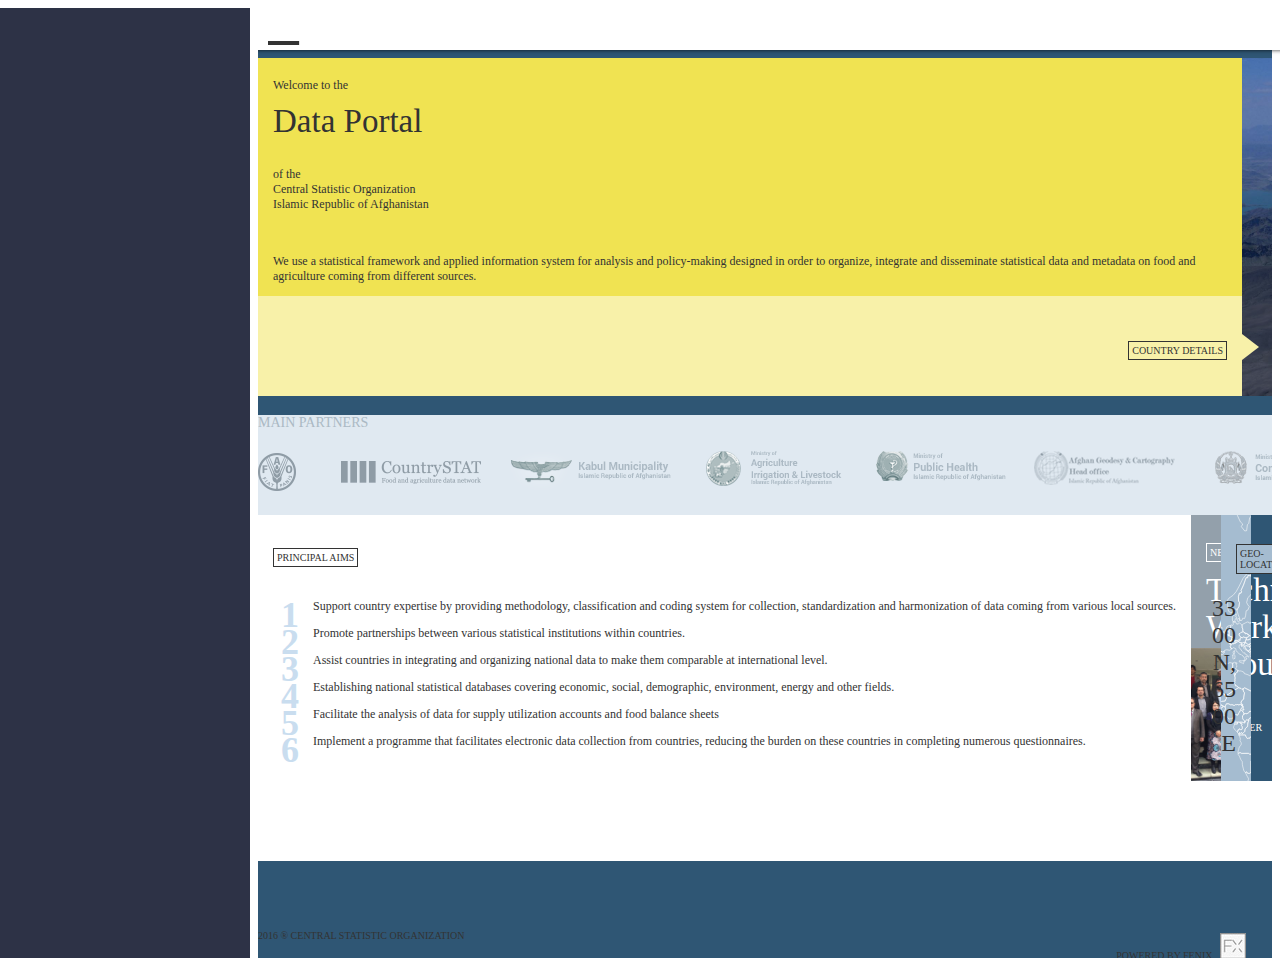
<file: index.html>
﻿<!DOCTYPE html>
<html>
<head>
    <title>CountrySTAT Afghanistan</title>

    <meta charset="utf-8">
    <meta name="viewport" content="width=device-width, initial-scale=1.0, maximum-scale=1.0, user-scalable=no">
    <meta name="format-detection" content="telephone=no">
    <meta http-equiv="X-UA-Compatible" content="IE=edge">
    <meta http-equiv="Content-Type" content="text/html; charset=utf-8">

    <!-- Third Party CSS -->
    <link rel="stylesheet" href="//fenixrepo.fao.org/cdn/js/bootstrap/3.3.4/css/bootstrap.min.css">

    <!-- FENIX CSS -->
    <link rel="stylesheet" href="css/host.css">

    <!-- Favicon -->
    <link rel="icon" type="image/png" href="css_backup/icons/fx-favicon.ico">

</head>
<body>

<div id="wrapper">

    <!-- Sidebar -->
    <div id="sidebar-wrapper"></div>
    <!-- /#sidebar-wrapper -->

    <!-- Page Content -->
    <div id="page-content-wrapper" class="home-content">

        <div class="page-content-toolbar">
            <a href="#menu-toggle" class="btn btn-default page-content-toolbar-btn" id="menu-toggle"> <span class="icojam_linen"></span></a>
        </div>

        <div class="container-fluid">


            <div class="row">
                <div class="row-same-height row-full-height">

                    <div class="col-xs-12 col-sm-3 col-sm-height col-full-height country-welcome home-tile">
                        <div>Welcome to the</div>

                        <h2 class="home-tiles-title">Data Portal</h2>

                        <div>of the</div>
                        <div><b>Central Statistic Organization</b></div>
                        <div>Islamic Republic of Afghanistan</div>
                        <br><br>
                        <p>We use a statistical framework and applied information system for analysis and policy-making designed in order to organize, integrate and disseminate statistical data and metadata on food and agriculture coming from different sources.</p>


                        <div class="home-detail-pointer">

                            <h4 class="afg-title"> COUNTRY DETAILS</h4>

                        </div>

                    </div>
                    <div class="col-xs-12 col-sm-6 col-sm-height col-full-height country-details home-tile">
                        <h1>Afghanistan</h1>

                        <div class="home-stats-footer">

                            <div class="row">
                                <div class="col-xs-2 "><h3>Land use</h3><p class="subtitle">(1000 ha)</p></div>
                                <div class="col-xs-2"><h3>65223</h3><p class="subtitle">TOTAL</p></div>
                                <div class="col-xs-3 pie-holder"><div id="percentage-one" class="afg-home-stats"></div><h3 >37910</h3><p class="subtitle">AGRICULTURAL</p></div>
                                <div class="col-xs-3 pie-holder"> <div id="percentage-two" class="afg-home-stats"></div><h3>27313</h3><p class="subtitle">NON-AGRICULTURAL</p></div>
                            </div>

                        </div>

                    </div>
                </div>
            </div>

            <div class="row">
                <div class="col-xs-12 partners-holder">

                    <h4>MAIN PARTNERS</h4>
                    <div class="partner-holder"> <img src="css/img/partners/logos.png" class="img-responsive"> </div>



                </div>
            </div>

            <div class="row">
                <div class="row-same-height row-full-height">

                    <div class="col-xs-12 col-sm-3 col-sm-height col-full-height home-tile aims">
                        <h4 class="afg-title">PRINCIPAL AIMS</h4>
                        <ol class="uae-responsability">
                            <li>Support country expertise by providing methodology, classification and coding system for collection, standardization and harmonization of data coming from various local sources.
                            </li>
                            <li>Promote partnerships between various statistical institutions within countries.
                            </li>
                            <li>Assist countries in integrating and organizing national data to make them comparable at international level.
                            </li>
                            <li>Establishing national statistical databases covering economic, social, demographic, environment,
                                energy and other fields.
                            </li>
                            <li>Facilitate the analysis of data for supply utilization accounts and food balance sheets
                            </li>
                            <li>Implement a programme that facilitates electronic data collection from countries, reducing the burden on these countries in completing numerous questionnaires.</li>
                        </ol>
                    </div>
                    <div class="col-xs-12 col-sm-3 col-sm-height col-full-height home-tile gray">
                        <div class="news-content">
                            <h4 class="afg-title">NEWS</h4>
                            <h2 class="home-tiles-title">Technical Working Group</h2>
                            <p>02-04 November 2014</p>
                            <div>
                                <a  class="btn btn-default more pull-right"> <span class="icojam_button_new_1"></span></a>
                            </div>
                        </div>

                        <div class="news-image"></div>
                    </div>
                    <div class="col-xs-12 col-sm-3 col-sm-height col-full-height home-tile map">
                        <h4 class="afg-title">GEO-LOCATION</h4>
                        <h3>33 00 N, 65 00 E</h3>
                    </div>


                </div>
            </div>


            <div class="row">
                <div class="col-xs-12 afg-footer">
                    <div class="afg-footer-text">
                        <p>2016 ® Central Statistic Organization</p>
                        <p class="pull-right">POWERED BY FENIX <img src="css/img/fenix-logo.jpg"> </p>
                    </div>

                </div>
            </div>


            <br><br><br><br>

        </div>


    </div>
    <!-- /#page-content-wrapper -->

</div>
<!-- /#wrapper -->

<!-- data-main attribute tells require.js to load scripts/main.js after require.js loads. -->
<script data-main="scripts/mains/index" src="//fenixrepo.fao.org/cdn/js/requirejs/2.1.15/require.min.js"></script>

</body>
</html>
</file>
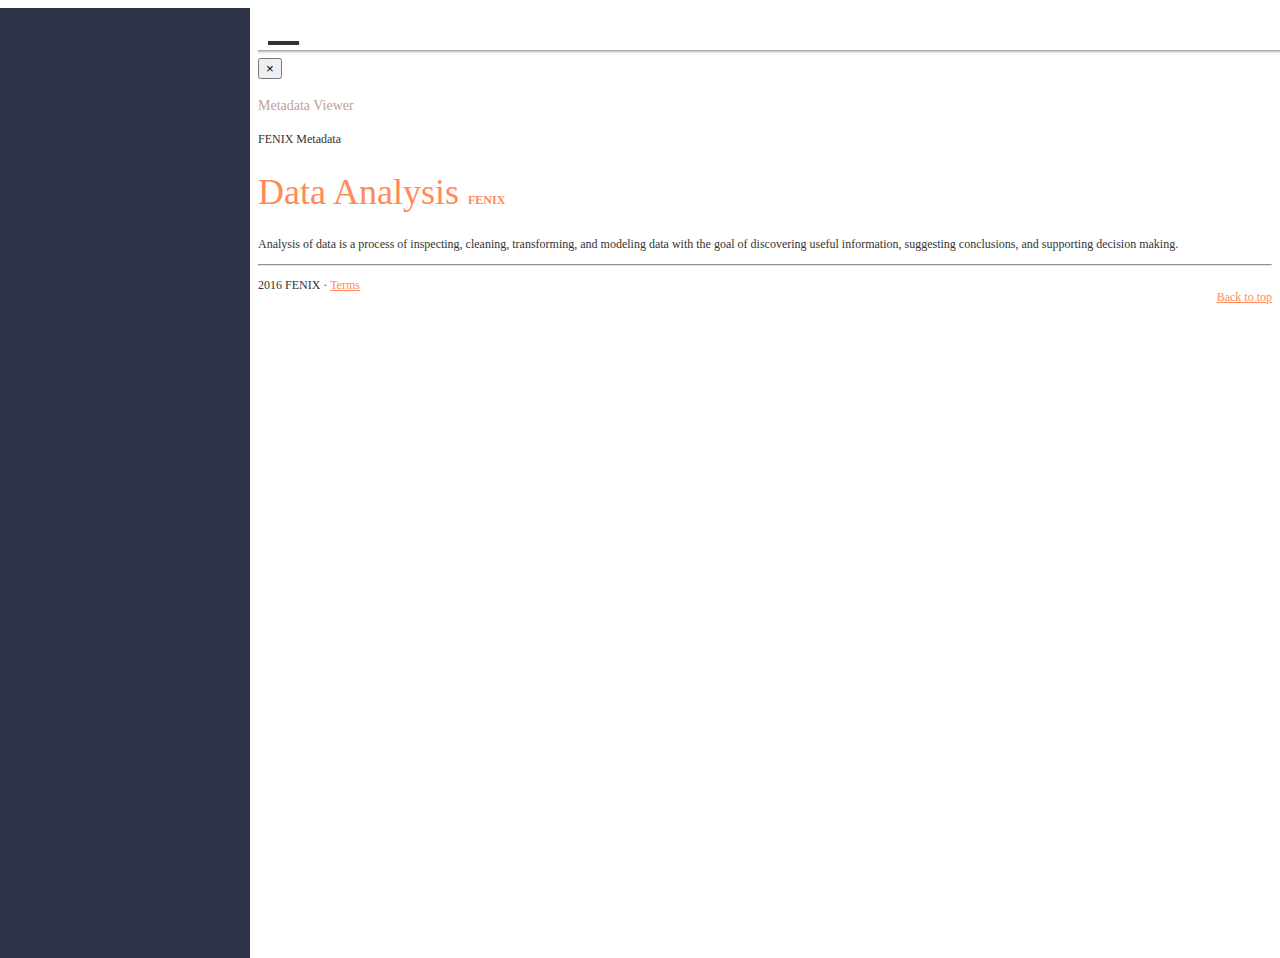
<file: analysis.html>
<!DOCTYPE html>

<head>
    <title>FENIX Analysis</title>

    <meta charset="utf-8">
    <meta name="viewport" content="width=device-width, initial-scale=1.0, maximum-scale=1.0, user-scalable=no">
    <meta name="format-detection" content="telephone=no">
    <meta http-equiv="X-UA-Compatible" content="IE=edge">
    <meta http-equiv="Content-Type" content="text/html; charset=utf-8">
    <meta name="description" content="FENIX Analysis Interface">
    <meta http-equiv="X-UA-Compatible" content="IE=edge">

    <!-- Fonts -->
    <link href='https://fonts.googleapis.com/css?family=Roboto:400,100,300,700,500,900,400italic' rel='stylesheet' type='text/css'>

    <link rel="stylesheet" href="//fenixrepo.fao.org/cdn/js/bootstrap/3.3.4/css/bootstrap.min.css">

    <link rel="stylesheet" href="http://fenixrepo.fao.org/cdn/js/bootstrap-table/1.10.1/dist/bootstrap-table.min.css" />

    <link rel="stylesheet" href="//fenixrepo.fao.org/cdn/js/leaflet/0.7.3/leaflet.css" />
    <link rel="stylesheet" href="//fenixrepo.fao.org/cdn/js/jquery.powertip/1.2.0/css/jquery.powertip.css" type="text/css" />
    <link rel="stylesheet" href="//fenixrepo.fao.org/cdn/js/jquery-ui/1.10.3/jquery-ui-1.10.3.custom.min.css" />
    <link rel="stylesheet" href="//fenixrepo.fao.org/cdn/js/chosen/1.2.0/chosen.min.css" />
    <link rel="stylesheet" href="//fenixrepo.fao.org/cdn/js/swiper/3.3.1/dist/css/swiper.min.css">

    <!-- pivot -->
    <link rel="stylesheet" href="//fenixrepo.fao.org/cdn/js/sigma.grid/2.4/gt_grid_height.css"/>
    <!-- FENIX filter -->
    <!-- dropdown selector -->
    <link rel="stylesheet" href="//fenixrepo.fao.org/cdn/js/selectize/0.12.1/css/selectize.bootstrap3.css" />
    <!-- tree selector -->
    <link rel="stylesheet" href='//fenixrepo.fao.org/cdn/js/jstree/3.3.0/dist/themes/default/style.min.css'>
    <!-- range selector -->
    <link rel="stylesheet" href='//fenixrepo.fao.org/cdn/js/ion.rangeSlider/2.1.2/css/ion.rangeSlider.css'>
    <link rel="stylesheet" href='//fenixrepo.fao.org/cdn/js/ion.rangeSlider/2.1.2/css/ion.rangeSlider.skinHTML5.css'>
    <!-- time selector -->
    <link rel="stylesheet" href='//fenixrepo.fao.org/cdn/js/bootstrap-datetimepicker/4.17.37/build/css/bootstrap-datetimepicker.min.css'>
    <link rel="stylesheet" href='//fenixrepo.fao.org/cdn/js/bootstrap-daterangepicker/2.1.19/daterangepicker.css'>
    <!-- end FENIX filter -->
    <!-- metadata viewer-->
    <link rel="stylesheet" href="//fenixrepo.fao.org/cdn/js/jquery-treegrid/0.3.0/css/jquery.treegrid.css">

    <!-- FENIX CSS -->
    <link rel="stylesheet" href="css/host.css">

    <!-- Favicon -->
    <link rel="icon" type="image/png" href="css/icons/fx-favicon.ico">

</head>
<body>

<div id="wrapper">

    <!-- Sidebar -->
    <div id="sidebar-wrapper"></div>
    <!-- /#sidebar-wrapper -->

    <!-- Page Content -->
    <div id="page-content-wrapper">

        <!-- catalog overlay -->
        <div id="overlay" class="container">

            <div class="overlay-content">
                <div id="fx-catalog-container"></div>
            </div>
        </div>

        <div id="cstat-metadata-modal" class="modal fade bs-example-modal-lg" tabindex="-1" role="dialog" aria-labelledby="myLargeModalLabel">
            <div class="modal-dialog modal-lg">
                <div class="modal-content">

                    <div class="modal-header">
                        <button type="button" class="close" data-dismiss="modal" aria-label="Close"><span aria-hidden="true">&times;</span></button>
                        <h4 class="modal-title" id="exampleModalLabel">Metadata Viewer</h4>
                    </div>
                    <div class="modal-body">
                        <div data-content="metadata-viewer-container"></div>
                    </div>
                    <div class="modal-footer">
                        FENIX Metadata
                    </div>



                </div>
            </div>
        </div>



        <div class="page-content-toolbar">
            <a href="#menu-toggle" class="btn btn-default page-content-toolbar-btn" id="menu-toggle"> <span class="icojam_linen"></span></a>
            <!--<a class="btn btn-default open-overlay page-content-toolbar-btn" > <img src="css/icons/catalog-ico.svg" class="catalog-ico img-responsive"></a>-->
        </div>

        <div class="container-fluid">



            <div class="row">
                <div class="col-lg-12">
                    <div class="container">

                        <!-- header -->
                        <div class="row fx-header">
                            <div class="col-xs-12">
                                <div class="page-header">
                                    <h1>Data Analysis
                                        <small> FENIX</small>
                                    </h1>
                                    <p>Analysis of data is a process of inspecting, cleaning, transforming, and modeling
                                        data with the goal
                                        of discovering useful information, suggesting conclusions, and supporting
                                        decision making.</p>
                                </div>
                            </div>
                        </div>

                        <!-- Open catalog btn and modules stack container-->
                        <div class="row fx-catalog-toolbar">

                            <div id='fx-modules-stack-container' class="col-xs-6"></div>

                        </div>

                        <div class="row">
                            <div class="col-xs-12">
                                <div id="fx-analysis-container"></div>
                            </div>
                        </div>

                        <hr>

                        <!-- footer -->
                        <footer>
                            <p class="pull-right"><a href="#">Back to top</a></p>

                            <p>2016 FENIX · <a href="#">Terms</a></p>
                        </footer>

                    </div>


                </div>
            </div>
        </div>
    </div>
    <!-- /#page-content-wrapper -->

</div>
<!-- /#wrapper -->



<!-- ==========
     Javascript -->
<script data-main="scripts/mains/analysis" src="//fenixrepo.fao.org/cdn/js/requirejs/2.1.15/require.min.js"></script>

</body>
</html>
</file>
<file: css/host.css>
@charset "UTF-8";
/* Uneca Theme */
/* Fenix Utils*/
/* Fenix Style No Variables */
/* Boostrap Queries */
/* Utils */
/* Base */
/* Fenix Fonts Import */
/* Eldorado */
/* ELDORADO FONT STANDARD CONFIGURATION*/
/* Eldorado  */
@font-face {
  font-family: 'eldorado_stroke';
  src: url("http://fenixrepo.fao.org/cdn/css/fenix-ui-common/css/fonts/eldorado/eldorado_stroke.eot");
  src: url("http://fenixrepo.fao.org/cdn/css/fenix-ui-common/css/fonts/eldorado/eldorado_stroke.eot?#iefix") format("embedded-opentype"), url("http://fenixrepo.fao.org/cdn/css/fenix-ui-common/css/fonts/eldorado/eldorado_stroke.woff") format("woff"), url("http://fenixrepo.fao.org/cdn/css/fenix-ui-common/css/fonts/eldorado/eldorado_stroke.ttf") format("truetype"), url("http://fenixrepo.fao.org/cdn/css/fenix-ui-common/css/fonts/eldorado/eldorado_stroke.svg#RobotoRegular") format("svg");
  font-weight: normal;
  font-style: normal; }
[class^="icojam_"], [class*=" icojam_"] {
  font-family: 'eldorado_stroke';
  speak: none;
  font-style: normal;
  font-weight: normal;
  font-variant: normal;
  text-transform: none;
  line-height: 1;
  /* Better Font Rendering =========== */
  -webkit-font-smoothing: antialiased;
  -moz-osx-font-smoothing: grayscale; }

/* Active Icons */
.icojam_button_new_1:before {
  content: "\eb2a"; }

.icojam_button_foward_1:before {
  content: "\eb26"; }

.icojam_document_text:before {
  content: "\eb26"; }

.icojam_grid_thumbnails:before {
  content: "\e9a8"; }

.icojam_elevation_4:before {
  content: "\e80d"; }

.icojam_swap_horizontal_1:before {
  content: "\eb45"; }

.icojam_wedding_jewel:before {
  content: "\e96c"; }

.icojam_inbox_receive:before {
  content: "\ea49"; }

.icojam_button_delete_1:before {
  content: "\eb24"; }

.icojam_copybook_2:before {
  content: "\e7b5"; }

.icojam_user:before {
  content: "\ebbb"; }

.icojam_exit_1:before {
  content: "\eaeb"; }

/* Icons */
.icojam_fla:before {
  content: "\e777"; }

.icojam_flac:before {
  content: "\e778"; }

.icojam_gif:before {
  content: "\e779"; }

.icojam_html:before {
  content: "\e77a"; }

.icojam_icl:before {
  content: "\e77b"; }

.icojam_icns:before {
  content: "\e77c"; }

.icojam_ico:before {
  content: "\e77d"; }

.icojam_ini:before {
  content: "\e77e"; }

.icojam_iso:before {
  content: "\e77f"; }

.icojam_jpg:before {
  content: "\e780"; }

.icojam_log:before {
  content: "\e781"; }

.icojam_midi:before {
  content: "\e782"; }

.icojam_mkv:before {
  content: "\e783"; }

.icojam_mov:before {
  content: "\e784"; }

.icojam_mp3:before {
  content: "\e785"; }

.icojam_mp4:before {
  content: "\e786"; }

.icojam_mpg:before {
  content: "\e787"; }

.icojam_ogg:before {
  content: "\e788"; }

.icojam_ogm:before {
  content: "\e789"; }

.icojam_otf:before {
  content: "\e78a"; }

.icojam_pdf:before {
  content: "\e78b"; }

.icojam_png:before {
  content: "\e78c"; }

.icojam_ppt:before {
  content: "\e78d"; }

.icojam_pptx:before {
  content: "\e78e"; }

.icojam_psd:before {
  content: "\e78f"; }

.icojam_ra:before {
  content: "\e790"; }

.icojam_rar:before {
  content: "\e791"; }

.icojam_raw:before {
  content: "\e792"; }

.icojam_rm:before {
  content: "\e793"; }

.icojam_rtf:before {
  content: "\e794"; }

.icojam_svg:before {
  content: "\e795"; }

.icojam_svgz:before {
  content: "\e796"; }

.icojam_swf:before {
  content: "\e797"; }

.icojam_sys:before {
  content: "\e798"; }

.icojam_tga:before {
  content: "\e799"; }

.icojam_tif:before {
  content: "\e79a"; }

.icojam_ttf:before {
  content: "\e79b"; }

.icojam_txt:before {
  content: "\e79c"; }

.icojam_wav:before {
  content: "\e79d"; }

.icojam_wma:before {
  content: "\e79e"; }

.icojam_wmv:before {
  content: "\e79f"; }

.icojam_xls:before {
  content: "\e7a0"; }

.icojam_xlsx:before {
  content: "\e7a1"; }

.icojam_xml:before {
  content: "\e7a2"; }

.icojam_zip:before {
  content: "\e7a3"; }

.icojam_presentation:before {
  content: "\e9b1"; }

.icojam_document:before {
  content: "\ea3c"; }

.icojam_link_1:before {
  content: "\ea50"; }

.icojam_base_search_in:before {
  content: "\e65e"; }

.icojam_add:before {
  content: "\e656"; }

.icojam_delete:before {
  content: "\e66a"; }

.icojam_cancel_1:before {
  content: "\eb55"; }

.icojam_home2:before {
  content: "\e7c1"; }

.icojam_geography_globe:before {
  content: "\e7be"; }

.icojam_notebook:before {
  content: "\e7eb"; }

.icojam_air_conditioning_external:before {
  content: "\e600"; }

.icojam_air_conditioning_internal:before {
  content: "\e601"; }

.icojam_blender:before {
  content: "\e602"; }

.icojam_blender_2:before {
  content: "\e603"; }

.icojam_blender_3:before {
  content: "\e604"; }

.icojam_bread_maker_multicookings:before {
  content: "\e605"; }

.icojam_citrus_squeezer:before {
  content: "\e606"; }

.icojam_coffee_machine:before {
  content: "\e607"; }

.icojam_coiled_heater:before {
  content: "\e608"; }

.icojam_dishwasher:before {
  content: "\e609"; }

.icojam_drill_perforator:before {
  content: "\e60a"; }

.icojam_electric_kettle_teapot:before {
  content: "\e60b"; }

.icojam_electric_shaver:before {
  content: "\e60c"; }

.icojam_fan:before {
  content: "\e60d"; }

.icojam_fan_1:before {
  content: "\e60e"; }

.icojam_fan_dyson:before {
  content: "\e60f"; }

.icojam_food_processor_1:before {
  content: "\e610"; }

.icojam_food_processor_2:before {
  content: "\e611"; }

.icojam_freezer:before {
  content: "\e612"; }

.icojam_fridge_side_by_side:before {
  content: "\e613"; }

.icojam_hairdryer:before {
  content: "\e614"; }

.icojam_heat_fan:before {
  content: "\e615"; }

.icojam_heater:before {
  content: "\e616"; }

.icojam_iron:before {
  content: "\e617"; }

.icojam_juicer:before {
  content: "\e618"; }

.icojam_kitchen_hood:before {
  content: "\e619"; }

.icojam_kitchen_hood_1:before {
  content: "\e61a"; }

.icojam_kitchen_timer:before {
  content: "\e61b"; }

.icojam_metal_detector_multimeter_voltmeter:before {
  content: "\e61c"; }

.icojam_microwave:before {
  content: "\e61d"; }

.icojam_mixer:before {
  content: "\e61e"; }

.icojam_paper_shredder:before {
  content: "\e61f"; }

.icojam_radiator:before {
  content: "\e620"; }

.icojam_refrigerator:before {
  content: "\e621"; }

.icojam_samovar:before {
  content: "\e622"; }

.icojam_scale_kitchen_weigher:before {
  content: "\e623"; }

.icojam_scales:before {
  content: "\e624"; }

.icojam_sewing_machine:before {
  content: "\e625"; }

.icojam_stove:before {
  content: "\e626"; }

.icojam_toaster:before {
  content: "\e627"; }

.icojam_vacuum_cleaner:before {
  content: "\e628"; }

.icojam_waffle-iron:before {
  content: "\e629"; }

.icojam_washing_machine:before {
  content: "\e62a"; }

.icojam_yogurter:before {
  content: "\e62b"; }

.icojam_baby_monitor:before {
  content: "\e62c"; }

.icojam_baby_monitors:before {
  content: "\e62d"; }

.icojam_ball:before {
  content: "\e62e"; }

.icojam_beanbag_maraca:before {
  content: "\e62f"; }

.icojam_bib:before {
  content: "\e630"; }

.icojam_bicycle_baby_infant:before {
  content: "\e631"; }

.icojam_birthday_newborn:before {
  content: "\e632"; }

.icojam_blocks:before {
  content: "\e633"; }

.icojam_body_suit:before {
  content: "\e634"; }

.icojam_bottle_infant:before {
  content: "\e635"; }

.icojam_boy:before {
  content: "\e636"; }

.icojam_breast_milk:before {
  content: "\e637"; }

.icojam_breast-feeding_mother:before {
  content: "\e638"; }

.icojam_buildingkit:before {
  content: "\e639"; }

.icojam_car:before {
  content: "\e63a"; }

.icojam_chair_baby:before {
  content: "\e63b"; }

.icojam_chamber_pot:before {
  content: "\e63c"; }

.icojam_duck_rubberduck:before {
  content: "\e63d"; }

.icojam_dummy_nipple:before {
  content: "\e63e"; }

.icojam_embryo:before {
  content: "\e63f"; }

.icojam_fertilization_sperm_ovum:before {
  content: "\e640"; }

.icojam_fork_spoon_baby:before {
  content: "\e641"; }

.icojam_girl:before {
  content: "\e642"; }

.icojam_horse_hobby_hobbyhorse:before {
  content: "\e643"; }

.icojam_mobile_infant:before {
  content: "\e644"; }

.icojam_napkin:before {
  content: "\e645"; }

.icojam_pampers_briefs_diapers:before {
  content: "\e646"; }

.icojam_parental_control_off:before {
  content: "\e647"; }

.icojam_parental_control_on:before {
  content: "\e648"; }

.icojam_playpen:before {
  content: "\e649"; }

.icojam_preserves:before {
  content: "\e64a"; }

.icojam_pyramid:before {
  content: "\e64b"; }

.icojam_RC_car_radiocontrolled:before {
  content: "\e64c"; }

.icojam_scales_baby:before {
  content: "\e64d"; }

.icojam_shirt:before {
  content: "\e64e"; }

.icojam_shoes:before {
  content: "\e64f"; }

.icojam_stadiometer:before {
  content: "\e650"; }

.icojam_stroller_cane:before {
  content: "\e651"; }

.icojam_teether:before {
  content: "\e652"; }

.icojam_tights:before {
  content: "\e653"; }

.icojam_ultrasound_diagnostics:before {
  content: "\e654"; }

.icojam_videogame_baby:before {
  content: "\e655"; }

.icojam_add:before {
  content: "\e656"; }

.icojam_base:before {
  content: "\e657"; }

.icojam_base_check:before {
  content: "\e658"; }

.icojam_base_connect:before {
  content: "\e659"; }

.icojam_base_delete:before {
  content: "\e65a"; }

.icojam_base_favorite:before {
  content: "\e65b"; }

.icojam_base_new:before {
  content: "\e65c"; }

.icojam_base_remove:before {
  content: "\e65d"; }

.icojam_base_search_in:before {
  content: "\e65e"; }

.icojam_check:before {
  content: "\e65f"; }

.icojam_comment_1:before {
  content: "\e660"; }

.icojam_comment_2:before {
  content: "\e661"; }

.icojam_comment_3:before {
  content: "\e662"; }

.icojam_comment_baloon:before {
  content: "\e663"; }

.icojam_comment_chat:before {
  content: "\e664"; }

.icojam_comment_dream:before {
  content: "\e665"; }

.icojam_connect_close:before {
  content: "\e666"; }

.icojam_credit_card:before {
  content: "\e667"; }

.icojam_credit_card_back:before {
  content: "\e668"; }

.icojam_credit_card_multi:before {
  content: "\e669"; }

.icojam_delete:before {
  content: "\e66a"; }

.icojam_favorite:before {
  content: "\e66b"; }

.icojam_favorite_add:before {
  content: "\e66c"; }

.icojam_favorite_add_2:before {
  content: "\e66d"; }

.icojam_favorite_add_3:before {
  content: "\e66e"; }

.icojam_favorite_add_4:before {
  content: "\e66f"; }

.icojam_favorite_check_1:before {
  content: "\e670"; }

.icojam_favorite_check_2:before {
  content: "\e671"; }

.icojam_favorite_delete_1:before {
  content: "\e672"; }

.icojam_favorite_delete_2:before {
  content: "\e673"; }

.icojam_favorite_remove_1:before {
  content: "\e674"; }

.icojam_favorite_remove_2:before {
  content: "\e675"; }

.icojam_flag:before {
  content: "\e676"; }

.icojam_gear:before {
  content: "\e677"; }

.icojam_glass:before {
  content: "\e678"; }

.icojam_home:before {
  content: "\e679"; }

.icojam_key_1:before {
  content: "\e67a"; }

.icojam_key_2:before {
  content: "\e67b"; }

.icojam_lamp:before {
  content: "\e67c"; }

.icojam_lamp_off:before {
  content: "\e67d"; }

.icojam_lamp_on:before {
  content: "\e67e"; }

.icojam_lock:before {
  content: "\e67f"; }

.icojam_minus:before {
  content: "\e680"; }

.icojam_options_1:before {
  content: "\e681"; }

.icojam_options_2:before {
  content: "\e682"; }

.icojam_protect_1:before {
  content: "\e683"; }

.icojam_protect_2:before {
  content: "\e684"; }

.icojam_protect_3:before {
  content: "\e685"; }

.icojam_recycle_bin_1:before {
  content: "\e686"; }

.icojam_recycle_bin_2:before {
  content: "\e687"; }

.icojam_recycle_bin_3:before {
  content: "\e688"; }

.icojam_recycle_bin_4:before {
  content: "\e689"; }

.icojam_recycle_bin_empty:before {
  content: "\e68a"; }

.icojam_rss:before {
  content: "\e68b"; }

.icojam_search:before {
  content: "\e68c"; }

.icojam_shopping_cart_1:before {
  content: "\e68d"; }

.icojam_shopping_cart_2:before {
  content: "\e68e"; }

.icojam_shopping_cart_3:before {
  content: "\e68f"; }

.icojam_shopping_cart_4:before {
  content: "\e690"; }

.icojam_star:before {
  content: "\e691"; }

.icojam_umbrella:before {
  content: "\e692"; }

.icojam_unlock:before {
  content: "\e693"; }

.icojam_up:before {
  content: "\e694"; }

.icojam_wizard_1:before {
  content: "\e695"; }

.icojam_wizard_2:before {
  content: "\e696"; }

.icojam_airport:before {
  content: "\e697"; }

.icojam_ancient_building:before {
  content: "\e698"; }

.icojam_apartment:before {
  content: "\e699"; }

.icojam_arch:before {
  content: "\e69a"; }

.icojam_bank:before {
  content: "\e69b"; }

.icojam_belfry:before {
  content: "\e69c"; }

.icojam_bridge_1:before {
  content: "\e69d"; }

.icojam_bridge_2:before {
  content: "\e69e"; }

.icojam_bridge_column:before {
  content: "\e69f"; }

.icojam_building:before {
  content: "\e6a0"; }

.icojam_car_wash:before {
  content: "\e6a1"; }

.icojam_castle:before {
  content: "\e6a2"; }

.icojam_catholic_church:before {
  content: "\e6a3"; }

.icojam_church:before {
  content: "\e6a4"; }

.icojam_city:before {
  content: "\e6a5"; }

.icojam_downtown:before {
  content: "\e6a6"; }

.icojam_dwelling_house:before {
  content: "\e6a7"; }

.icojam_exhibition:before {
  content: "\e6a8"; }

.icojam_factory_1:before {
  content: "\e6a9"; }

.icojam_factory_2:before {
  content: "\e6aa"; }

.icojam_factory_3:before {
  content: "\e6ab"; }

.icojam_fire:before {
  content: "\e6ac"; }

.icojam_firefighters:before {
  content: "\e6ad"; }

.icojam_for_rent:before {
  content: "\e6ae"; }

.icojam_for_sale:before {
  content: "\e6af"; }

.icojam_front_gate:before {
  content: "\e6b0"; }

.icojam_garage_1:before {
  content: "\e6b1"; }

.icojam_garage_2:before {
  content: "\e6b2"; }

.icojam_garage_hangar:before {
  content: "\e6b3"; }

.icojam_garage_multilevel:before {
  content: "\e6b4"; }

.icojam_government:before {
  content: "\e6b5"; }

.icojam_home_1:before {
  content: "\e6b6"; }

.icojam_home_2:before {
  content: "\e6b7"; }

.icojam_home_3:before {
  content: "\e6b8"; }

.icojam_home_4:before {
  content: "\e6b9"; }

.icojam_home_farm:before {
  content: "\e6ba"; }

.icojam_hospital_clinic:before {
  content: "\e6bb"; }

.icojam_housemulti_storey:before {
  content: "\e6bc"; }

.icojam_house_1:before {
  content: "\e6bd"; }

.icojam_house_2:before {
  content: "\e6be"; }

.icojam_house_3:before {
  content: "\e6bf"; }

.icojam_house_4:before {
  content: "\e6c0"; }

.icojam_house_five_story:before {
  content: "\e6c1"; }

.icojam_house_four_stories:before {
  content: "\e6c2"; }

.icojam_house_three_story:before {
  content: "\e6c3"; }

.icojam_house_two_storey_1:before {
  content: "\e6c4"; }

.icojam_house_two_storey_2:before {
  content: "\e6c5"; }

.icojam_house_with_garage_1:before {
  content: "\e6c6"; }

.icojam_house_with_garage_2:before {
  content: "\e6c7"; }

.icojam_hovel_1:before {
  content: "\e6c8"; }

.icojam_hovel_2:before {
  content: "\e6c9"; }

.icojam_library_1:before {
  content: "\e6ca"; }

.icojam_library_2:before {
  content: "\e6cb"; }

.icojam_log_house:before {
  content: "\e6cc"; }

.icojam_mosque:before {
  content: "\e6cd"; }

.icojam_obelisk:before {
  content: "\e6ce"; }

.icojam_orthodox_church:before {
  content: "\e6cf"; }

.icojam_palace_of_congresses:before {
  content: "\e6d0"; }

.icojam_park_1:before {
  content: "\e6d1"; }

.icojam_park_2:before {
  content: "\e6d2"; }

.icojam_planetarium_observatory:before {
  content: "\e6d3"; }

.icojam_plant:before {
  content: "\e6d4"; }

.icojam_police:before {
  content: "\e6d5"; }

.icojam_ranch:before {
  content: "\e6d6"; }

.icojam_school_1:before {
  content: "\e6d7"; }

.icojam_school_2:before {
  content: "\e6d8"; }

.icojam_sheriff:before {
  content: "\e6d9"; }

.icojam_shop_1:before {
  content: "\e6da"; }

.icojam_shop_2:before {
  content: "\e6db"; }

.icojam_shop_3:before {
  content: "\e6dc"; }

.icojam_shop_4:before {
  content: "\e6dd"; }

.icojam_shopping_center:before {
  content: "\e6de"; }

.icojam_skyscraper_1:before {
  content: "\e6df"; }

.icojam_skyscraper_2:before {
  content: "\e6e0"; }

.icojam_skyscrapers_1:before {
  content: "\e6e1"; }

.icojam_skyscrapers_2:before {
  content: "\e6e2"; }

.icojam_skyscrapers_3:before {
  content: "\e6e3"; }

.icojam_skyway:before {
  content: "\e6e4"; }

.icojam_station_gas:before {
  content: "\e6e5"; }

.icojam_station_petrol:before {
  content: "\e6e6"; }

.icojam_tent_camp:before {
  content: "\e6e7"; }

.icojam_terminal:before {
  content: "\e6e8"; }

.icojam_theater_1:before {
  content: "\e6e9"; }

.icojam_theater_2:before {
  content: "\e6ea"; }

.icojam_train_station:before {
  content: "\e6eb"; }

.icojam_TV_tower_repeater:before {
  content: "\e6ec"; }

.icojam_university:before {
  content: "\e6ed"; }

.icojam_warehouse:before {
  content: "\e6ee"; }

.icojam_amphora:before {
  content: "\e6ef"; }

.icojam_awards:before {
  content: "\e6f0"; }

.icojam_books_1:before {
  content: "\e6f1"; }

.icojam_books_2:before {
  content: "\e6f2"; }

.icojam_crown_1:before {
  content: "\e6f3"; }

.icojam_crown_2:before {
  content: "\e6f4"; }

.icojam_death:before {
  content: "\e6f5"; }

.icojam_eater:before {
  content: "\e6f6"; }

.icojam_family:before {
  content: "\e6f7"; }

.icojam_ghost:before {
  content: "\e6f8"; }

.icojam_kill:before {
  content: "\e6f9"; }

.icojam_leader:before {
  content: "\e6fa"; }

.icojam_mask:before {
  content: "\e6fb"; }

.icojam_matreshka_1:before {
  content: "\e6fc"; }

.icojam_matreshka_2:before {
  content: "\e6fd"; }

.icojam_nature:before {
  content: "\e6fe"; }

.icojam_picture:before {
  content: "\e6ff"; }

.icojam_pillar:before {
  content: "\e700"; }

.icojam_smile_1:before {
  content: "\e701"; }

.icojam_smile_2:before {
  content: "\e702"; }

.icojam_smile_3:before {
  content: "\e703"; }

.icojam_smile_4:before {
  content: "\e704"; }

.icojam_smile_disappointment:before {
  content: "\e705"; }

.icojam_smile_fright:before {
  content: "\e706"; }

.icojam_smile_surprise:before {
  content: "\e707"; }

.icojam_smile_wink:before {
  content: "\e708"; }

.icojam_sun:before {
  content: "\e709"; }

.icojam_wreath:before {
  content: "\e70a"; }

.icojam_yin_yang:before {
  content: "\e70b"; }

.icojam_calculator:before {
  content: "\e70c"; }

.icojam_camera_betacam:before {
  content: "\e70d"; }

.icojam_camera_video_1:before {
  content: "\e70e"; }

.icojam_camera_video_2:before {
  content: "\e70f"; }

.icojam_channel_close:before {
  content: "\e710"; }

.icojam_channel_delete:before {
  content: "\e711"; }

.icojam_channel_favorite:before {
  content: "\e712"; }

.icojam_channel_new:before {
  content: "\e713"; }

.icojam_channel_pause:before {
  content: "\e714"; }

.icojam_channel_ready:before {
  content: "\e715"; }

.icojam_channel_stop:before {
  content: "\e716"; }

.icojam_channel_watch:before {
  content: "\e717"; }

.icojam_computer:before {
  content: "\e718"; }

.icojam_connection:before {
  content: "\e719"; }

.icojam_connection_close:before {
  content: "\e71a"; }

.icojam_connection_delete:before {
  content: "\e71b"; }

.icojam_connection_favorite:before {
  content: "\e71c"; }

.icojam_connection_new:before {
  content: "\e71d"; }

.icojam_connection_ping:before {
  content: "\e71e"; }

.icojam_connection_ready:before {
  content: "\e71f"; }

.icojam_dec_phone:before {
  content: "\e720"; }

.icojam_disc:before {
  content: "\e721"; }

.icojam_external_drive:before {
  content: "\e722"; }

.icojam_fax_1:before {
  content: "\e723"; }

.icojam_fax_2:before {
  content: "\e724"; }

.icojam_flashlight:before {
  content: "\e725"; }

.icojam_hard_disk:before {
  content: "\e726"; }

.icojam_hometheatre:before {
  content: "\e727"; }

.icojam_iphone_horizontal_1:before {
  content: "\e728"; }

.icojam_iphone_horizontal_2:before {
  content: "\e729"; }

.icojam_iphone_vertical_1:before {
  content: "\e72a"; }

.icojam_iphone_vertical_2:before {
  content: "\e72b"; }

.icojam_joypad_games:before {
  content: "\e72c"; }

.icojam_keyboard:before {
  content: "\e72d"; }

.icojam_loudspeakers:before {
  content: "\e72e"; }

.icojam_mfu_xerox:before {
  content: "\e72f"; }

.icojam_microphone:before {
  content: "\e730"; }

.icojam_mobile_phone:before {
  content: "\e731"; }

.icojam_monitor:before {
  content: "\e732"; }

.icojam_music_center:before {
  content: "\e733"; }

.icojam_network:before {
  content: "\e734"; }

.icojam_notebook_1:before {
  content: "\e735"; }

.icojam_notebook_2:before {
  content: "\e736"; }

.icojam_notebook_3:before {
  content: "\e737"; }

.icojam_notebook_computer:before {
  content: "\e738"; }

.icojam_photo_backside:before {
  content: "\e739"; }

.icojam_photo_camera:before {
  content: "\e73a"; }

.icojam_photo_compact:before {
  content: "\e73b"; }

.icojam_photo_flash:before {
  content: "\e73c"; }

.icojam_piano_music:before {
  content: "\e73d"; }

.icojam_print:before {
  content: "\e73e"; }

.icojam_projector:before {
  content: "\e73f"; }

.icojam_psp:before {
  content: "\e740"; }

.icojam_radio:before {
  content: "\e741"; }

.icojam_recorder:before {
  content: "\e742"; }

.icojam_remote_control_1:before {
  content: "\e743"; }

.icojam_remote_control_2:before {
  content: "\e744"; }

.icojam_save:before {
  content: "\e745"; }

.icojam_save_as:before {
  content: "\e746"; }

.icojam_scanner:before {
  content: "\e747"; }

.icojam_sd_card_memory:before {
  content: "\e748"; }

.icojam_server:before {
  content: "\e749"; }

.icojam_sim_card:before {
  content: "\e74a"; }

.icojam_smartphone_1:before {
  content: "\e74b"; }

.icojam_smartphone_2:before {
  content: "\e74c"; }

.icojam_telephone_1:before {
  content: "\e74d"; }

.icojam_telephone_2:before {
  content: "\e74e"; }

.icojam_telephone_3:before {
  content: "\e74f"; }

.icojam_tv:before {
  content: "\e750"; }

.icojam_tv_wide:before {
  content: "\e751"; }

.icojam_usb_flash:before {
  content: "\e752"; }

.icojam_videocamera_1:before {
  content: "\e753"; }

.icojam_videocamera_2:before {
  content: "\e754"; }

.icojam_videocamera_3:before {
  content: "\e755"; }

.icojam_webcam:before {
  content: "\e756"; }

.icojam_aac:before {
  content: "\e757"; }

.icojam_ai:before {
  content: "\e758"; }

.icojam_ape:before {
  content: "\e759"; }

.icojam_asf:before {
  content: "\e75a"; }

.icojam_avi:before {
  content: "\e75b"; }

.icojam_bat:before {
  content: "\e75c"; }

.icojam_bmp:before {
  content: "\e75d"; }

.icojam_cdr:before {
  content: "\e75e"; }

.icojam_cfg:before {
  content: "\e75f"; }

.icojam_chm:before {
  content: "\e760"; }

.icojam_com:before {
  content: "\e761"; }

.icojam_css:before {
  content: "\e762"; }

.icojam_csv:before {
  content: "\e763"; }

.icojam_djv:before {
  content: "\e764"; }

.icojam_dll:before {
  content: "\e765"; }

.icojam_doc:before {
  content: "\e766"; }

.icojam_document_audio:before {
  content: "\e767"; }

.icojam_document_image:before {
  content: "\e768"; }

.icojam_document_photo:before {
  content: "\e769"; }

.icojam_document_system:before {
  content: "\e76a"; }

.icojam_document_text:before {
  content: "\e76b"; }

.icojam_document_unknown:before {
  content: "\e76c"; }

.icojam_document_video:before {
  content: "\e76d"; }

.icojam_document_voice:before {
  content: "\e76e"; }

.icojam_docx:before {
  content: "\e76f"; }

.icojam_eps:before {
  content: "\e770"; }

.icojam_exe:before {
  content: "\e771"; }

.icojam_file_audio:before {
  content: "\e772"; }

.icojam_file_image:before {
  content: "\e773"; }

.icojam_file_photo:before {
  content: "\e774"; }

.icojam_file_video:before {
  content: "\e775"; }

.icojam_file_voice:before {
  content: "\e776"; }

.icojam_fla:before {
  content: "\e777"; }

.icojam_flac:before {
  content: "\e778"; }

.icojam_gif:before {
  content: "\e779"; }

.icojam_html:before {
  content: "\e77a"; }

.icojam_icl:before {
  content: "\e77b"; }

.icojam_icns:before {
  content: "\e77c"; }

.icojam_ico:before {
  content: "\e77d"; }

.icojam_ini:before {
  content: "\e77e"; }

.icojam_iso:before {
  content: "\e77f"; }

.icojam_jpg:before {
  content: "\e780"; }

.icojam_log:before {
  content: "\e781"; }

.icojam_midi:before {
  content: "\e782"; }

.icojam_mkv:before {
  content: "\e783"; }

.icojam_mov:before {
  content: "\e784"; }

.icojam_mp3:before {
  content: "\e785"; }

.icojam_mp4:before {
  content: "\e786"; }

.icojam_mpg:before {
  content: "\e787"; }

.icojam_ogg:before {
  content: "\e788"; }

.icojam_ogm:before {
  content: "\e789"; }

.icojam_otf:before {
  content: "\e78a"; }

.icojam_pdf:before {
  content: "\e78b"; }

.icojam_png:before {
  content: "\e78c"; }

.icojam_ppt:before {
  content: "\e78d"; }

.icojam_pptx:before {
  content: "\e78e"; }

.icojam_psd:before {
  content: "\e78f"; }

.icojam_ra:before {
  content: "\e790"; }

.icojam_rar:before {
  content: "\e791"; }

.icojam_raw:before {
  content: "\e792"; }

.icojam_rm:before {
  content: "\e793"; }

.icojam_rtf:before {
  content: "\e794"; }

.icojam_svg:before {
  content: "\e795"; }

.icojam_svgz:before {
  content: "\e796"; }

.icojam_swf:before {
  content: "\e797"; }

.icojam_sys:before {
  content: "\e798"; }

.icojam_tga:before {
  content: "\e799"; }

.icojam_tif:before {
  content: "\e79a"; }

.icojam_ttf:before {
  content: "\e79b"; }

.icojam_txt:before {
  content: "\e79c"; }

.icojam_wav:before {
  content: "\e79d"; }

.icojam_wma:before {
  content: "\e79e"; }

.icojam_wmv:before {
  content: "\e79f"; }

.icojam_xls:before {
  content: "\e7a0"; }

.icojam_xlsx:before {
  content: "\e7a1"; }

.icojam_xml:before {
  content: "\e7a2"; }

.icojam_zip:before {
  content: "\e7a3"; }

.icojam_alarm_clock:before {
  content: "\e7a4"; }

.icojam_alphabet:before {
  content: "\e7a5"; }

.icojam_army_training:before {
  content: "\e7a6"; }

.icojam_badge:before {
  content: "\e7a7"; }

.icojam_book_1:before {
  content: "\e7a8"; }

.icojam_book_2:before {
  content: "\e7a9"; }

.icojam_book_3:before {
  content: "\e7aa"; }

.icojam_books_12:before {
  content: "\e7ab"; }

.icojam_books_22:before {
  content: "\e7ac"; }

.icojam_brush:before {
  content: "\e7ad"; }

.icojam_calculator2:before {
  content: "\e7ae"; }

.icojam_calendar:before {
  content: "\e7af"; }

.icojam_certificate:before {
  content: "\e7b0"; }

.icojam_chemistry_1:before {
  content: "\e7b1"; }

.icojam_chemistry_2:before {
  content: "\e7b2"; }

.icojam_classboard:before {
  content: "\e7b3"; }

.icojam_copybook_1:before {
  content: "\e7b4"; }

.icojam_copybook_2:before {
  content: "\e7b5"; }

.icojam_copybook_3:before {
  content: "\e7b6"; }

.icojam_copybook_4:before {
  content: "\e7b7"; }

.icojam_desk:before {
  content: "\e7b8"; }

.icojam_dna_1:before {
  content: "\e7b9"; }

.icojam_dna_2:before {
  content: "\e7ba"; }

.icojam_drawing:before {
  content: "\e7bb"; }

.icojam_geography:before {
  content: "\e7bc"; }

.icojam_geography_earth:before {
  content: "\e7bd"; }

.icojam_geography_globe:before {
  content: "\e7be"; }

.icojam_geometry:before {
  content: "\e7bf"; }

.icojam_holliday:before {
  content: "\e7c0"; }

.icojam_home2:before {
  content: "\e7c1"; }

.icojam_language:before {
  content: "\e7c2"; }

.icojam_list_1:before {
  content: "\e7c3"; }

.icojam_list_2:before {
  content: "\e7c4"; }

.icojam_list_3:before {
  content: "\e7c5"; }

.icojam_list_4:before {
  content: "\e7c6"; }

.icojam_list_5:before {
  content: "\e7c7"; }

.icojam_list_6:before {
  content: "\e7c8"; }

.icojam_list_7:before {
  content: "\e7c9"; }

.icojam_list_8:before {
  content: "\e7ca"; }

.icojam_mark_1:before {
  content: "\e7cb"; }

.icojam_mark_1-:before {
  content: "\e7cc"; }

.icojam_mark_12:before {
  content: "\e7cd"; }

.icojam_mark_2:before {
  content: "\e7ce"; }

.icojam_mark_2-:before {
  content: "\e7cf"; }

.icojam_mark_22:before {
  content: "\e7d0"; }

.icojam_mark_3:before {
  content: "\e7d1"; }

.icojam_mark_3-:before {
  content: "\e7d2"; }

.icojam_mark_32:before {
  content: "\e7d3"; }

.icojam_mark_4:before {
  content: "\e7d4"; }

.icojam_mark_4-:before {
  content: "\e7d5"; }

.icojam_mark_42:before {
  content: "\e7d6"; }

.icojam_mark_5:before {
  content: "\e7d7"; }

.icojam_mark_5-:before {
  content: "\e7d8"; }

.icojam_mark_52:before {
  content: "\e7d9"; }

.icojam_mark_a:before {
  content: "\e7da"; }

.icojam_mark_a-:before {
  content: "\e7db"; }

.icojam_mark_a2:before {
  content: "\e7dc"; }

.icojam_mark_b:before {
  content: "\e7dd"; }

.icojam_mark_b-:before {
  content: "\e7de"; }

.icojam_mark_b2:before {
  content: "\e7df"; }

.icojam_mark_c:before {
  content: "\e7e0"; }

.icojam_mark_c-:before {
  content: "\e7e1"; }

.icojam_mark_c2:before {
  content: "\e7e2"; }

.icojam_mark_d:before {
  content: "\e7e3"; }

.icojam_mark_d-:before {
  content: "\e7e4"; }

.icojam_mark_d2:before {
  content: "\e7e5"; }

.icojam_mark_e:before {
  content: "\e7e6"; }

.icojam_mark_e-:before {
  content: "\e7e7"; }

.icojam_mark_e2:before {
  content: "\e7e8"; }

.icojam_mathematics:before {
  content: "\e7e9"; }

.icojam_music:before {
  content: "\e7ea"; }

.icojam_notebook:before {
  content: "\e7eb"; }

.icojam_notepad:before {
  content: "\e7ec"; }

.icojam_palette_1:before {
  content: "\e7ed"; }

.icojam_palette_2:before {
  content: "\e7ee"; }

.icojam_pen:before {
  content: "\e7ef"; }

.icojam_pencil:before {
  content: "\e7f0"; }

.icojam_pupil_boy:before {
  content: "\e7f1"; }

.icojam_pupil_girl:before {
  content: "\e7f2"; }

.icojam_pupils:before {
  content: "\e7f3"; }

.icojam_rating:before {
  content: "\e7f4"; }

.icojam_rating_high:before {
  content: "\e7f5"; }

.icojam_rating_lowstar:before {
  content: "\e7f6"; }

.icojam_ruler:before {
  content: "\e7f7"; }

.icojam_school:before {
  content: "\e7f8"; }

.icojam_school_bus:before {
  content: "\e7f9"; }

.icojam_sport_1:before {
  content: "\e7fa"; }

.icojam_sport_2:before {
  content: "\e7fb"; }

.icojam_bank_1:before {
  content: "\e7fc"; }

.icojam_bank_2:before {
  content: "\e7fd"; }

.icojam_bed:before {
  content: "\e7fe"; }

.icojam_career:before {
  content: "\e7ff"; }

.icojam_chair:before {
  content: "\e800"; }

.icojam_change:before {
  content: "\e801"; }

.icojam_coin_amero:before {
  content: "\e802"; }

.icojam_coin_dollar:before {
  content: "\e803"; }

.icojam_coin_euro:before {
  content: "\e804"; }

.icojam_coin_pound:before {
  content: "\e805"; }

.icojam_coin_ruble:before {
  content: "\e806"; }

.icojam_coin_yuan:before {
  content: "\e807"; }

.icojam_coins:before {
  content: "\e808"; }

.icojam_crisis:before {
  content: "\e809"; }

.icojam_elevation_1:before {
  content: "\e80a"; }

.icojam_elevation_2:before {
  content: "\e80b"; }

.icojam_elevation_3:before {
  content: "\e80c"; }

.icojam_elevation_4:before {
  content: "\e80d"; }

.icojam_elevation_5:before {
  content: "\e80e"; }

.icojam_elevation_6:before {
  content: "\e80f"; }

.icojam_factory_12:before {
  content: "\e810"; }

.icojam_factory_22:before {
  content: "\e811"; }

.icojam_hierarchy_1:before {
  content: "\e812"; }

.icojam_hierarchy_2:before {
  content: "\e813"; }

.icojam_income_1:before {
  content: "\e814"; }

.icojam_income_2:before {
  content: "\e815"; }

.icojam_income_3:before {
  content: "\e816"; }

.icojam_income_4:before {
  content: "\e817"; }

.icojam_loan:before {
  content: "\e818"; }

.icojam_market:before {
  content: "\e819"; }

.icojam_money:before {
  content: "\e81a"; }

.icojam_moneys_1:before {
  content: "\e81b"; }

.icojam_moneys_2:before {
  content: "\e81c"; }

.icojam_moneys_3:before {
  content: "\e81d"; }

.icojam_object_child:before {
  content: "\e81e"; }

.icojam_object_root:before {
  content: "\e81f"; }

.icojam_payment_1:before {
  content: "\e820"; }

.icojam_payment_2:before {
  content: "\e821"; }

.icojam_payment_3:before {
  content: "\e822"; }

.icojam_payment_4:before {
  content: "\e823"; }

.icojam_piggy_bank:before {
  content: "\e824"; }

.icojam_product_1:before {
  content: "\e825"; }

.icojam_product_2:before {
  content: "\e826"; }

.icojam_purse_1:before {
  content: "\e827"; }

.icojam_purse_2:before {
  content: "\e828"; }

.icojam_purse_3:before {
  content: "\e829"; }

.icojam_purse_4:before {
  content: "\e82a"; }

.icojam_purse_5:before {
  content: "\e82b"; }

.icojam_purse_6:before {
  content: "\e82c"; }

.icojam_purse_7:before {
  content: "\e82d"; }

.icojam_purse_8:before {
  content: "\e82e"; }

.icojam_recession_1:before {
  content: "\e82f"; }

.icojam_recession_2:before {
  content: "\e830"; }

.icojam_recession_3:before {
  content: "\e831"; }

.icojam_recession_4:before {
  content: "\e832"; }

.icojam_recession_5:before {
  content: "\e833"; }

.icojam_rise_and_fall_1:before {
  content: "\e834"; }

.icojam_rise_and_fall_2:before {
  content: "\e835"; }

.icojam_room:before {
  content: "\e836"; }

.icojam_safe:before {
  content: "\e837"; }

.icojam_scheme:before {
  content: "\e838"; }

.icojam_sign_amero:before {
  content: "\e839"; }

.icojam_sign_dollar:before {
  content: "\e83a"; }

.icojam_sign_euro:before {
  content: "\e83b"; }

.icojam_sign_pound:before {
  content: "\e83c"; }

.icojam_sign_ruble:before {
  content: "\e83d"; }

.icojam_sign_yuan:before {
  content: "\e83e"; }

.icojam_skyscraper_12:before {
  content: "\e83f"; }

.icojam_skyscraper_22:before {
  content: "\e840"; }

.icojam_skyscraper_3:before {
  content: "\e841"; }

.icojam_stability_1:before {
  content: "\e842"; }

.icojam_stability_2:before {
  content: "\e843"; }

.icojam_strategy:before {
  content: "\e844"; }

.icojam_turning_point_1:before {
  content: "\e845"; }

.icojam_turning_point_2:before {
  content: "\e846"; }

.icojam_workplace_1:before {
  content: "\e847"; }

.icojam_workplace_2:before {
  content: "\e848"; }

.icojam_apple_1:before {
  content: "\e849"; }

.icojam_apple_2:before {
  content: "\e84a"; }

.icojam_asparagus:before {
  content: "\e84b"; }

.icojam_banana:before {
  content: "\e84c"; }

.icojam_beans:before {
  content: "\e84d"; }

.icojam_cabbage:before {
  content: "\e84e"; }

.icojam_carrot:before {
  content: "\e84f"; }

.icojam_cauliflower:before {
  content: "\e850"; }

.icojam_cherry:before {
  content: "\e851"; }

.icojam_corn:before {
  content: "\e852"; }

.icojam_cucumber:before {
  content: "\e853"; }

.icojam_eggplant:before {
  content: "\e854"; }

.icojam_garlic:before {
  content: "\e855"; }

.icojam_grapes:before {
  content: "\e856"; }

.icojam_grass:before {
  content: "\e857"; }

.icojam_leaves:before {
  content: "\e858"; }

.icojam_lemon_1:before {
  content: "\e859"; }

.icojam_lemon_2:before {
  content: "\e85a"; }

.icojam_lemon_slice_1:before {
  content: "\e85b"; }

.icojam_lemon_slice_2:before {
  content: "\e85c"; }

.icojam_mandarine:before {
  content: "\e85d"; }

.icojam_melon_1:before {
  content: "\e85e"; }

.icojam_melon_2:before {
  content: "\e85f"; }

.icojam_mushroom_1:before {
  content: "\e860"; }

.icojam_mushroom_2:before {
  content: "\e861"; }

.icojam_nut:before {
  content: "\e862"; }

.icojam_olive_1:before {
  content: "\e863"; }

.icojam_olive_2:before {
  content: "\e864"; }

.icojam_onion:before {
  content: "\e865"; }

.icojam_orange:before {
  content: "\e866"; }

.icojam_pattinson:before {
  content: "\e867"; }

.icojam_peach:before {
  content: "\e868"; }

.icojam_pear:before {
  content: "\e869"; }

.icojam_peas_1:before {
  content: "\e86a"; }

.icojam_peas_2:before {
  content: "\e86b"; }

.icojam_pepper:before {
  content: "\e86c"; }

.icojam_pepper_chili:before {
  content: "\e86d"; }

.icojam_persimmon:before {
  content: "\e86e"; }

.icojam_pineapple:before {
  content: "\e86f"; }

.icojam_plum:before {
  content: "\e870"; }

.icojam_pomegranate_1:before {
  content: "\e871"; }

.icojam_pomegranate_2:before {
  content: "\e872"; }

.icojam_pomelo:before {
  content: "\e873"; }

.icojam_potato:before {
  content: "\e874"; }

.icojam_pumpkin_1:before {
  content: "\e875"; }

.icojam_pumpkin_2:before {
  content: "\e876"; }

.icojam_radish:before {
  content: "\e877"; }

.icojam_raspberry:before {
  content: "\e878"; }

.icojam_salad:before {
  content: "\e879"; }

.icojam_strawberry:before {
  content: "\e87a"; }

.icojam_tomato_1:before {
  content: "\e87b"; }

.icojam_tomato_2:before {
  content: "\e87c"; }

.icojam_watermelon_1:before {
  content: "\e87d"; }

.icojam_watermelon_2:before {
  content: "\e87e"; }

.icojam_wheat:before {
  content: "\e87f"; }

.icojam_barbecue:before {
  content: "\e880"; }

.icojam_bone:before {
  content: "\e881"; }

.icojam_bread_1:before {
  content: "\e882"; }

.icojam_bread_2:before {
  content: "\e883"; }

.icojam_bread_baguette:before {
  content: "\e884"; }

.icojam_burger_1:before {
  content: "\e885"; }

.icojam_burger_2:before {
  content: "\e886"; }

.icojam_cake_1:before {
  content: "\e887"; }

.icojam_cake_2:before {
  content: "\e888"; }

.icojam_cake_wedding:before {
  content: "\e889"; }

.icojam_candy_1:before {
  content: "\e88a"; }

.icojam_candy_2:before {
  content: "\e88b"; }

.icojam_candy_3:before {
  content: "\e88c"; }

.icojam_candy_lolipop:before {
  content: "\e88d"; }

.icojam_cheese_1:before {
  content: "\e88e"; }

.icojam_cheese_2:before {
  content: "\e88f"; }

.icojam_chicken:before {
  content: "\e890"; }

.icojam_chicken_leg:before {
  content: "\e891"; }

.icojam_chips:before {
  content: "\e892"; }

.icojam_chocolate_1:before {
  content: "\e893"; }

.icojam_chocolate_2:before {
  content: "\e894"; }

.icojam_cookies:before {
  content: "\e895"; }

.icojam_croissant:before {
  content: "\e896"; }

.icojam_donut_1:before {
  content: "\e897"; }

.icojam_donut_2:before {
  content: "\e898"; }

.icojam_egg:before {
  content: "\e899"; }

.icojam_fish:before {
  content: "\e89a"; }

.icojam_fishbone:before {
  content: "\e89b"; }

.icojam_french_fries:before {
  content: "\e89c"; }

.icojam_grain:before {
  content: "\e89d"; }

.icojam_ham:before {
  content: "\e89e"; }

.icojam_honey:before {
  content: "\e89f"; }

.icojam_hot_dog:before {
  content: "\e8a0"; }

.icojam_ice_cream_1:before {
  content: "\e8a1"; }

.icojam_ice_cream_2:before {
  content: "\e8a2"; }

.icojam_omelette:before {
  content: "\e8a3"; }

.icojam_pasta_1:before {
  content: "\e8a4"; }

.icojam_pasta_2:before {
  content: "\e8a5"; }

.icojam_pasta_3:before {
  content: "\e8a6"; }

.icojam_pizza:before {
  content: "\e8a7"; }

.icojam_potato_slices:before {
  content: "\e8a8"; }

.icojam_pretzel:before {
  content: "\e8a9"; }

.icojam_rice:before {
  content: "\e8aa"; }

.icojam_roll:before {
  content: "\e8ab"; }

.icojam_rolls_1:before {
  content: "\e8ac"; }

.icojam_rolls_2:before {
  content: "\e8ad"; }

.icojam_rolls_3:before {
  content: "\e8ae"; }

.icojam_sausage_1:before {
  content: "\e8af"; }

.icojam_sausage_2:before {
  content: "\e8b0"; }

.icojam_sausage_3:before {
  content: "\e8b1"; }

.icojam_sausage_4:before {
  content: "\e8b2"; }

.icojam_sausage_5:before {
  content: "\e8b3"; }

.icojam_steak:before {
  content: "\e8b4"; }

.icojam_steak_t-bone:before {
  content: "\e8b5"; }

.icojam_sushi_1:before {
  content: "\e8b6"; }

.icojam_sushi_2:before {
  content: "\e8b7"; }

.icojam_truffle:before {
  content: "\e8b8"; }

.icojam_wafer_1:before {
  content: "\e8b9"; }

.icojam_wafer_2:before {
  content: "\e8ba"; }

.icojam_wafer_3:before {
  content: "\e8bb"; }

.icojam_waffle_horn:before {
  content: "\e8bc"; }

.icojam_beer:before {
  content: "\e8bd"; }

.icojam_bottle_1:before {
  content: "\e8be"; }

.icojam_bottle_2:before {
  content: "\e8bf"; }

.icojam_bottle_3:before {
  content: "\e8c0"; }

.icojam_bottle_plastic:before {
  content: "\e8c1"; }

.icojam_champagne:before {
  content: "\e8c2"; }

.icojam_citrus:before {
  content: "\e8c3"; }

.icojam_coffee_bean:before {
  content: "\e8c4"; }

.icojam_cola_1:before {
  content: "\e8c5"; }

.icojam_cola_2:before {
  content: "\e8c6"; }

.icojam_condensed_milk:before {
  content: "\e8c7"; }

.icojam_cucumbers:before {
  content: "\e8c8"; }

.icojam_cup_1:before {
  content: "\e8c9"; }

.icojam_cup_2:before {
  content: "\e8ca"; }

.icojam_cup_3:before {
  content: "\e8cb"; }

.icojam_cup_hot:before {
  content: "\e8cc"; }

.icojam_fork_1:before {
  content: "\e8cd"; }

.icojam_fork_2:before {
  content: "\e8ce"; }

.icojam_glass2:before {
  content: "\e8cf"; }

.icojam_glass_water:before {
  content: "\e8d0"; }

.icojam_goblet_1:before {
  content: "\e8d1"; }

.icojam_goblet_2:before {
  content: "\e8d2"; }

.icojam_goblet_3:before {
  content: "\e8d3"; }

.icojam_goblet_4:before {
  content: "\e8d4"; }

.icojam_goblet_5:before {
  content: "\e8d5"; }

.icojam_goblet_6:before {
  content: "\e8d6"; }

.icojam_goblet_7:before {
  content: "\e8d7"; }

.icojam_goblet_wineglass:before {
  content: "\e8d8"; }

.icojam_jam_1:before {
  content: "\e8d9"; }

.icojam_jam_2:before {
  content: "\e8da"; }

.icojam_milk:before {
  content: "\e8db"; }

.icojam_mushrooms:before {
  content: "\e8dc"; }

.icojam_package:before {
  content: "\e8dd"; }

.icojam_pan_1:before {
  content: "\e8de"; }

.icojam_pan_2:before {
  content: "\e8df"; }

.icojam_pan_3:before {
  content: "\e8e0"; }

.icojam_pan_4:before {
  content: "\e8e1"; }

.icojam_pepper2:before {
  content: "\e8e2"; }

.icojam_plate_1:before {
  content: "\e8e3"; }

.icojam_plate_2:before {
  content: "\e8e4"; }

.icojam_preserves_1:before {
  content: "\e8e5"; }

.icojam_preserves_2:before {
  content: "\e8e6"; }

.icojam_preserves_3:before {
  content: "\e8e7"; }

.icojam_salt:before {
  content: "\e8e8"; }

.icojam_take-out_coffee:before {
  content: "\e8e9"; }

.icojam_tea:before {
  content: "\e8ea"; }

.icojam_tea_bag_1:before {
  content: "\e8eb"; }

.icojam_tea_bag_2:before {
  content: "\e8ec"; }

.icojam_teapot:before {
  content: "\e8ed"; }

.icojam_wine_1:before {
  content: "\e8ee"; }

.icojam_wine_2:before {
  content: "\e8ef"; }

.icojam_armchair:before {
  content: "\e8f0"; }

.icojam_baby_cot:before {
  content: "\e8f1"; }

.icojam_bath:before {
  content: "\e8f2"; }

.icojam_bed2:before {
  content: "\e8f3"; }

.icojam_bench:before {
  content: "\e8f4"; }

.icojam_bench_1:before {
  content: "\e8f5"; }

.icojam_bidet:before {
  content: "\e8f6"; }

.icojam_blanket:before {
  content: "\e8f7"; }

.icojam_bookshelf:before {
  content: "\e8f8"; }

.icojam_box_locker:before {
  content: "\e8f9"; }

.icojam_box_open:before {
  content: "\e8fa"; }

.icojam_cabinet:before {
  content: "\e8fb"; }

.icojam_carpet:before {
  content: "\e8fc"; }

.icojam_chair_1:before {
  content: "\e8fd"; }

.icojam_chair_2:before {
  content: "\e8fe"; }

.icojam_chair_3:before {
  content: "\e8ff"; }

.icojam_chair_director_folding:before {
  content: "\e900"; }

.icojam_chair_office:before {
  content: "\e901"; }

.icojam_chair_rocking:before {
  content: "\e902"; }

.icojam_chair_round:before {
  content: "\e903"; }

.icojam_chandelier:before {
  content: "\e904"; }

.icojam_changing_table:before {
  content: "\e905"; }

.icojam_chest_of_drawers:before {
  content: "\e906"; }

.icojam_chest_of_drawers_2:before {
  content: "\e907"; }

.icojam_cot:before {
  content: "\e908"; }

.icojam_curtains:before {
  content: "\e909"; }

.icojam_cushion:before {
  content: "\e90a"; }

.icojam_door:before {
  content: "\e90b"; }

.icojam_doublebed:before {
  content: "\e90c"; }

.icojam_floor_lamp_1:before {
  content: "\e90d"; }

.icojam_floor_lamp_2:before {
  content: "\e90e"; }

.icojam_floor_lamp_3:before {
  content: "\e90f"; }

.icojam_hanger:before {
  content: "\e910"; }

.icojam_hanger_1:before {
  content: "\e911"; }

.icojam_heated_towel_rail:before {
  content: "\e912"; }

.icojam_hook:before {
  content: "\e913"; }

.icojam_hooks:before {
  content: "\e914"; }

.icojam_linen:before {
  content: "\e915"; }

.icojam_mirror:before {
  content: "\e916"; }

.icojam_pan:before {
  content: "\e917"; }

.icojam_picture2:before {
  content: "\e918"; }

.icojam_pier-glass:before {
  content: "\e919"; }

.icojam_rack:before {
  content: "\e91a"; }

.icojam_racks:before {
  content: "\e91b"; }

.icojam_radiator2:before {
  content: "\e91c"; }

.icojam_reading-lamp:before {
  content: "\e91d"; }

.icojam_shelf:before {
  content: "\e91e"; }

.icojam_shelf_2:before {
  content: "\e91f"; }

.icojam_shelfs:before {
  content: "\e920"; }

.icojam_shelfs_2:before {
  content: "\e921"; }

.icojam_singlebed:before {
  content: "\e922"; }

.icojam_sink_bathroom:before {
  content: "\e923"; }

.icojam_sink_kitchen:before {
  content: "\e924"; }

.icojam_sofa:before {
  content: "\e925"; }

.icojam_sofa_1:before {
  content: "\e926"; }

.icojam_sofa_2:before {
  content: "\e927"; }

.icojam_stand:before {
  content: "\e928"; }

.icojam_stand_2:before {
  content: "\e929"; }

.icojam_stand_3:before {
  content: "\e92a"; }

.icojam_stand_4:before {
  content: "\e92b"; }

.icojam_table_1:before {
  content: "\e92c"; }

.icojam_table_2:before {
  content: "\e92d"; }

.icojam_table_3:before {
  content: "\e92e"; }

.icojam_table_4:before {
  content: "\e92f"; }

.icojam_table_round:before {
  content: "\e930"; }

.icojam_table-lamp:before {
  content: "\e931"; }

.icojam_toilet_paper:before {
  content: "\e932"; }

.icojam_towel:before {
  content: "\e933"; }

.icojam_wardrobe:before {
  content: "\e934"; }

.icojam_wardrobe_1:before {
  content: "\e935"; }

.icojam_wardrobe_2:before {
  content: "\e936"; }

.icojam_window:before {
  content: "\e937"; }

.icojam_bag_bagful:before {
  content: "\e938"; }

.icojam_balloon:before {
  content: "\e939"; }

.icojam_balloons:before {
  content: "\e93a"; }

.icojam_bell:before {
  content: "\e93b"; }

.icojam_bouquet_flowers:before {
  content: "\e93c"; }

.icojam_bow_knot:before {
  content: "\e93d"; }

.icojam_bracelet:before {
  content: "\e93e"; }

.icojam_candle:before {
  content: "\e93f"; }

.icojam_christmas_newyear_tree:before {
  content: "\e940"; }

.icojam_christmas_tree_decoration:before {
  content: "\e941"; }

.icojam_christmas_tree_decoration_lashlight:before {
  content: "\e942"; }

.icojam_cookie_man:before {
  content: "\e943"; }

.icojam_crown_king_top:before {
  content: "\e944"; }

.icojam_diamond:before {
  content: "\e945"; }

.icojam_diamond_brilliant:before {
  content: "\e946"; }

.icojam_easter_egg:before {
  content: "\e947"; }

.icojam_fireworks:before {
  content: "\e948"; }

.icojam_flag_victory:before {
  content: "\e949"; }

.icojam_flag_victory_2:before {
  content: "\e94a"; }

.icojam_flower:before {
  content: "\e94b"; }

.icojam_flower_pot:before {
  content: "\e94c"; }

.icojam_flowers:before {
  content: "\e94d"; }

.icojam_four-leaved_shamrock_lucky:before {
  content: "\e94e"; }

.icojam_garland_lamp:before {
  content: "\e94f"; }

.icojam_grandfather_frost:before {
  content: "\e950"; }

.icojam_happy_sunny:before {
  content: "\e951"; }

.icojam_horseshoe:before {
  content: "\e952"; }

.icojam_mitten:before {
  content: "\e953"; }

.icojam_necklace:before {
  content: "\e954"; }

.icojam_package2:before {
  content: "\e955"; }

.icojam_pearl:before {
  content: "\e956"; }

.icojam_petard:before {
  content: "\e957"; }

.icojam_poinsettia_christmas_star:before {
  content: "\e958"; }

.icojam_present:before {
  content: "\e959"; }

.icojam_present_gift:before {
  content: "\e95a"; }

.icojam_ring:before {
  content: "\e95b"; }

.icojam_ring_finger:before {
  content: "\e95c"; }

.icojam_saint_patrick_hat:before {
  content: "\e95d"; }

.icojam_salute_fireworks:before {
  content: "\e95e"; }

.icojam_salute_fireworks_2:before {
  content: "\e95f"; }

.icojam_salute_fireworks_3:before {
  content: "\e960"; }

.icojam_salute_fireworks_4:before {
  content: "\e961"; }

.icojam_santa_claus:before {
  content: "\e962"; }

.icojam_santa_claus_hat:before {
  content: "\e963"; }

.icojam_santa_claus_head:before {
  content: "\e964"; }

.icojam_shopping:before {
  content: "\e965"; }

.icojam_sledge:before {
  content: "\e966"; }

.icojam_snowman:before {
  content: "\e967"; }

.icojam_sock_boots:before {
  content: "\e968"; }

.icojam_teddy_bear:before {
  content: "\e969"; }

.icojam_treasures_money_gold_boiler:before {
  content: "\e96a"; }

.icojam_turkey_chicken:before {
  content: "\e96b"; }

.icojam_wedding_jewel:before {
  content: "\e96c"; }

.icojam_add-on:before {
  content: "\e96d"; }

.icojam_advertise_1:before {
  content: "\e96e"; }

.icojam_advertise_2:before {
  content: "\e96f"; }

.icojam_archive:before {
  content: "\e970"; }

.icojam_box:before {
  content: "\e971"; }

.icojam_box_opened:before {
  content: "\e972"; }

.icojam_browser:before {
  content: "\e973"; }

.icojam_comment_12:before {
  content: "\e974"; }

.icojam_comment_22:before {
  content: "\e975"; }

.icojam_comments:before {
  content: "\e976"; }

.icojam_compare_balance:before {
  content: "\e977"; }

.icojam_compare_disbalance:before {
  content: "\e978"; }

.icojam_download_1:before {
  content: "\e979"; }

.icojam_download_2:before {
  content: "\e97a"; }

.icojam_download_3:before {
  content: "\e97b"; }

.icojam_download_4:before {
  content: "\e97c"; }

.icojam_download_5:before {
  content: "\e97d"; }

.icojam_firewall:before {
  content: "\e97e"; }

.icojam_grid_01:before {
  content: "\e97f"; }

.icojam_grid_02:before {
  content: "\e980"; }

.icojam_grid_03:before {
  content: "\e981"; }

.icojam_grid_04:before {
  content: "\e982"; }

.icojam_grid_05:before {
  content: "\e983"; }

.icojam_grid_06:before {
  content: "\e984"; }

.icojam_grid_07:before {
  content: "\e985"; }

.icojam_grid_08:before {
  content: "\e986"; }

.icojam_grid_09:before {
  content: "\e987"; }

.icojam_grid_10:before {
  content: "\e988"; }

.icojam_grid_11:before {
  content: "\e989"; }

.icojam_grid_12:before {
  content: "\e98a"; }

.icojam_grid_13:before {
  content: "\e98b"; }

.icojam_grid_14:before {
  content: "\e98c"; }

.icojam_grid_15:before {
  content: "\e98d"; }

.icojam_grid_16:before {
  content: "\e98e"; }

.icojam_grid_17:before {
  content: "\e98f"; }

.icojam_grid_18:before {
  content: "\e990"; }

.icojam_grid_19:before {
  content: "\e991"; }

.icojam_grid_20:before {
  content: "\e992"; }

.icojam_grid_21:before {
  content: "\e993"; }

.icojam_grid_22:before {
  content: "\e994"; }

.icojam_grid_23:before {
  content: "\e995"; }

.icojam_grid_24:before {
  content: "\e996"; }

.icojam_grid_25:before {
  content: "\e997"; }

.icojam_grid_26:before {
  content: "\e998"; }

.icojam_grid_27:before {
  content: "\e999"; }

.icojam_grid_28:before {
  content: "\e99a"; }

.icojam_grid_29:before {
  content: "\e99b"; }

.icojam_grid_30:before {
  content: "\e99c"; }

.icojam_grid_31:before {
  content: "\e99d"; }

.icojam_grid_32:before {
  content: "\e99e"; }

.icojam_grid_33:before {
  content: "\e99f"; }

.icojam_grid_34:before {
  content: "\e9a0"; }

.icojam_grid_35:before {
  content: "\e9a1"; }

.icojam_grid_36:before {
  content: "\e9a2"; }

.icojam_grid_37:before {
  content: "\e9a3"; }

.icojam_grid_38:before {
  content: "\e9a4"; }

.icojam_grid_columns:before {
  content: "\e9a5"; }

.icojam_grid_layout:before {
  content: "\e9a6"; }

.icojam_grid_rows:before {
  content: "\e9a7"; }

.icojam_grid_thumbnails:before {
  content: "\e9a8"; }

.icojam_headphones:before {
  content: "\e9a9"; }

.icojam_html_code:before {
  content: "\e9aa"; }

.icojam_index_1:before {
  content: "\e9ab"; }

.icojam_index_2:before {
  content: "\e9ac"; }

.icojam_knob:before {
  content: "\e9ad"; }

.icojam_play:before {
  content: "\e9ae"; }

.icojam_player_1:before {
  content: "\e9af"; }

.icojam_player_2:before {
  content: "\e9b0"; }

.icojam_preview_cover_flow:before {
  content: "\e9b2"; }

.icojam_preview_fullscreen:before {
  content: "\e9b3"; }

.icojam_preview_list:before {
  content: "\e9b4"; }

.icojam_preview_matrix:before {
  content: "\e9b5"; }

.icojam_preview_presentation:before {
  content: "\e9b6"; }

.icojam_preview_table:before {
  content: "\e9b7"; }

.icojam_preview_thumbnails:before {
  content: "\e9b8"; }

.icojam_quotes_1:before {
  content: "\e9b9"; }

.icojam_quotes_2:before {
  content: "\e9ba"; }

.icojam_send:before {
  content: "\e9bb"; }

.icojam_share:before {
  content: "\e9bc"; }

.icojam_site_alert:before {
  content: "\e9bd"; }

.icojam_site_attention:before {
  content: "\e9be"; }

.icojam_site_back:before {
  content: "\e9bf"; }

.icojam_site_close:before {
  content: "\e9c0"; }

.icojam_site_close_tab:before {
  content: "\e9c1"; }

.icojam_site_favorite:before {
  content: "\e9c2"; }

.icojam_site_foward:before {
  content: "\e9c3"; }

.icojam_site_new:before {
  content: "\e9c4"; }

.icojam_site_options:before {
  content: "\e9c5"; }

.icojam_site_ping:before {
  content: "\e9c6"; }

.icojam_site_refresh:before {
  content: "\e9c7"; }

.icojam_site_search:before {
  content: "\e9c8"; }

.icojam_tablet:before {
  content: "\e9c9"; }

.icojam_text_center:before {
  content: "\e9ca"; }

.icojam_text_justify_all:before {
  content: "\e9cb"; }

.icojam_text_justify_centered:before {
  content: "\e9cc"; }

.icojam_text_justify_left:before {
  content: "\e9cd"; }

.icojam_text_justify_right:before {
  content: "\e9ce"; }

.icojam_text_left_align:before {
  content: "\e9cf"; }

.icojam_text_right_align:before {
  content: "\e9d0"; }

.icojam_top_1:before {
  content: "\e9d1"; }

.icojam_top_2:before {
  content: "\e9d2"; }

.icojam_view_expand_1:before {
  content: "\e9d3"; }

.icojam_view_expand_2:before {
  content: "\e9d4"; }

.icojam_view_full_screen:before {
  content: "\e9d5"; }

.icojam_view_maximize:before {
  content: "\e9d6"; }

.icojam_view_minimize:before {
  content: "\e9d7"; }

.icojam_view_roll-up_1:before {
  content: "\e9d8"; }

.icojam_view_roll-up_2:before {
  content: "\e9d9"; }

.icojam_view_scale_1:before {
  content: "\e9da"; }

.icojam_view_scale_2:before {
  content: "\e9db"; }

.icojam_window2:before {
  content: "\e9dc"; }

.icojam_window_attention:before {
  content: "\e9dd"; }

.icojam_window_close_1:before {
  content: "\e9de"; }

.icojam_window_close_2:before {
  content: "\e9df"; }

.icojam_window_favorite:before {
  content: "\e9e0"; }

.icojam_window_new:before {
  content: "\e9e1"; }

.icojam_window_next:before {
  content: "\e9e2"; }

.icojam_window_open:before {
  content: "\e9e3"; }

.icojam_window_options:before {
  content: "\e9e4"; }

.icojam_window_previous:before {
  content: "\e9e5"; }

.icojam_window_refresh:before {
  content: "\e9e6"; }

.icojam_window_search:before {
  content: "\e9e7"; }

.icojam_window_stop:before {
  content: "\e9e8"; }

.icojam_bird_1:before {
  content: "\e9e9"; }

.icojam_bird_2:before {
  content: "\e9ea"; }

.icojam_blink:before {
  content: "\e9eb"; }

.icojam_blood:before {
  content: "\e9ec"; }

.icojam_brain:before {
  content: "\e9ed"; }

.icojam_cardiogram_1:before {
  content: "\e9ee"; }

.icojam_cardiogram_2:before {
  content: "\e9ef"; }

.icojam_chicken2:before {
  content: "\e9f0"; }

.icojam_DNA_1:before {
  content: "\e9f1"; }

.icojam_DNA_2:before {
  content: "\e9f2"; }

.icojam_DNA_3:before {
  content: "\e9f3"; }

.icojam_doctor:before {
  content: "\e9f4"; }

.icojam_dog:before {
  content: "\e9f5"; }

.icojam_drugs:before {
  content: "\e9f6"; }

.icojam_ear:before {
  content: "\e9f7"; }

.icojam_eye_1:before {
  content: "\e9f8"; }

.icojam_eye_2:before {
  content: "\e9f9"; }

.icojam_eye_3:before {
  content: "\e9fa"; }

.icojam_eye_4:before {
  content: "\e9fb"; }

.icojam_eye_5:before {
  content: "\e9fc"; }

.icojam_eye_6:before {
  content: "\e9fd"; }

.icojam_eye_7:before {
  content: "\e9fe"; }

.icojam_eyelash:before {
  content: "\e9ff"; }

.icojam_fish2:before {
  content: "\ea00"; }

.icojam_fist:before {
  content: "\ea01"; }

.icojam_heart:before {
  content: "\ea02"; }

.icojam_hostpital:before {
  content: "\ea03"; }

.icojam_injection:before {
  content: "\ea04"; }

.icojam_kidney:before {
  content: "\ea05"; }

.icojam_lips:before {
  content: "\ea06"; }

.icojam_liver:before {
  content: "\ea07"; }

.icojam_LSD:before {
  content: "\ea08"; }

.icojam_lungs:before {
  content: "\ea09"; }

.icojam_medicine_chest:before {
  content: "\ea0a"; }

.icojam_microscope_1:before {
  content: "\ea0b"; }

.icojam_microscope_2:before {
  content: "\ea0c"; }

.icojam_monkey:before {
  content: "\ea0d"; }

.icojam_nose_1:before {
  content: "\ea0e"; }

.icojam_nose_2:before {
  content: "\ea0f"; }

.icojam_nurse:before {
  content: "\ea10"; }

.icojam_patch_1:before {
  content: "\ea11"; }

.icojam_patch_2:before {
  content: "\ea12"; }

.icojam_pill_1:before {
  content: "\ea13"; }

.icojam_pill_2:before {
  content: "\ea14"; }

.icojam_pill_3:before {
  content: "\ea15"; }

.icojam_pill_4:before {
  content: "\ea16"; }

.icojam_pill_5:before {
  content: "\ea17"; }

.icojam_pill_6:before {
  content: "\ea18"; }

.icojam_pill_7:before {
  content: "\ea19"; }

.icojam_pill_8:before {
  content: "\ea1a"; }

.icojam_pill_drugs:before {
  content: "\ea1b"; }

.icojam_red_cross:before {
  content: "\ea1c"; }

.icojam_skull:before {
  content: "\ea1d"; }

.icojam_skull_and_bones:before {
  content: "\ea1e"; }

.icojam_sleep_1:before {
  content: "\ea1f"; }

.icojam_sleep_2:before {
  content: "\ea20"; }

.icojam_sleep_3:before {
  content: "\ea21"; }

.icojam_smoke:before {
  content: "\ea22"; }

.icojam_snake:before {
  content: "\ea23"; }

.icojam_stomach:before {
  content: "\ea24"; }

.icojam_syringe:before {
  content: "\ea25"; }

.icojam_test-tube_1:before {
  content: "\ea26"; }

.icojam_test-tube_2:before {
  content: "\ea27"; }

.icojam_test-tube_3:before {
  content: "\ea28"; }

.icojam_test-tube_4:before {
  content: "\ea29"; }

.icojam_test-tube_5:before {
  content: "\ea2a"; }

.icojam_thermometer:before {
  content: "\ea2b"; }

.icojam_tooth:before {
  content: "\ea2c"; }

.icojam_anchor:before {
  content: "\ea2d"; }

.icojam_axis_3d:before {
  content: "\ea2e"; }

.icojam_book:before {
  content: "\ea2f"; }

.icojam_categories:before {
  content: "\ea30"; }

.icojam_cloud:before {
  content: "\ea31"; }

.icojam_cloud_connect:before {
  content: "\ea32"; }

.icojam_cloud_delete:before {
  content: "\ea33"; }

.icojam_cloud_download:before {
  content: "\ea34"; }

.icojam_cloud_new:before {
  content: "\ea35"; }

.icojam_cloud_ok:before {
  content: "\ea36"; }

.icojam_cloud_upload:before {
  content: "\ea37"; }

.icojam_compas_1:before {
  content: "\ea38"; }

.icojam_compas_2:before {
  content: "\ea39"; }

.icojam_cup_12:before {
  content: "\ea3a"; }

.icojam_cup_22:before {
  content: "\ea3b"; }

.icojam_eye_12:before {
  content: "\ea3d"; }

.icojam_eye_22:before {
  content: "\ea3e"; }

.icojam_feather:before {
  content: "\ea3f"; }

.icojam_flash:before {
  content: "\ea40"; }

.icojam_food_1:before {
  content: "\ea41"; }

.icojam_food_2:before {
  content: "\ea42"; }

.icojam_food_3:before {
  content: "\ea43"; }

.icojam_geo:before {
  content: "\ea44"; }

.icojam_goal:before {
  content: "\ea45"; }

.icojam_goal_1:before {
  content: "\ea46"; }

.icojam_inbox_1:before {
  content: "\ea47"; }

.icojam_inbox_mail:before {
  content: "\ea48"; }

.icojam_inbox_receive:before {
  content: "\ea49"; }

.icojam_inbox_send:before {
  content: "\ea4a"; }

.icojam_inbox_sent:before {
  content: "\ea4b"; }

.icojam_info_1:before {
  content: "\ea4c"; }

.icojam_info_2:before {
  content: "\ea4d"; }

.icojam_info_3:before {
  content: "\ea4e"; }

.icojam_languages:before {
  content: "\ea4f"; }

.icojam_link_2:before {
  content: "\ea51"; }

.icojam_link_3:before {
  content: "\ea52"; }

.icojam_link_close_1:before {
  content: "\ea53"; }

.icojam_link_close_2:before {
  content: "\ea54"; }

.icojam_link_delete_1:before {
  content: "\ea55"; }

.icojam_link_delete_2:before {
  content: "\ea56"; }

.icojam_link_new_1:before {
  content: "\ea57"; }

.icojam_link_new_2:before {
  content: "\ea58"; }

.icojam_location_1:before {
  content: "\ea59"; }

.icojam_location_2:before {
  content: "\ea5a"; }

.icojam_location_3:before {
  content: "\ea5b"; }

.icojam_location_4:before {
  content: "\ea5c"; }

.icojam_location_5:before {
  content: "\ea5d"; }

.icojam_location_current:before {
  content: "\ea5e"; }

.icojam_location_delete:before {
  content: "\ea5f"; }

.icojam_location_favorite:before {
  content: "\ea60"; }

.icojam_location_new:before {
  content: "\ea61"; }

.icojam_location_remove:before {
  content: "\ea62"; }

.icojam_map_1:before {
  content: "\ea63"; }

.icojam_map_2:before {
  content: "\ea64"; }

.icojam_map_3:before {
  content: "\ea65"; }

.icojam_map_4:before {
  content: "\ea66"; }

.icojam_map_location:before {
  content: "\ea67"; }

.icojam_options:before {
  content: "\ea68"; }

.icojam_patch:before {
  content: "\ea69"; }

.icojam_plane:before {
  content: "\ea6a"; }

.icojam_present2:before {
  content: "\ea6b"; }

.icojam_radio_1:before {
  content: "\ea6c"; }

.icojam_radio_2:before {
  content: "\ea6d"; }

.icojam_script:before {
  content: "\ea6e"; }

.icojam_speed_1:before {
  content: "\ea6f"; }

.icojam_speed_2:before {
  content: "\ea70"; }

.icojam_switch_off:before {
  content: "\ea71"; }

.icojam_switch_off_1:before {
  content: "\ea72"; }

.icojam_switch_on:before {
  content: "\ea73"; }

.icojam_switch_on_1:before {
  content: "\ea74"; }

.icojam_tag_1:before {
  content: "\ea75"; }

.icojam_tag_2:before {
  content: "\ea76"; }

.icojam_tag_delete:before {
  content: "\ea77"; }

.icojam_tag_favorite:before {
  content: "\ea78"; }

.icojam_tag_new:before {
  content: "\ea79"; }

.icojam_tag_ready:before {
  content: "\ea7a"; }

.icojam_tag_remove:before {
  content: "\ea7b"; }

.icojam_tags_1:before {
  content: "\ea7c"; }

.icojam_tags_2:before {
  content: "\ea7d"; }

.icojam_target:before {
  content: "\ea7e"; }

.icojam_target_1:before {
  content: "\ea7f"; }

.icojam_toggle_down_slide:before {
  content: "\ea80"; }

.icojam_toggle_left_slide:before {
  content: "\ea81"; }

.icojam_toggle_right_slide:before {
  content: "\ea82"; }

.icojam_toggle_up_slide:before {
  content: "\ea83"; }

.icojam_water:before {
  content: "\ea84"; }

.icojam_airdrop:before {
  content: "\ea85"; }

.icojam_application_delete:before {
  content: "\ea86"; }

.icojam_application_favorite:before {
  content: "\ea87"; }

.icojam_application_new:before {
  content: "\ea88"; }

.icojam_application_ready:before {
  content: "\ea89"; }

.icojam_application_remove:before {
  content: "\ea8a"; }

.icojam_battery_1:before {
  content: "\ea8b"; }

.icojam_battery_2:before {
  content: "\ea8c"; }

.icojam_battery_3:before {
  content: "\ea8d"; }

.icojam_battery_empty:before {
  content: "\ea8e"; }

.icojam_battery_full:before {
  content: "\ea8f"; }

.icojam_bell2:before {
  content: "\ea90"; }

.icojam_bucket_tool:before {
  content: "\ea91"; }

.icojam_bug:before {
  content: "\ea92"; }

.icojam_cards:before {
  content: "\ea93"; }

.icojam_chart_1:before {
  content: "\ea94"; }

.icojam_chart_2:before {
  content: "\ea95"; }

.icojam_chart_3:before {
  content: "\ea96"; }

.icojam_chart_4:before {
  content: "\ea97"; }

.icojam_chess:before {
  content: "\ea98"; }

.icojam_connect_1:before {
  content: "\ea99"; }

.icojam_connect_2:before {
  content: "\ea9a"; }

.icojam_contrast:before {
  content: "\ea9b"; }

.icojam_crop:before {
  content: "\ea9c"; }

.icojam_crop_2:before {
  content: "\ea9d"; }

.icojam_dropper_pipette:before {
  content: "\ea9e"; }

.icojam_filter:before {
  content: "\ea9f"; }

.icojam_folder_close:before {
  content: "\eaa0"; }

.icojam_folder_open:before {
  content: "\eaa1"; }

.icojam_font:before {
  content: "\eaa2"; }

.icojam_glasses:before {
  content: "\eaa3"; }

.icojam_graph_tools:before {
  content: "\eaa4"; }

.icojam_grid:before {
  content: "\eaa5"; }

.icojam_hang:before {
  content: "\eaa6"; }

.icojam_layer_order_1:before {
  content: "\eaa7"; }

.icojam_layer_order_2:before {
  content: "\eaa8"; }

.icojam_megaphone:before {
  content: "\eaa9"; }

.icojam_mirror_horizontal:before {
  content: "\eaaa"; }

.icojam_mirror_vertical:before {
  content: "\eaab"; }

.icojam_mixer2:before {
  content: "\eaac"; }

.icojam_movie_1:before {
  content: "\eaad"; }

.icojam_movie_2:before {
  content: "\eaae"; }

.icojam_movie_3:before {
  content: "\eaaf"; }

.icojam_movie_4:before {
  content: "\eab0"; }

.icojam_music_1:before {
  content: "\eab1"; }

.icojam_music_2:before {
  content: "\eab2"; }

.icojam_news_1:before {
  content: "\eab3"; }

.icojam_news_2:before {
  content: "\eab4"; }

.icojam_news_3:before {
  content: "\eab5"; }

.icojam_news_newspaper_1:before {
  content: "\eab6"; }

.icojam_news_newspaper_2:before {
  content: "\eab7"; }

.icojam_options2:before {
  content: "\eab8"; }

.icojam_palette:before {
  content: "\eab9"; }

.icojam_pattern_tool:before {
  content: "\eaba"; }

.icojam_pen2:before {
  content: "\eabb"; }

.icojam_pen_felt:before {
  content: "\eabc"; }

.icojam_pencil2:before {
  content: "\eabd"; }

.icojam_phone_1:before {
  content: "\eabe"; }

.icojam_phone_2:before {
  content: "\eabf"; }

.icojam_photo_reel:before {
  content: "\eac0"; }

.icojam_picture_portrait:before {
  content: "\eac1"; }

.icojam_pitchfork:before {
  content: "\eac2"; }

.icojam_radar_satellite_antenna:before {
  content: "\eac3"; }

.icojam_rocket:before {
  content: "\eac4"; }

.icojam_saturn:before {
  content: "\eac5"; }

.icojam_signal:before {
  content: "\eac6"; }

.icojam_signal_3:before {
  content: "\eac7"; }

.icojam_speaker_1:before {
  content: "\eac8"; }

.icojam_speaker_2:before {
  content: "\eac9"; }

.icojam_speaker_3:before {
  content: "\eaca"; }

.icojam_speaker_mute:before {
  content: "\eacb"; }

.icojam_sputnik:before {
  content: "\eacc"; }

.icojam_stamp:before {
  content: "\eacd"; }

.icojam_terminal2:before {
  content: "\eace"; }

.icojam_terminal_application:before {
  content: "\eacf"; }

.icojam_text_align_center:before {
  content: "\ead0"; }

.icojam_text_align_left:before {
  content: "\ead1"; }

.icojam_text_align_right:before {
  content: "\ead2"; }

.icojam_video_add:before {
  content: "\ead3"; }

.icojam_video_delete:before {
  content: "\ead4"; }

.icojam_video_favorite:before {
  content: "\ead5"; }

.icojam_video_pause:before {
  content: "\ead6"; }

.icojam_video_play:before {
  content: "\ead7"; }

.icojam_video_record:before {
  content: "\ead8"; }

.icojam_video_remove:before {
  content: "\ead9"; }

.icojam_video_stop:before {
  content: "\eada"; }

.icojam_video_uploaded:before {
  content: "\eadb"; }

.icojam_wi-fi_2:before {
  content: "\eadc"; }

.icojam_wi-fi_3:before {
  content: "\eadd"; }

.icojam_wi-fi_4:before {
  content: "\eade"; }

.icojam_wi-fi_5:before {
  content: "\eadf"; }

.icojam_zoom_in:before {
  content: "\eae0"; }

.icojam_zoom_out:before {
  content: "\eae1"; }

.icojam_alert:before {
  content: "\eae2"; }

.icojam_baby_boy:before {
  content: "\eae3"; }

.icojam_baby_child:before {
  content: "\eae4"; }

.icojam_baby_girl:before {
  content: "\eae5"; }

.icojam_children:before {
  content: "\eae6"; }

.icojam_couple_1:before {
  content: "\eae7"; }

.icojam_couple_2:before {
  content: "\eae8"; }

.icojam_disabled:before {
  content: "\eae9"; }

.icojam_escalator:before {
  content: "\eaea"; }

.icojam_exit_1:before {
  content: "\eaeb"; }

.icojam_exit_2:before {
  content: "\eaec"; }

.icojam_father_daughter_1:before {
  content: "\eaed"; }

.icojam_father_daughter_2:before {
  content: "\eaee"; }

.icojam_father_son_1:before {
  content: "\eaef"; }

.icojam_father_son_2:before {
  content: "\eaf0"; }

.icojam_female:before {
  content: "\eaf1"; }

.icojam_fire_extinguisher:before {
  content: "\eaf2"; }

.icojam_firehose:before {
  content: "\eaf3"; }

.icojam_fountain_1:before {
  content: "\eaf4"; }

.icojam_human:before {
  content: "\eaf5"; }

.icojam_lift_1:before {
  content: "\eaf6"; }

.icojam_lift_2:before {
  content: "\eaf7"; }

.icojam_lift_service:before {
  content: "\eaf8"; }

.icojam_male:before {
  content: "\eaf9"; }

.icojam_mens:before {
  content: "\eafa"; }

.icojam_mother_child:before {
  content: "\eafb"; }

.icojam_mother_daughter_1:before {
  content: "\eafc"; }

.icojam_mother_daughter_2:before {
  content: "\eafd"; }

.icojam_mother_son_1:before {
  content: "\eafe"; }

.icojam_mother_son_2:before {
  content: "\eaff"; }

.icojam_parking_1:before {
  content: "\eb00"; }

.icojam_parking_2:before {
  content: "\eb01"; }

.icojam_people_crowd:before {
  content: "\eb02"; }

.icojam_pharmacy:before {
  content: "\eb03"; }

.icojam_pram:before {
  content: "\eb04"; }

.icojam_pregnant:before {
  content: "\eb05"; }

.icojam_pump_1:before {
  content: "\eb06"; }

.icojam_pump_2:before {
  content: "\eb07"; }

.icojam_registration:before {
  content: "\eb08"; }

.icojam_run_evacuation:before {
  content: "\eb09"; }

.icojam_run_exit_1:before {
  content: "\eb0a"; }

.icojam_run_exit_2:before {
  content: "\eb0b"; }

.icojam_sos:before {
  content: "\eb0c"; }

.icojam_trash_1:before {
  content: "\eb0d"; }

.icojam_trash_2:before {
  content: "\eb0e"; }

.icojam_wc_1:before {
  content: "\eb0f"; }

.icojam_wc_2:before {
  content: "\eb10"; }

.icojam_wet_floor:before {
  content: "\eb11"; }

.icojam_woman:before {
  content: "\eb12"; }

.icojam_womans:before {
  content: "\eb13"; }

.icojam_action_redo_1:before {
  content: "\eb14"; }

.icojam_action_redo_2:before {
  content: "\eb15"; }

.icojam_action_undo_1:before {
  content: "\eb16"; }

.icojam_action_undo_2:before {
  content: "\eb17"; }

.icojam_arrow_down:before {
  content: "\eb18"; }

.icojam_arrow_down-left:before {
  content: "\eb19"; }

.icojam_arrow_down-right:before {
  content: "\eb1a"; }

.icojam_arrow_left:before {
  content: "\eb1b"; }

.icojam_arrow_right:before {
  content: "\eb1c"; }

.icojam_arrow_up:before {
  content: "\eb1d"; }

.icojam_arrow_up-left:before {
  content: "\eb1e"; }

.icojam_arrow_up-right:before {
  content: "\eb1f"; }

.icojam_button_backward_1:before {
  content: "\eb20"; }

.icojam_button_backward_2:before {
  content: "\eb21"; }

.icojam_button_check_1:before {
  content: "\eb22"; }

.icojam_button_check_2:before {
  content: "\eb23"; }

.icojam_button_delete_1:before {
  content: "\eb24"; }

.icojam_button_delete_2:before {
  content: "\eb25"; }

.icojam_document_text:before {
  content: "\eb26"; }

.icojam_button_foward_2:before {
  content: "\eb27"; }

.icojam_button_minus_1:before {
  content: "\eb28"; }

.icojam_button_minus_2:before {
  content: "\eb29"; }

button_new_2:before {
  content: "\eb2b"; }

.icojam_button_pause_1:before {
  content: "\eb2c"; }

.icojam_button_pause_2:before {
  content: "\eb2d"; }

.icojam_button_play_1:before {
  content: "\eb2e"; }

.icojam_button_play_2:before {
  content: "\eb2f"; }

.icojam_button_record_1:before {
  content: "\eb30"; }

.icojam_button_record_2:before {
  content: "\eb31"; }

.icojam_button_stop_1:before {
  content: "\eb32"; }

.icojam_button_stop_2:before {
  content: "\eb33"; }

.icojam_move_1:before {
  content: "\eb34"; }

.icojam_move_2:before {
  content: "\eb35"; }

.icojam_play_consistently:before {
  content: "\eb36"; }

.icojam_play_ping_pong:before {
  content: "\eb37"; }

.icojam_play_repeat:before {
  content: "\eb38"; }

.icojam_play_repeat_all:before {
  content: "\eb39"; }

.icojam_play_shuffle:before {
  content: "\eb3a"; }

.icojam_refresh_1:before {
  content: "\eb3b"; }

.icojam_refresh_2:before {
  content: "\eb3c"; }

.icojam_rotateccw_1:before {
  content: "\eb3d"; }

.icojam_rotate_1:before {
  content: "\eb3e"; }

.icojam_rotate_2:before {
  content: "\eb3f"; }

.icojam_rotate_3:before {
  content: "\eb40"; }

.icojam_rotate_4:before {
  content: "\eb41"; }

.icojam_rotate_ccw_2:before {
  content: "\eb42"; }

.icojam_rotate_cw_1:before {
  content: "\eb43"; }

.icojam_rotate_cw_2:before {
  content: "\eb44"; }

.icojam_swap_horizontal_1:before {
  content: "\eb45"; }

.icojam_swap_vertical_1:before {
  content: "\eb46"; }

.icojam_symbol_backward:before {
  content: "\eb47"; }

.icojam_symbol_foward:before {
  content: "\eb48"; }

.icojam_symbol_pause_1:before {
  content: "\eb49"; }

.icojam_symbol_play_1:before {
  content: "\eb4a"; }

.icojam_symbol_record_1:before {
  content: "\eb4b"; }

.icojam_symbol_stop_1:before {
  content: "\eb4c"; }

.icojam_window_close:before {
  content: "\eb4d"; }

.icojam_window_fullscreen_1:before {
  content: "\eb4e"; }

.icojam_window_fullscreen_2:before {
  content: "\eb4f"; }

.icojam_attention_1:before {
  content: "\eb50"; }

.icojam_attention_2:before {
  content: "\eb51"; }

.icojam_attention_3:before {
  content: "\eb52"; }

.icojam_bomb:before {
  content: "\eb53"; }

.icojam_bonus:before {
  content: "\eb54"; }

.icojam_cancel_1:before {
  content: "\eb55"; }

.icojam_cancel_2:before {
  content: "\eb56"; }

.icojam_cord_1:before {
  content: "\eb57"; }

.icojam_cord_2:before {
  content: "\eb58"; }

.icojam_flash2:before {
  content: "\eb59"; }

.icojam_flower_1:before {
  content: "\eb5a"; }

.icojam_flower_2:before {
  content: "\eb5b"; }

.icojam_flower_3:before {
  content: "\eb5c"; }

.icojam_help_1:before {
  content: "\eb5d"; }

.icojam_help_2:before {
  content: "\eb5e"; }

.icojam_hierarchy_12:before {
  content: "\eb5f"; }

.icojam_hierarchy_22:before {
  content: "\eb60"; }

.icojam_magnet:before {
  content: "\eb61"; }

.icojam_moon:before {
  content: "\eb62"; }

.icojam_peace:before {
  content: "\eb63"; }

.icojam_pie_chart:before {
  content: "\eb64"; }

.icojam_radiation:before {
  content: "\eb65"; }

.icojam_shape_bonus:before {
  content: "\eb66"; }

.icojam_shape_circle:before {
  content: "\eb67"; }

.icojam_shape_ellipse:before {
  content: "\eb68"; }

.icojam_shape_heptagon:before {
  content: "\eb69"; }

.icojam_shape_hexagon:before {
  content: "\eb6a"; }

.icojam_shape_hexagonal_rounded:before {
  content: "\eb6b"; }

.icojam_shape_hexagonal_star:before {
  content: "\eb6c"; }

.icojam_shape_octagon:before {
  content: "\eb6d"; }

.icojam_shape_octagonal_rounded:before {
  content: "\eb6e"; }

.icojam_shape_octagonal_star:before {
  content: "\eb6f"; }

.icojam_shape_pentagon:before {
  content: "\eb70"; }

.icojam_shape_rectangle:before {
  content: "\eb71"; }

.icojam_shape_rounded:before {
  content: "\eb72"; }

.icojam_shape_seven_rounded:before {
  content: "\eb73"; }

.icojam_shape_seven_star:before {
  content: "\eb74"; }

.icojam_shape_square:before {
  content: "\eb75"; }

.icojam_shape_star:before {
  content: "\eb76"; }

.icojam_shape_triangle:before {
  content: "\eb77"; }

.icojam_stop_1:before {
  content: "\eb78"; }

.icojam_stop_2:before {
  content: "\eb79"; }

.icojam_sun2:before {
  content: "\eb7a"; }

.icojam_switcher_1:before {
  content: "\eb7b"; }

.icojam_switcher_2:before {
  content: "\eb7c"; }

.icojam_air_baloon_1:before {
  content: "\eb7d"; }

.icojam_air_baloon_2:before {
  content: "\eb7e"; }

.icojam_air_baloon_3:before {
  content: "\eb7f"; }

.icojam_airliner:before {
  content: "\eb80"; }

.icojam_ambulance:before {
  content: "\eb81"; }

.icojam_bicycle:before {
  content: "\eb82"; }

.icojam_boat:before {
  content: "\eb83"; }

.icojam_bus_1:before {
  content: "\eb84"; }

.icojam_bus_2:before {
  content: "\eb85"; }

.icojam_bus_london:before {
  content: "\eb86"; }

.icojam_cruise_ship:before {
  content: "\eb87"; }

.icojam_fighter:before {
  content: "\eb88"; }

.icojam_gas_tanker:before {
  content: "\eb89"; }

.icojam_helicopter:before {
  content: "\eb8a"; }

.icojam_motocycle:before {
  content: "\eb8b"; }

.icojam_plane2:before {
  content: "\eb8c"; }

.icojam_plane_landing:before {
  content: "\eb8d"; }

.icojam_plane_takeoff:before {
  content: "\eb8e"; }

.icojam_police_1:before {
  content: "\eb8f"; }

.icojam_police_2:before {
  content: "\eb90"; }

.icojam_railroad:before {
  content: "\eb91"; }

.icojam_rocket_1:before {
  content: "\eb92"; }

.icojam_rocket_2:before {
  content: "\eb93"; }

.icojam_ship_1:before {
  content: "\eb94"; }

.icojam_ship_2:before {
  content: "\eb95"; }

.icojam_ship_3:before {
  content: "\eb96"; }

.icojam_shuttle:before {
  content: "\eb97"; }

.icojam_sign_bus:before {
  content: "\eb98"; }

.icojam_sign_car:before {
  content: "\eb99"; }

.icojam_sign_train_1:before {
  content: "\eb9a"; }

.icojam_sign_train_2:before {
  content: "\eb9b"; }

.icojam_sign_train_3:before {
  content: "\eb9c"; }

.icojam_sign_tramway:before {
  content: "\eb9d"; }

.icojam_sign_trolley_bus:before {
  content: "\eb9e"; }

.icojam_sign_water_transport:before {
  content: "\eb9f"; }

.icojam_tank_1:before {
  content: "\eba0"; }

.icojam_tank_2:before {
  content: "\eba1"; }

.icojam_tanker:before {
  content: "\eba2"; }

.icojam_taxi:before {
  content: "\eba3"; }

.icojam_trailer:before {
  content: "\eba4"; }

.icojam_tramway:before {
  content: "\eba5"; }

.icojam_transport:before {
  content: "\eba6"; }

.icojam_trolley_bus:before {
  content: "\eba7"; }

.icojam_truck_1:before {
  content: "\eba8"; }

.icojam_truck_2:before {
  content: "\eba9"; }

.icojam_truck_3:before {
  content: "\ebaa"; }

.icojam_ufo:before {
  content: "\ebab"; }

.icojam_add_friend:before {
  content: "\ebac"; }

.icojam_best_friends:before {
  content: "\ebad"; }

.icojam_couple:before {
  content: "\ebae"; }

.icojam_delete_profile:before {
  content: "\ebaf"; }

.icojam_forefinger_down:before {
  content: "\ebb0"; }

.icojam_forefinger_left:before {
  content: "\ebb1"; }

.icojam_forefinger_right:before {
  content: "\ebb2"; }

.icojam_forefinger_up:before {
  content: "\ebb3"; }

.icojam_friends:before {
  content: "\ebb4"; }

.icojam_group:before {
  content: "\ebb5"; }

.icojam_hand_stop_1:before {
  content: "\ebb6"; }

.icojam_hand_stop_2:before {
  content: "\ebb7"; }

.icojam_man:before {
  content: "\ebb8"; }

.icojam_registered_user:before {
  content: "\ebb9"; }

.icojam_remove_friend:before {
  content: "\ebba"; }

.icojam_user:before {
  content: "\ebbb"; }

.icojam_vote_no:before {
  content: "\ebbc"; }

.icojam_vote_yes:before {
  content: "\ebbd"; }

.icojam_woman2:before {
  content: "\ebbe"; }

.icojam_cloud2:before {
  content: "\ebbf"; }

.icojam_cold:before {
  content: "\ebc0"; }

.icojam_day_cloudy:before {
  content: "\ebc1"; }

.icojam_day_lot_clouds:before {
  content: "\ebc2"; }

.icojam_day_partly_cloudy:before {
  content: "\ebc3"; }

.icojam_day_rain:before {
  content: "\ebc4"; }

.icojam_day_sunny:before {
  content: "\ebc5"; }

.icojam_flood:before {
  content: "\ebc6"; }

.icojam_fog:before {
  content: "\ebc7"; }

.icojam_hail:before {
  content: "\ebc8"; }

.icojam_hail_heavy:before {
  content: "\ebc9"; }

.icojam_hail_light:before {
  content: "\ebca"; }

.icojam_lightning:before {
  content: "\ebcb"; }

.icojam_night_cloudy:before {
  content: "\ebcc"; }

.icojam_night_lot_clouds:before {
  content: "\ebcd"; }

.icojam_night_moon:before {
  content: "\ebce"; }

.icojam_night_partly_cloudy:before {
  content: "\ebcf"; }

.icojam_night_rain:before {
  content: "\ebd0"; }

.icojam_rain:before {
  content: "\ebd1"; }

.icojam_rain_heavy:before {
  content: "\ebd2"; }

.icojam_rain_light:before {
  content: "\ebd3"; }

.icojam_rain_lightning:before {
  content: "\ebd4"; }

.icojam_snow:before {
  content: "\ebd5"; }

.icojam_snow_heavy:before {
  content: "\ebd6"; }

.icojam_snow_light:before {
  content: "\ebd7"; }

.icojam_snow_rain:before {
  content: "\ebd8"; }

.icojam_thermometer2:before {
  content: "\ebd9"; }

.icojam_thunder:before {
  content: "\ebda"; }

.icojam_tornado:before {
  content: "\ebdb"; }

.icojam_umbrella2:before {
  content: "\ebdc"; }

.icojam_water2:before {
  content: "\ebdd"; }

.icojam_wet:before {
  content: "\ebde"; }

.icojam_attach_1:before {
  content: "\ebdf"; }

.icojam_attach_2:before {
  content: "\ebe0"; }

.icojam_bag_1:before {
  content: "\ebe1"; }

.icojam_bag_2:before {
  content: "\ebe2"; }

.icojam_bag_3:before {
  content: "\ebe3"; }

.icojam_bag_4:before {
  content: "\ebe4"; }

.icojam_bag_5:before {
  content: "\ebe5"; }

.icojam_calendar_1:before {
  content: "\ebe6"; }

.icojam_calendar_2:before {
  content: "\ebe7"; }

.icojam_calendar_3:before {
  content: "\ebe8"; }

.icojam_calendar_4:before {
  content: "\ebe9"; }

.icojam_calendar_5:before {
  content: "\ebea"; }

.icojam_calendar_6:before {
  content: "\ebeb"; }

.icojam_clipboard_1:before {
  content: "\ebec"; }

.icojam_clipboard_2:before {
  content: "\ebed"; }

.icojam_clipboard_3:before {
  content: "\ebee"; }

.icojam_copy:before {
  content: "\ebef"; }

.icojam_count_delete:before {
  content: "\ebf0"; }

.icojam_count_finish:before {
  content: "\ebf1"; }

.icojam_count_new:before {
  content: "\ebf2"; }

.icojam_count_pause:before {
  content: "\ebf3"; }

.icojam_count_play:before {
  content: "\ebf4"; }

.icojam_count_remove:before {
  content: "\ebf5"; }

.icojam_count_stop:before {
  content: "\ebf6"; }

.icojam_cursor:before {
  content: "\ebf7"; }

.icojam_cut:before {
  content: "\ebf8"; }

.icojam_document_1:before {
  content: "\ebf9"; }

.icojam_document_2:before {
  content: "\ebfa"; }

.icojam_document_check:before {
  content: "\ebfb"; }

.icojam_document_delete:before {
  content: "\ebfc"; }

.icojam_document_favorite:before {
  content: "\ebfd"; }

.icojam_document_new:before {
  content: "\ebfe"; }

.icojam_document_remove:before {
  content: "\ebff"; }

.icojam_document_search:before {
  content: "\ec00"; }

.icojam_document_text2:before {
  content: "\ec01"; }

.icojam_enter:before {
  content: "\ec02"; }

.icojam_erase:before {
  content: "\ec03"; }

.icojam_eraser:before {
  content: "\ec04"; }

.icojam_exit:before {
  content: "\ec05"; }

.icojam_factory:before {
  content: "\ec06"; }

.icojam_folder:before {
  content: "\ec07"; }

.icojam_folder_1:before {
  content: "\ec08"; }

.icojam_folder_1_open:before {
  content: "\ec09"; }

.icojam_folder_2:before {
  content: "\ec0a"; }

.icojam_folder_2_open:before {
  content: "\ec0b"; }

.icojam_folder_check:before {
  content: "\ec0c"; }

.icojam_folder_delete:before {
  content: "\ec0d"; }

.icojam_folder_favorite:before {
  content: "\ec0e"; }

.icojam_folder_new:before {
  content: "\ec0f"; }

.icojam_folder_remove:before {
  content: "\ec10"; }

.icojam_folder_search:before {
  content: "\ec11"; }

.icojam_join_1:before {
  content: "\ec12"; }

.icojam_join_2:before {
  content: "\ec13"; }

.icojam_mail:before {
  content: "\ec14"; }

.icojam_paste:before {
  content: "\ec15"; }

.icojam_pen3:before {
  content: "\ec16"; }

.icojam_pencil3:before {
  content: "\ec17"; }

.icojam_pencil_write:before {
  content: "\ec18"; }

.icojam_portfolio:before {
  content: "\ec19"; }

.icojam_profile_1:before {
  content: "\ec1a"; }

.icojam_profile_2:before {
  content: "\ec1b"; }

.icojam_time:before {
  content: "\ec1c"; }

.icojam_time_favorite:before {
  content: "\ec1d"; }

/* Roboto */
/* Roboto Import */
/* Roboto Regular */
@font-face {
  font-family: 'Roboto';
  src: url("http://fenixrepo.fao.org/cdn/css/fenix-ui-common/css/fonts/roboto/sources/roboto-reg/roboto_regular/Roboto-Regular-webfont.eot");
  src: url("http://fenixrepo.fao.org/cdn/css/fenix-ui-common/css/fonts/roboto/sources/roboto-reg/roboto_regular/Roboto-Regular-webfont.eot?#iefix") format("embedded-opentype"), url("http://fenixrepo.fao.org/cdn/css/fenix-ui-common/css/fonts/roboto/sources/roboto-reg/roboto_regular/Roboto-Regular-webfont.woff") format("woff"), url("http://fenixrepo.fao.org/cdn/css/fenix-ui-common/css/fonts/roboto/sources/roboto-reg/roboto_regular/Roboto-Regular-webfont.ttf") format("truetype"), url("http://fenixrepo.fao.org/cdn/css/fenix-ui-common/css/fonts/roboto/sources/roboto-reg/roboto_regular/Roboto-Regular-webfont.svg#RobotoRegular") format("svg");
  font-weight: 400;
  font-style: normal; }
@font-face {
  font-family: 'Roboto';
  src: url("http://fenixrepo.fao.org/cdn/css/fenix-ui-common/css/fonts/roboto/sources/roboto-reg/roboto_bold/Roboto-Bold-webfont.eot");
  src: url("http://fenixrepo.fao.org/cdn/css/fenix-ui-common/css/fonts/roboto/sources/roboto-reg/roboto_bold/Roboto-Bold-webfont.eot?#iefix") format("embedded-opentype"), url("http://fenixrepo.fao.org/cdn/css/fenix-ui-common/css/fonts/roboto/sources/roboto-reg/roboto_bold/Roboto-Bold-webfont.woff") format("woff"), url("http://fenixrepo.fao.org/cdn/css/fenix-ui-common/css/fonts/roboto/sources/roboto-reg/roboto_bold/Roboto-Bold-webfont.ttf") format("truetype"), url("http://fenixrepo.fao.org/cdn/css/fenix-ui-common/css/fonts/roboto/sources/roboto-reg/roboto_bold/Roboto-Bold-webfont.svg#RobotoBold") format("svg");
  font-weight: 700;
  font-style: normal; }
@font-face {
  font-family: 'Roboto';
  src: url("http://fenixrepo.fao.org/cdn/css/fenix-ui-common/css/fonts/roboto/sources/roboto-reg/roboto_thin/Roboto-Thin-webfont.eot");
  src: url("http://fenixrepo.fao.org/cdn/css/fenix-ui-common/css/fonts/roboto/sources/roboto-reg/roboto_thin/Roboto-Thin-webfont.eot?#iefix") format("embedded-opentype"), url("http://fenixrepo.fao.org/cdn/css/fenix-ui-common/css/fonts/roboto/sources/roboto-reg/roboto_thin/Roboto-Thin-webfont.woff") format("woff"), url("http://fenixrepo.fao.org/cdn/css/fenix-ui-common/css/fonts/roboto/sources/roboto-reg/roboto_thin/Roboto-Thin-webfont.ttf") format("truetype"), url("http://fenixrepo.fao.org/cdn/css/fenix-ui-common/css/fonts/roboto/sources/roboto-reg/roboto_thin/Roboto-Thin-webfont.svg#RobotoThin") format("svg");
  font-weight: 100;
  font-style: normal; }
@font-face {
  font-family: 'Roboto';
  src: url("http://fenixrepo.fao.org/cdn/css/fenix-ui-common/css/fonts/roboto/sources/roboto-reg/roboto_light/Roboto-Light-webfont.eot");
  src: url("http://fenixrepo.fao.org/cdn/css/fenix-ui-common/css/fonts/roboto/sources/roboto-reg/roboto_light/Roboto-Light-webfont.eot?#iefix") format("embedded-opentype"), url("http://fenixrepo.fao.org/cdn/css/fenix-ui-common/css/fonts/roboto/sources/roboto-reg/roboto_light/Roboto-Light-webfont.woff") format("woff"), url("http://fenixrepo.fao.org/cdn/css/fenix-ui-common/css/fonts/roboto/sources/roboto-reg/roboto_light/Roboto-Light-webfont.ttf") format("truetype"), url("http://fenixrepo.fao.org/cdn/css/fenix-ui-common/css/fonts/roboto/sources/roboto-reg/roboto_light/Roboto-Light-webfont.svg#RobotoLight") format("svg");
  font-weight: 300;
  font-style: normal; }
@font-face {
  font-family: 'Roboto';
  src: url("http://fenixrepo.fao.org/cdn/css/fenix-ui-common/css/fonts/roboto/sources/roboto-reg/roboto_medium/Roboto-Medium-webfont.eot");
  src: url("http://fenixrepo.fao.org/cdn/css/fenix-ui-common/css/fonts/roboto/sources/roboto-reg/roboto_medium/Roboto-Medium-webfont.eot?#iefix") format("embedded-opentype"), url("http://fenixrepo.fao.org/cdn/css/fenix-ui-common/css/fonts/roboto/sources/roboto-reg/roboto_medium/Roboto-Medium-webfont.woff") format("woff"), url("http://fenixrepo.fao.org/cdn/css/fenix-ui-common/css/fonts/roboto/sources/roboto-reg/roboto_medium/Roboto-Medium-webfont.ttf") format("truetype"), url("http://fenixrepo.fao.org/cdn/css/fenix-ui-common/css/fonts/roboto/sources/roboto-reg/roboto_medium/Roboto-Medium-webfont.svg#RobotoMedium") format("svg");
  font-weight: 500;
  font-style: normal; }
@font-face {
  font-family: 'Roboto';
  src: url("http://fenixrepo.fao.org/cdn/css/fenix-ui-common/css/fonts/roboto/sources/roboto-reg/roboto_black/Roboto-Black-webfont.eot");
  src: url("http://fenixrepo.fao.org/cdn/css/fenix-ui-common/css/fonts/roboto/sources/roboto-reg/roboto_black/Roboto-Black-webfont.eot?#iefix") format("embedded-opentype"), url("http://fenixrepo.fao.org/cdn/css/fenix-ui-common/css/fonts/roboto/sources/roboto-reg/roboto_black/Roboto-Black-webfont.woff") format("woff"), url("http://fenixrepo.fao.org/cdn/css/fenix-ui-common/css/fonts/roboto/sources/roboto-reg/roboto_black/Roboto-Black-webfont.ttf") format("truetype"), url("http://fenixrepo.fao.org/cdn/css/fenix-ui-common/css/fonts/roboto/sources/roboto-reg/roboto_black/Roboto-Black-webfont.svg#RobotoBold") format("svg");
  font-weight: 900;
  font-style: normal; }
/* Roboto Condensed */
@font-face {
  font-family: 'Roboto Condensed';
  src: url("http://fenixrepo.fao.org/cdn/css/fenix-ui-common/css/fonts/roboto/sources/roboto-condensed/roboto_condensed/RobotoCondensed-Regular-webfont.eot");
  src: url("http://fenixrepo.fao.org/cdn/css/fenix-ui-common/css/fonts/roboto/sources/roboto-condensed/roboto_condensed/RobotoCondensed-Regular-webfont.eot?#iefix") format("embedded-opentype"), url("http://fenixrepo.fao.org/cdn/css/fenix-ui-common/css/fonts/roboto/sources/roboto-condensed/roboto_condensed/RobotoCondensed-Regular-webfont.woff") format("woff"), url("http://fenixrepo.fao.org/cdn/css/fenix-ui-common/css/fonts/roboto/sources/roboto-condensed/roboto_condensed/RobotoCondensed-Regular-webfont.ttf") format("truetype"), url("http://fenixrepo.fao.org/cdn/css/fenix-ui-common/css/fonts/roboto/sources/roboto-condensed/roboto_condensed/RobotoCondensed-Regular-webfont.svg#RobotoRegular") format("svg");
  font-weight: 400;
  font-style: normal; }
@font-face {
  font-family: 'Roboto Condensed';
  src: url("http://fenixrepo.fao.org/cdn/css/fenix-ui-common/css/fonts/roboto/sources/roboto-condensed/roboto_lightcondensed/RobotoCondensed-Light-webfont.eot");
  src: url("http://fenixrepo.fao.org/cdn/css/fenix-ui-common/css/fonts/roboto/sources/roboto-condensed/roboto_lightcondensed/RobotoCondensed-Light-webfont.eot?#iefix") format("embedded-opentype"), url("http://fenixrepo.fao.org/cdn/css/fenix-ui-common/css/fonts/roboto/sources/roboto-condensed/roboto_lightcondensed/RobotoCondensed-Light-webfont.woff") format("woff"), url("http://fenixrepo.fao.org/cdn/css/fenix-ui-common/css/fonts/roboto/sources/roboto-condensed/roboto_lightcondensed/RobotoCondensed-Light-webfont.ttf") format("truetype"), url("http://fenixrepo.fao.org/cdn/css/fenix-ui-common/css/fonts/roboto/sources/roboto-condensed/roboto_lightcondensed/RobotoCondensed-Light-webfont.svg#RobotoRegular") format("svg");
  font-weight: 300;
  font-style: normal; }
@font-face {
  font-family: 'Roboto Condensed';
  src: url("http://fenixrepo.fao.org/cdn/css/fenix-ui-common/css/fonts/roboto/sources/roboto-condensed/roboto_boldcondensed/RobotoCondensed-Bold-webfont.eot");
  src: url("http://fenixrepo.fao.org/cdn/css/fenix-ui-common/css/fonts/roboto/sources/roboto-condensed/roboto_boldcondensed/RobotoCondensed-Bold-webfont.eot?#iefix") format("embedded-opentype"), url("http://fenixrepo.fao.org/cdn/css/fenix-ui-common/css/fonts/roboto/sources/roboto-condensed/roboto_boldcondensed/RobotoCondensed-Bold-webfont.woff") format("woff"), url("http://fenixrepo.fao.org/cdn/css/fenix-ui-common/css/fonts/roboto/sources/roboto-condensed/roboto_boldcondensed/RobotoCondensed-Bold-webfont.ttf") format("truetype"), url("http://fenixrepo.fao.org/cdn/css/fenix-ui-common/css/fonts/roboto/sources/roboto-condensed/roboto_boldcondensed/RobotoCondensed-Bold-webfont.svg#RobotoRegular") format("svg");
  font-weight: 700;
  font-style: normal; }
/* Font Awesome */
/*!
 *  Font Awesome 4.2.0 by @davegandy - http://fontawesome.io - @fontawesome
 *  License - http://fontawesome.io/license (Font: SIL OFL 1.1, CSS: MIT License)
 */
/* It is a CDN - Read the readme file in sources directory */
/* It is a CDN - Read the readme file in sources directory */
/* FONT PATH
 * -------------------------- */
@font-face {
  font-family: 'FontAwesome';
  src: url("//netdna.bootstrapcdn.com/font-awesome/4.2.0/fonts/fontawesome-webfont.eot?v=4.2.0");
  src: url("//netdna.bootstrapcdn.com/font-awesome/4.2.0/fonts/fontawesome-webfont.eot?#iefix&v=4.2.0") format("embedded-opentype"), url("//netdna.bootstrapcdn.com/font-awesome/4.2.0/fonts/fontawesome-webfont.woff?v=4.2.0") format("woff"), url("//netdna.bootstrapcdn.com/font-awesome/4.2.0/fonts/fontawesome-webfont.ttf?v=4.2.0") format("truetype"), url("//netdna.bootstrapcdn.com/font-awesome/4.2.0/fonts/fontawesome-webfont.svg?v=4.2.0#fontawesomeregular") format("svg");
  font-weight: normal;
  font-style: normal; }
.fa {
  display: inline-block;
  font: normal normal normal 14px/1 FontAwesome;
  font-size: inherit;
  text-rendering: auto;
  -webkit-font-smoothing: antialiased;
  -moz-osx-font-smoothing: grayscale; }

/* makes the font 33% larger relative to the icon container */
.fa-lg {
  font-size: 1.33333em;
  line-height: 0.75em;
  vertical-align: -15%; }

.fa-2x {
  font-size: 2em; }

.fa-3x {
  font-size: 3em; }

.fa-4x {
  font-size: 4em; }

.fa-5x {
  font-size: 5em; }

.fa-fw {
  width: 1.28571em;
  text-align: center; }

.fa-ul {
  padding-left: 0;
  margin-left: 2.14286em;
  list-style-type: none; }
  .fa-ul > li {
    position: relative; }

.fa-li {
  position: absolute;
  left: -2.14286em;
  width: 2.14286em;
  top: 0.14286em;
  text-align: center; }
  .fa-li.fa-lg {
    left: -1.85714em; }

.fa-border {
  padding: .2em .25em .15em;
  border: solid 0.08em #eee;
  border-radius: .1em; }

.pull-right {
  float: right; }

.pull-left {
  float: left; }

.fa.pull-left {
  margin-right: .3em; }
.fa.pull-right {
  margin-left: .3em; }

.fa-spin {
  -webkit-animation: fa-spin 2s infinite linear;
  animation: fa-spin 2s infinite linear; }

@-webkit-keyframes fa-spin {
  0% {
    -webkit-transform: rotate(0deg);
    transform: rotate(0deg); }
  100% {
    -webkit-transform: rotate(359deg);
    transform: rotate(359deg); } }
@keyframes fa-spin {
  0% {
    -webkit-transform: rotate(0deg);
    transform: rotate(0deg); }
  100% {
    -webkit-transform: rotate(359deg);
    transform: rotate(359deg); } }
.fa-rotate-90 {
  filter: progid:DXImageTransform.Microsoft.BasicImage(rotation=1);
  -webkit-transform: rotate(90deg);
  -ms-transform: rotate(90deg);
  transform: rotate(90deg); }

.fa-rotate-180 {
  filter: progid:DXImageTransform.Microsoft.BasicImage(rotation=2);
  -webkit-transform: rotate(180deg);
  -ms-transform: rotate(180deg);
  transform: rotate(180deg); }

.fa-rotate-270 {
  filter: progid:DXImageTransform.Microsoft.BasicImage(rotation=3);
  -webkit-transform: rotate(270deg);
  -ms-transform: rotate(270deg);
  transform: rotate(270deg); }

.fa-flip-horizontal {
  filter: progid:DXImageTransform.Microsoft.BasicImage(rotation=0);
  -webkit-transform: scale(-1, 1);
  -ms-transform: scale(-1, 1);
  transform: scale(-1, 1); }

.fa-flip-vertical {
  filter: progid:DXImageTransform.Microsoft.BasicImage(rotation=2);
  -webkit-transform: scale(1, -1);
  -ms-transform: scale(1, -1);
  transform: scale(1, -1); }

:root .fa-rotate-90,
:root .fa-rotate-180,
:root .fa-rotate-270,
:root .fa-flip-horizontal,
:root .fa-flip-vertical {
  filter: none; }

.fa-stack {
  position: relative;
  display: inline-block;
  width: 2em;
  height: 2em;
  line-height: 2em;
  vertical-align: middle; }

.fa-stack-1x, .fa-stack-2x {
  position: absolute;
  left: 0;
  width: 100%;
  text-align: center; }

.fa-stack-1x {
  line-height: inherit; }

.fa-stack-2x {
  font-size: 2em; }

.fa-inverse {
  color: #fff; }

/* Font Awesome uses the Unicode Private Use Area (PUA) to ensure screen
   readers do not read off random characters that represent icons */
.fa-search:before {
  content: ""; }

.fa-th:before {
  content: ""; }

.fa-th-list:before {
  content: ""; }

.fa-home:before {
  content: ""; }

.fa-clock-o:before {
  content: ""; }

.fa-refresh:before {
  content: ""; }

.fa-lock:before {
  content: ""; }

.fa-barcode:before {
  content: ""; }

.fa-map-marker:before {
  content: ""; }

.fa-calendar:before {
  content: ""; }

.fa-twitter-square:before {
  content: ""; }

.fa-facebook-square:before {
  content: ""; }

.fa-globe:before {
  content: ""; }

.fa-wrench:before {
  content: ""; }

.fa-google-plus-square:before {
  content: ""; }

.fa-google-plus:before {
  content: ""; }

.fa-caret-down:before {
  content: ""; }

.fa-caret-up:before {
  content: ""; }

.fa-caret-left:before {
  content: ""; }

.fa-caret-right:before {
  content: ""; }

.fa-rss-square:before {
  content: ""; }

.fa-slack:before {
  content: ""; }

.fa-database:before {
  content: ""; }

/* Fenix Typography */
.truncate {
  white-space: nowrap;
  overflow: hidden;
  text-overflow: ellipsis; }

/* Fenix - Reset */
/* Components */
/* Fenix - Components Index */
/* Fenix - Buttons Component */
/** avoid dotted lines when clicking on button**/
input[type="button"] {
  outline: none; }

button:focus {
  outline: 0;
  outline: none; }

button:active {
  outline: 0;
  outline: none; }

.btn:focus, .btn:active, .btn:active:focus {
  outline: none; }

input[type="button"]::-moz-focus-inner {
  border: 0; }

/**  end of **/
.btn-round {
  padding: 3px;
  height: 24px;
  -webkit-border-radius: 50%;
  -moz-border-radius: 50%;
  -ms-border-radius: 50%;
  border-radius: 50%; }
  .btn-round:last-child:not(:first-child), .btn-round:not(:first-child) {
    -webkit-border-radius: 50%;
    -moz-border-radius: 50%;
    -ms-border-radius: 50%;
    border-radius: 50%; }

/* Visualization Box btns */
.btn-default.meta-btn {
  background-color: #999999;
  font-size: 11px;
  color: white;
  padding: 1px 5px;
  border-color: transparent;
  -webkit-border-radius: 5px;
  -moz-border-radius: 5px;
  -ms-border-radius: 5px;
  border-radius: 5px; }
  .btn-default.meta-btn:hover {
    background-color: #b3b3b3;
    border-color: transparent; }

/* Fenix UI Catalog */
.fx-catalog-welcome {
  text-align: center;
  max-width: 300px;
  position: absolute;
  left: 50%;
  top: 50%;
  -ms-transform: translate(-50%, -50%);
  -webkit-transform: translate(-50%, -50%);
  transform: translate(-50%, -50%); }
  .fx-catalog-welcome .catalog-ico {
    height: 50px;
    width: 50px; }
  .fx-catalog-welcome h1 {
    margin-top: 10px; }

/* Packery */
.fx-catalog-form-module {
  width: 50%;
  border: 10px solid #f8f8f8; }

.fx-catalog-form-module.fit {
  width: 100%; }

.fx_result_description_title {
  text-transform: uppercase;
  display: inline; }

.fx_result_description_source {
  display: inline;
  color: #999999; }

.fx_result_description_source:before {
  content: "-"; }

.fx_result_description_baseperiod {
  font-style: italic;
  font-size: 10px; }

.fenix-result {
  width: 100%;
  background-color: white;
  border: 1px solid #d8d8d8;
  -webkit-border-radius: 0;
  -moz-border-radius: 0;
  -ms-border-radius: 0;
  border-radius: 0;
  margin-bottom: 20px;
  padding: 19px 0 16px 19px; }

/*========= HEADER =========*/
.fx-catalog-header {
  text-align: center;
  background-color: #f8f8f8; }
  .fx-catalog-header em {
    font: normal normal 400 10px/normal "Roboto"; }

.fx-catalog-header-btn {
  cursor: pointer; }

/*========= FILTER CONTAINER =========*/
.fx-catalog-modular-filter-container {
  background-color: #f8f8f8;
  min-height: 250px;
  overflow: hidden; }

/*========= MODULAR MENU =========*/
.fx-catalog-modular-menu-container {
  background-color: #f8f8f8;
  padding: 0;
  min-height: 250px; }

.fx-catalog-modular-menu-category-plus {
  position: absolute;
  top: 0;
  height: 15px;
  width: 15px;
  background: url("../submodules/fenix-ui-common/css/img/fenix-catalog-sprite-small.svg") no-repeat -90px 0;
  background-size: 150px 30px; }

.fx-catalog-mod-timerseries {
  top: 25px; }

.region-css {
  height: 100%;
  position: relative; }

.jstree-holder {
  height: 209px;
  overflow-y: auto; }

.fx_result_icon {
  font-size: 30px; }

/*========= RESULTS */
/*========= COMMONS =========*/
.fx_horegon {
  display: inline; }

.fx_result_icon_img {
  width: 42px; }

#fx-catalog-results {
  margin-top: 20px; }

.fx-analysis-page-title {
  font-weight: 100;
  color: #333; }

.fx-analysis-page-description {
  color: #333; }

.well {
  background-color: transparent;
  border: none;
  -webkit-box-shadow: 0 0 0 white;
  -moz-box-shadow: 0 0 0 white;
  box-shadow: 0 0 0 white; }

.fx-catalog-toolbar {
  color: #333; }
  .fx-catalog-toolbar .fx-widget-stack-btns {
    text-align: right; }
    .fx-catalog-toolbar .fx-widget-stack-btns em {
      font-style: normal;
      background-color: #333;
      width: 30px;
      height: 20px;
      display: inline-block;
      color: white;
      text-align: center;
      -webkit-border-radius: 3px;
      -moz-border-radius: 3px;
      -ms-border-radius: 3px;
      border-radius: 3px; }
    .fx-catalog-toolbar .fx-widget-stack-btns input {
      margin-left: 33px; }

/* Fenix - Circle Number Component */
.fx-circle-number {
  color: white;
  display: inline-block;
  font: normal normal 500 14px/normal "Roboto Condensed";
  height: 20px;
  width: 20px;
  line-height: 20px;
  text-align: center;
  background-color: #ff8a57;
  -webkit-border-radius: 100%;
  -moz-border-radius: 100%;
  -ms-border-radius: 100%;
  border-radius: 100%;
  -ms-transform: translate(0, -50%);
  -webkit-transform: translate(0, -50%);
  transform: translate(0, -50%); }

/* Fenix Color Reference */
.color-main {
  background-color: #ff8a57; }

.color-main-light-10 {
  background-color: #ffae8a; }

/* Fenix Datepicker - Components */
.datepicker {
  font-size: 12px; }
  .datepicker .datepicker-days .day {
    -webkit-border-radius: 0;
    -moz-border-radius: 0;
    -ms-border-radius: 0;
    border-radius: 0; }
  .datepicker .datepicker-days .day.active {
    background-color: #ff8a57; }
  .datepicker .datepicker-days .day.today:before {
    border-bottom-color: #ff8a57; }
  .datepicker .datepicker-days .day.active.today:before {
    border-bottom-color: white; }

.dropdown-submenu {
  position: relative; }

.dropdown-submenu > .dropdown-menu {
  top: 0;
  left: 100%;
  margin-top: -6px;
  margin-left: -1px;
  -webkit-border-radius: 0 6px 6px 6px;
  -moz-border-radius: 0 6px 6px;
  border-radius: 0 6px 6px 6px; }

.dropdown-submenu:hover > .dropdown-menu {
  display: block; }

.dropdown-submenu > a:after {
  display: block;
  content: " ";
  float: right;
  width: 0;
  height: 0;
  border-color: transparent;
  border-style: solid;
  border-width: 5px 0 5px 5px;
  border-left-color: #ccc;
  margin-top: 5px;
  margin-right: -10px; }

.dropdown-submenu:hover > a:after {
  border-left-color: #fff; }

.dropdown-submenu.pull-left {
  float: none; }

.dropdown-submenu.pull-left > .dropdown-menu {
  left: -100%;
  margin-left: 10px;
  -webkit-border-radius: 6px 0 6px 6px;
  -moz-border-radius: 6px 0 6px 6px;
  border-radius: 6px 0 6px 6px; }

/* Fenix - Fieldset Component */
fieldset {
  border: 0; }
  fieldset .fx-fieldset-subtitle label {
    font-size: 12px; }

/* Fenix Filter Tab */
[data-plugin="filter"] .btn {
  width: 150px; }
[data-plugin="filter"] .fx-catalog-modular-form-holder {
  border-color: transparent;
  position: relative; }
  [data-plugin="filter"] .fx-catalog-modular-form-holder:before {
    content: '';
    height: 1px;
    width: calc(100% + 30px);
    display: block;
    background-color: #dddddd;
    position: relative;
    top: -13px;
    left: -23px; }
[data-plugin="filter"] .jstree-holder {
  height: 100px; }
[data-plugin="filter"] .fx-catalog-modular-form-label {
  font-size: 14px;
  left: 0; }
[data-plugin="filter"] input[type="search"] {
  -moz-border-radius-topleft: 0;
  -webkit-border-top-left-radius: 0;
  border-top-left-radius: 0;
  -moz-border-radius-topright: 0;
  -webkit-border-top-right-radius: 0;
  border-top-right-radius: 0;
  -moz-border-radius-bottomright: 0;
  -webkit-border-bottom-right-radius: 0;
  border-bottom-right-radius: 0;
  -moz-border-radius-bottomleft: 0;
  -webkit-border-bottom-left-radius: 0;
  border-bottom-left-radius: 0;
  -webkit-border-radius: 0;
  -moz-border-radius: 0;
  -ms-border-radius: 0;
  border-radius: 0;
  height: 20px;
  margin-bottom: 3px;
  position: absolute;
  top: -27px;
  width: 70%;
  right: 25px;
  background-color: transparent;
  border: 1px solid #d8d8d8; }
[data-plugin="filter"] form {
  position: relative; }
  [data-plugin="filter"] form:before {
    content: "\e003";
    font-family: 'Glyphicons Halflings';
    position: absolute;
    top: -23px;
    left: calc(100% - 17px);
    display: inline-block;
    font-style: normal;
    font-weight: 400;
    line-height: 1;
    -webkit-font-smoothing: antialiased;
    color: #d8d8d8; }
[data-plugin="filter"] .fx-filter-form-module.fit {
  width: 100%; }

.inside-full-height {
  /*
  // if you want to give content full height give him height: 100%;
  // with content full height you can't apply margins to the content
  // content full height does not work in ie http://stackoverflow.com/questions/27384433/ie-display-table-cell-child-ignores-height-100
  */
  height: 100%;
  margin-top: 0;
  margin-bottom: 0; }

.content {
  padding: 12px 3px; }

/* columns of same height styles */
.row-height {
  display: table;
  table-layout: fixed;
  height: 100%;
  width: 100%; }

.col-height {
  display: table-cell;
  float: none;
  height: 100%; }

.col-top {
  vertical-align: top; }

.col-middle {
  vertical-align: middle; }

.col-bottom {
  vertical-align: bottom; }

@media (min-width: 480px) {
  .row-xs-height {
    display: table;
    table-layout: fixed;
    height: 100%;
    width: 100%; }

  .col-xs-height {
    display: table-cell;
    float: none;
    height: 100%; }

  .col-xs-top {
    vertical-align: top; }

  .col-xs-middle {
    vertical-align: middle; }

  .col-xs-bottom {
    vertical-align: bottom; } }
@media (min-width: 768px) {
  .row-sm-height {
    display: table;
    table-layout: fixed;
    height: 100%;
    width: 100%; }

  .col-sm-height {
    display: table-cell;
    float: none;
    height: 100%; }

  .col-sm-top {
    vertical-align: top; }

  .col-sm-middle {
    vertical-align: middle; }

  .col-sm-bottom {
    vertical-align: bottom; } }
@media (min-width: 992px) {
  .row-md-height {
    display: table;
    table-layout: fixed;
    height: 100%;
    width: 100%; }

  .col-md-height {
    display: table-cell;
    float: none;
    height: 100%; }

  .col-md-top {
    vertical-align: top; }

  .col-md-middle {
    vertical-align: middle; }

  .col-md-bottom {
    vertical-align: bottom; } }
@media (min-width: 1200px) {
  .row-lg-height {
    display: table;
    table-layout: fixed;
    height: 100%;
    width: 100%; }

  .col-lg-height {
    display: table-cell;
    float: none;
    height: 100%; }

  .col-lg-top {
    vertical-align: top; }

  .col-lg-middle {
    vertical-align: middle; }

  .col-lg-bottom {
    vertical-align: bottom; } }
/* Fenix Icons */
.fx-icon, [data-selector-time] [data-action="previous"] span, [data-selector-time] [data-action="next"] span {
  height: 15px;
  width: 15px;
  display: inline-block;
  background-image: url("../submodules/fenix-ui-common/css/img/fenix-catalog-sprite-small.svg");
  background-repeat: no-repeat;
  background-size: 150px 30px; }

.fx-icon-close {
  background-position: 0 -15px; }

/* Fenix - Inputs Component */
/* remove x icon in IE 10+ */
input[type=text]::-ms-clear {
  display: none; }

/* Input Placeholder*/
.form-control::-webkit-input-placeholder {
  /* WebKit browsers */
  opacity: .5; }

.form-control:-moz-placeholder {
  /* Mozilla Firefox 4 to 18 */
  opacity: .5; }

.form-control::-moz-placeholder {
  /* Mozilla Firefox 19+ */
  opacity: .5; }

.form-control:-ms-input-placeholder {
  /* Internet Explorer 10+ */
  opacity: .5; }

/*iOS switch like */
.toggle-wrapper .toggle-text {
  display: inline-block;
  color: #999999;
  font-size: 10px;
  margin: 0;
  position: relative;
  top: -5px;
  left: 2px; }
.toggle-wrapper input[data-type="switch"] + label {
  display: inline-block;
  position: relative;
  box-shadow: inset 0 0 0px 1px #d5d5d5;
  text-indent: -5000px;
  height: 15px;
  width: 25px;
  border-radius: 15px; }
.toggle-wrapper input[data-type="switch"] + label:before {
  content: "";
  position: absolute;
  display: block;
  height: 15px;
  width: 15px;
  top: 0;
  left: 0;
  border-radius: 15px;
  background: rgba(19, 191, 17, 0);
  -moz-transition: .25s ease-in-out;
  -webkit-transition: .25s ease-in-out;
  transition: .25s ease-in-out; }
.toggle-wrapper input[data-type="switch"] + label:after {
  content: "";
  position: absolute;
  display: block;
  height: 15px;
  width: 15px;
  top: 0;
  left: 0px;
  border-radius: 15px;
  background: white;
  box-shadow: inset 0 0 0 1px rgba(0, 0, 0, 0.2), 0 2px 4px rgba(0, 0, 0, 0.2);
  -moz-transition: .25s ease-in-out;
  -webkit-transition: .25s ease-in-out;
  transition: .25s ease-in-out; }
.toggle-wrapper input[data-type="switch"]:checked + label:before {
  width: 20px;
  background: #13bf11;
  border-width: 0; }
.toggle-wrapper input[data-type="switch"]:checked + label:after {
  left: 10px;
  box-shadow: inset 0 0 0 1px #13bf11, 0 2px 4px rgba(0, 0, 0, 0.2); }

/* Fenix - Labels Component */
label {
  font: normal normal 300 12px/normal "Roboto"; }

/* Fenix - Legend Component */
legend {
  color: #333;
  cursor: pointer;
  border: 0;
  font-size: 12px; }
  legend label {
    font-size: 12px;
    cursor: pointer; }

/* Metadata Viewer */
.fx-md-viewer-wrapper {
  font-size: 12px; }
  .fx-md-viewer-wrapper .fx-md-viewer-title {
    margin-top: 10px;
    margin-bottom: 20px;
    font-size: 18px; }
  .fx-md-viewer-wrapper .fx-md-viewer-container {
    width: 100%; }
  .fx-md-viewer-wrapper th, .fx-md-viewer-wrapper td {
    border-bottom: 1px solid #e5e5e5;
    height: 25px;
    padding: 5px 0; }
  .fx-md-viewer-wrapper .treegrid-expander {
    top: 3px;
    cursor: pointer; }
  .fx-md-viewer-wrapper .metadata-viewer-title {
    width: 30%;
    font-size: 12px;
    font-weight: 500;
    padding-right: 25px;
    cursor: pointer; }
    .fx-md-viewer-wrapper .metadata-viewer-title .fx-md-viewer-description {
      top: 3px;
      cursor: pointer;
      opacity: 0;
      -webkit-transition: all 0.3s ease 0s;
      -moz-transition: all 0.3s ease 0s;
      -ms-transition: all 0.3s ease 0s;
      -o-transition: all 0.3s ease 0s;
      transition: all 0.3s ease 0s; }
    .fx-md-viewer-wrapper .metadata-viewer-title:hover .fx-md-viewer-description {
      opacity: 1;
      -webkit-transition: all 0.3s ease 0s;
      -moz-transition: all 0.3s ease 0s;
      -ms-transition: all 0.3s ease 0s;
      -o-transition: all 0.3s ease 0s;
      transition: all 0.3s ease 0s; }
  .fx-md-viewer-wrapper .metadata-viewer-value {
    width: 70%;
    font-size: 12px; }
  .fx-md-viewer-wrapper .popover-title {
    background-color: transparent; }
    .fx-md-viewer-wrapper .popover-title .text-info {
      color: #ff8a57; }

/* Fenix - Modular Form Component */
.fx-catalog-modular-form-holder {
  -moz-border-bottom-colors: none;
  -moz-border-left-colors: none;
  -moz-border-right-colors: none;
  -moz-border-top-colors: none;
  background-color: white;
  border-color: #d8d8d8;
  border-image: none;
  -webkit-border-radius: 0;
  -moz-border-radius: 0;
  -ms-border-radius: 0;
  border-radius: 0;
  border-style: solid;
  border-width: 1px 1px 2px;
  margin: 10px 0 20px;
  padding: 20px;
  width: auto;
  padding: 5px;
  margin: 0; }

.fx-catalog-modular-form-wrapper {
  padding-right: 0;
  /*overflow: hidden;*/
  min-height: 250px;
  position: relative;
  background-color: #f8f8f8; }

.fx-catalog-modular-form-header {
  position: relative;
  height: 30px; }

.fx-catalog-modular-form-handler {
  position: absolute;
  left: 7px;
  top: 7px;
  height: 15px;
  width: 15px;
  background: url("../submodules/fenix-ui-common/css/img/fenix-catalog-sprite-small.svg") no-repeat -15px 0;
  background-size: 150px 30px;
  cursor: pointer; }

.fx-catalog-modular-form-close-btn {
  position: absolute;
  top: 7px;
  right: 7px;
  height: 15px;
  width: 15px;
  background: url("../submodules/fenix-ui-common/css/img/fenix-catalog-sprite-small.svg") no-repeat -45px 0;
  background-size: 150px 30px;
  cursor: pointer; }

.fx-catalog-modular-form-resize-btn {
  position: absolute;
  top: 7px;
  right: 28px;
  height: 15px;
  width: 15px;
  background: url("../submodules/fenix-ui-common/css/img/fenix-catalog-sprite-small.svg") no-repeat -30px 0;
  background-size: 150px 30px;
  cursor: pointer; }

.fx-catalog-modular-form-label {
  position: absolute;
  top: 4px;
  left: 30px;
  font-weight: 300;
  color: #d59b81; }

.fx-catalog-modular-form-content {
  padding: 10px 10px 10px 10px;
  height: 100px; }

div[data-module] .fx-catalog-modular-form-content {
  height: 173px; }

div[data-module="region"] .fx-catalog-modular-form-content {
  height: 263px; }

div[data-module="referencePeriod"] .fx-catalog-modular-form-content {
  height: 263px; }

div[data-module="sector"] .fx-catalog-modular-form-content {
  height: 263px; }

/* Fenix - Navigation Component */
.navbar {
  border: 0;
  border-width: 0; }

.nav .open > a, .nav .open > a:hover, .nav .open > a:focus {
  border-color: #ff8a57; }

.dropdown-menu > .active > a, .dropdown-menu > .active > a:hover, .dropdown-menu > .active > a:focus {
  background-color: transparent;
  color: #333; }

.navbar-default .navbar-nav > li > a:hover, .navbar-default .navbar-nav > li > a:focus {
  color: #ff8a57; }

/* Fenix - Object Box Component */
.obj-box, .obj-box-radius10, .obj-box-title {
  -moz-border-bottom-colors: none;
  -moz-border-left-colors: none;
  -moz-border-right-colors: none;
  -moz-border-top-colors: none;
  background-color: white;
  border-color: #d8d8d8;
  border-image: none;
  -webkit-border-radius: 0;
  -moz-border-radius: 0;
  -ms-border-radius: 0;
  border-radius: 0;
  border-style: solid;
  border-width: 1px 1px 2px;
  margin: 10px 0 20px;
  padding: 20px;
  width: auto; }

.obj-box-radius10 {
  -webkit-border-radius: 10px;
  -moz-border-radius: 10px;
  -ms-border-radius: 10px;
  border-radius: 10px; }

.obj-box-title {
  padding-top: 5px; }
  .obj-box-title h4 {
    color: #ff8a57;
    font: normal normal 500 14px/normal "Roboto"; }

/* Fenix - Panel Component */
.panel-group {
  margin-bottom: 0px; }
  .panel-group .panel {
    -webkit-border-radius: 0;
    -moz-border-radius: 0;
    -ms-border-radius: 0;
    border-radius: 0;
    background-color: transparent;
    border: none;
    border-bottom: 1px solid #d8d8d8; }
  .panel-group .panel-default {
    -webkit-box-shadow: none;
    -moz-box-shadow: none;
    box-shadow: none; }
  .panel-group .panel-default:last-child {
    border-bottom-width: 0px; }
  .panel-group .panel-heading {
    background-color: transparent;
    -webkit-border-radius: 0;
    -moz-border-radius: 0;
    -ms-border-radius: 0;
    border-radius: 0;
    padding: 10px; }
    .panel-group .panel-heading .panel-title {
      font: normal normal 300 16px/normal "Roboto Condensed"; }
      .panel-group .panel-heading .panel-title a {
        color: #333;
        text-transform: uppercase; }
        .panel-group .panel-heading .panel-title a:hover {
          text-decoration: none; }
        .panel-group .panel-heading .panel-title a:active {
          text-decoration: none; }
        .panel-group .panel-heading .panel-title a:focus {
          text-decoration: none; }
  .panel-group .panel-heading.fx-active-panel .panel-title a {
    color: #ff8a57; }
  .panel-group .panel-body .btn {
    background-color: transparent;
    color: #333;
    border-color: transparent;
    font: normal normal 300 12px/normal "Roboto";
    text-align: left;
    position: relative; }
    .panel-group .panel-body .btn:hover {
      background-color: transparent;
      color: #333;
      border-color: transparent; }
    .panel-group .panel-body .btn:active {
      background-color: transparent;
      color: #333;
      border-color: transparent;
      -webkit-box-shadow: 0 0 0 white;
      -moz-box-shadow: 0 0 0 white;
      box-shadow: 0 0 0 white; }
    .panel-group .panel-body .btn span.fa {
      margin-right: 10px; }

.fx-panel-plus, .fx-panel-minus, .fx-panel-required {
  display: inline-block;
  margin-right: 25px; }

.fx-panel-plus {
  height: 15px;
  width: 15px;
  background: url("../submodules/fenix-ui-common/css/img/fenix-catalog-sprite-small.svg") no-repeat -90px 0;
  background-size: 150px 30px; }

.fx-panel-minus {
  height: 15px;
  width: 15px;
  background: url("../submodules/fenix-ui-common/css/img/fenix-catalog-sprite-small.svg") no-repeat -90px -15px;
  background-size: 150px 30px; }

.fx-panel-info {
  height: 15px;
  width: 15px;
  background: url("../submodules/fenix-ui-common/css/img/fenix-catalog-sprite-small.svg") no-repeat 0 0;
  background-size: 150px 30px;
  float: right; }

.fx-panel-required {
  height: 15px;
  width: 15px;
  background: url("../submodules/fenix-ui-common/css/img/fenix-catalog-sprite-small.svg") no-repeat -15px -15px;
  background-size: 150px 30px; }

.fx-panel-ok {
  height: 15px;
  width: 15px;
  background: url("../submodules/fenix-ui-common/css/img/fenix-catalog-sprite-small.svg") no-repeat -45px -15px;
  background-size: 150px 30px; }

.fx-panel-remove {
  height: 15px;
  width: 15px;
  background: url("../submodules/fenix-ui-common/css/img/fenix-catalog-sprite-small.svg") no-repeat -60px -15px;
  background-size: 150px 30px; }

.fx-panel-refresh {
  height: 15px;
  width: 15px;
  background: url("../submodules/fenix-ui-common/css/img/fenix-catalog-sprite-small.svg") no-repeat -75px -15px;
  background-size: 150px 30px; }

.metadata-container .btn {
  min-width: 0;
  border-color: transparent; }
  .metadata-container .btn:link, .metadata-container .btn:visited, .metadata-container .btn:hover, .metadata-container .btn:focus, .metadata-container .btn:active {
    border-color: transparent; }
.metadata-container .form-control {
  -moz-border-radius-topleft: 0;
  -webkit-border-top-left-radius: 0;
  border-top-left-radius: 0;
  -moz-border-radius-topright: 0;
  -webkit-border-top-right-radius: 0;
  border-top-right-radius: 0;
  -moz-border-radius-bottomright: 0;
  -webkit-border-bottom-right-radius: 0;
  border-bottom-right-radius: 0;
  -moz-border-radius-bottomleft: 0;
  -webkit-border-bottom-left-radius: 0;
  border-bottom-left-radius: 0;
  -webkit-border-radius: 0;
  -moz-border-radius: 0;
  -ms-border-radius: 0;
  border-radius: 0; }
.metadata-container .btn-success, .metadata-container .btn-warning {
  border-color: #ff8a57; }

/* Fenix Popover Component */
.popover {
  width: 200px; }

/* Radio Buttons */
input[type="radio"] {
  display: none; }

input[type="radio"] + label {
  cursor: pointer;
  margin: 0 7px;
  font-weight: normal; }
  input[type="radio"] + label:before {
    content: '';
    display: inline-block;
    height: 15px;
    width: 15px;
    background-color: #bdbdbd;
    -webkit-border-radius: 100%;
    -moz-border-radius: 100%;
    -ms-border-radius: 100%;
    border-radius: 100%;
    border: 0 solid #ff8a57;
    position: relative;
    top: 2px;
    left: -4px; }

input[type="radio"]:checked + label {
  color: #ff8a57; }
  input[type="radio"]:checked + label:before {
    border-width: 5px; }

input[type="radio"] + label:before,
input[type="radio"]:checked + label:before {
  -webkit-transition: all 0.3s ease 0s;
  -moz-transition: all 0.3s ease 0s;
  -ms-transition: all 0.3s ease 0s;
  -o-transition: all 0.3s ease 0s;
  transition: all 0.3s ease 0s; }

/* Checkbox Buttons */
input[type="checkbox"] {
  display: none; }

input[type="checkbox"] + label {
  cursor: pointer;
  margin: 0 7px;
  font-weight: normal; }
  input[type="checkbox"] + label:before {
    content: '';
    display: inline-block;
    height: 15px;
    width: 15px;
    background-color: #bdbdbd;
    border: 0 solid #ff8a57;
    position: relative;
    top: 2px;
    left: -4px; }

input[type="checkbox"]:checked + label {
  color: #ff8a57; }
  input[type="checkbox"]:checked + label:before {
    border-width: 5px; }

input[type="checkbox"] + label:before,
input[type="checkbox"]:checked + label:before {
  -webkit-transition: all 0.3s ease 0s;
  -moz-transition: all 0.3s ease 0s;
  -ms-transition: all 0.3s ease 0s;
  -o-transition: all 0.3s ease 0s;
  transition: all 0.3s ease 0s; }

/* Disabled */
input[type="checkbox"]:disabled + label,
input[type="radio"]:disabled + label {
  cursor: no-drop;
  opacity: 0.4; }
  input[type="checkbox"]:disabled + label:before,
  input[type="radio"]:disabled + label:before {
    cursor: no-drop;
    opacity: 0.4; }

/* Fenix Range Slider */
.ui-rangeSlider-innerBar {
  height: 3px !important;
  top: 7px !important;
  background-color: #d8d8d8 !important; }

.ui-rangeSlider-arrow.ui-rangeSlider-leftArrow {
  background: url(img/arrow-left-on.svg) no-repeat !important;
  width: 48px;
  height: 48px;
  background-position: -16px -15px !important; }

.ui-rangeSlider-arrow.ui-rangeSlider-rightArrow {
  background: url(img/arrow-right-on.svg) no-repeat !important;
  width: 48px;
  height: 48px;
  background-position: 16px -15px !important; }

.ui-rangeSlider-label.ui-rangeSlider-rightLabel {
  background-image: url("img/label.png") !important;
  margin-bottom: 5px !important; }

.ui-rangeSlider-label.ui-rangeSlider-leftLabel {
  background-image: url("img/label.png") !important;
  margin-bottom: 5px !important; }

.ui-rangeSlider-label-value {
  font-size: 12px;
  font-weight: 500; }

.ui-rangeSlider-leftHandle, .ui-rangeSlider-rightHandle {
  width: 20px !important;
  height: 20px !important;
  background-color: #ff8a57 !important;
  -webkit-border-radius: 100%;
  -moz-border-radius: 100%;
  -ms-border-radius: 100%;
  border-radius: 100%; }

.ui-rangeSlider-bar {
  background-color: #ff8a57 !important;
  margin-top: 8px !important;
  height: 5px !important; }

/* Fenix - Resume Bar Component */
.fx-resume-bar {
  padding-right: 150px;
  background-color: #f8f8f8;
  position: relative; }

#fx-resume {
  background-color: white;
  padding-top: 20px;
  min-height: 60px; }

.fx-resume-title {
  color: #ff8a57;
  padding-left: 15px;
  padding-top: 5px;
  font: normal normal 400 10px/normal "Roboto";
  position: absolute;
  top: 0; }

.fx-resume-noitem {
  padding-left: 15px;
  position: absolute;
  top: 15px; }

#fx-catalog-submit-btn {
  color: white;
  text-transform: uppercase;
  background-color: #ff8a57;
  width: 150px;
  position: absolute;
  bottom: 0;
  right: 0;
  -webkit-border-radius: 0;
  -moz-border-radius: 0;
  -ms-border-radius: 0;
  border-radius: 0; }
  #fx-catalog-submit-btn.disabled {
    background-color: #f8f8f8;
    opacity: 1;
    border-color: #333;
    color: #333; }

.fx-resume-item-selected {
  position: relative;
  border-top: 5px solid white;
  border-bottom: 5px solid white; }
  .fx-resume-item-selected .fx-resume-module-title {
    display: inline-block;
    width: 20%;
    padding-left: 15px; }
    .fx-resume-item-selected .fx-resume-module-title em {
      font: normal normal 400 10px/normal "Roboto";
      color: #ff8a57;
      font-size: 12px;
      /* Not expected */
      position: absolute;
      top: 0; }
  .fx-resume-item-selected .fx-resume-module-list-holder {
    display: inline-block;
    max-width: 80%;
    padding-right: 15px; }
    .fx-resume-item-selected .fx-resume-module-list-holder .fx-resume-module-list {
      display: inline-block;
      -webkit-border-radius: 0;
      -moz-border-radius: 0;
      -ms-border-radius: 0;
      border-radius: 0;
      border: 1px solid #d8d8d8; }

.fx-resume-obj-close {
  display: inline-block;
  height: 15px;
  width: 15px;
  background: url("../submodules/fenix-ui-common/css/img/fenix-catalog-sprite-small.svg") no-repeat -45px 0;
  background-size: 150px 30px;
  cursor: pointer;
  position: relative;
  top: 3px; }

.fx-resume-list-obj {
  display: inline-block; }
  .fx-resume-list-obj .fx-resume-obj-value {
    display: inline;
    margin-right: 7px; }

/* Fenix Section Switcher */
.fx-section-switcher {
  list-style: none;
  padding-left: 0;
  margin-bottom: 0; }
  .fx-section-switcher > li {
    margin-bottom: 10px;
    display: inline-block; }
    .fx-section-switcher > li > a {
      padding: 0 10px;
      color: #333;
      font-weight: 500;
      font-size: 12px;
      text-transform: uppercase;
      position: relative; }
      .fx-section-switcher > li > a:first-child {
        padding-left: 0; }
      .fx-section-switcher > li > a:hover, .fx-section-switcher > li > a:active, .fx-section-switcher > li > a:focus {
        text-decoration: none; }
    .fx-section-switcher > li.active > a:before {
      content: '';
      position: absolute;
      width: calc(100% - 20px);
      height: 2px;
      background-color: #ff8a57;
      left: 10px;
      bottom: -2px;
      pointer-events: none; }
    .fx-section-switcher > li.active > a:first-child:before {
      left: 0;
      width: calc(100% - 10px); }

/* Fenix - Sidebar Component */
.bs-docs-sidebar.affix {
  position: static; }

.bs-docs-sidenav {
  margin-bottom: 20px;
  margin-top: 20px; }

.bs-docs-sidebar .nav > li > a {
  color: #333;
  display: block;
  padding: 4px 20px;
  cursor: pointer;
  border-left: 1px solid transparent; }

.bs-docs-sidebar .nav > li > a:hover, .bs-docs-sidebar .nav > li > a:focus {
  background-color: transparent;
  border-left: 1px solid #ff8a57;
  color: #ff8a57;
  text-decoration: none; }

.bs-docs-sidebar .nav > .active > a, .bs-docs-sidebar .nav > .active:hover > a, .bs-docs-sidebar .nav > .active:focus > a {
  background-color: transparent;
  border-left: 1px solid #ff8a57;
  color: #ff8a57;
  font-weight: 700; }

.bs-docs-sidebar .nav .nav {
  display: none;
  padding-bottom: 10px; }

.bs-docs-sidebar .nav .nav > li > a {
  padding-bottom: 1px;
  padding-left: 30px;
  padding-top: 1px; }

@media (min-width: 768px) {
  .bs-docs-sidebar {
    padding-left: 20px; } }
@media (min-width: 992px) {
  .bs-docs-sidebar .nav > .active > ul {
    display: block; }

  .bs-docs-sidebar.affix, .bs-docs-sidebar.affix-bottom {
    width: 213px; }

  .bs-docs-sidebar.affix {
    position: fixed;
    top: 80px; }

  .bs-docs-sidebar.affix-bottom {
    position: absolute; }

  .bs-docs-sidebar.affix-bottom .bs-docs-sidenav, .bs-docs-sidebar.affix .bs-docs-sidenav {
    margin-bottom: 0;
    margin-top: 0; } }
@media (min-width: 1200px) {
  .bs-docs-sidebar.affix-bottom, .bs-docs-sidebar.affix {
    width: 263px; } }
/*!
 * Start Bootstrap - Simple Sidebar HTML Template (http://startbootstrap.com)
 * Code licensed under the Apache License v2.0.
 * For details, see http://www.apache.org/licenses/LICENSE-2.0.
 */
/* Toggle Styles */
#wrapper {
  padding-left: 0;
  -webkit-transition: all 0.5s ease;
  -moz-transition: all 0.5s ease;
  -o-transition: all 0.5s ease;
  transition: all 0.5s ease; }

#wrapper.toggled {
  padding-left: 250px; }

#sidebar-wrapper {
  z-index: 1000;
  position: fixed;
  left: 250px;
  width: 0;
  height: 100%;
  margin-left: -250px;
  overflow-y: auto;
  background: #000;
  -webkit-transition: all 0.5s ease;
  -moz-transition: all 0.5s ease;
  -o-transition: all 0.5s ease;
  transition: all 0.5s ease; }

#wrapper.toggled #sidebar-wrapper {
  width: 250px; }

#page-content-wrapper {
  width: 100%;
  position: absolute;
  padding: 15px;
  overflow-x: hidden; }

#wrapper.toggled #page-content-wrapper {
  position: absolute;
  margin-right: -250px; }

/* Sidebar Styles */
.sidebar-nav {
  position: absolute;
  top: 0;
  width: 250px;
  margin: 0;
  padding: 0;
  list-style: none; }

.sidebar-nav li {
  text-indent: 20px;
  line-height: 40px; }

.sidebar-nav li a {
  display: block;
  text-decoration: none;
  color: #999999; }

.sidebar-nav li a:hover {
  text-decoration: none;
  color: #fff;
  background: rgba(255, 255, 255, 0.2); }

.sidebar-nav li a:active,
.sidebar-nav li a:focus {
  text-decoration: none; }

.sidebar-nav > .sidebar-brand {
  height: 65px;
  font-size: 18px;
  line-height: 60px; }

.sidebar-nav > .sidebar-brand a {
  color: #999999; }

.sidebar-nav > .sidebar-brand a:hover {
  color: #fff;
  background: none; }

@media (min-width: 768px) {
  #wrapper {
    padding-left: 250px; }

  #wrapper.toggled {
    padding-left: 0; }

  #sidebar-wrapper {
    width: 250px; }

  #wrapper.toggled #sidebar-wrapper {
    width: 0; }

  #page-content-wrapper {
    padding: 20px;
    position: relative; }

  #wrapper.toggled #page-content-wrapper {
    position: relative;
    margin-right: 0; } }
/* Tabs component */
.fx-tabs .nav-tabs {
  border: 0; }
  .fx-tabs .nav-tabs > li > a {
    color: #333;
    border-color: transparent; }
    .fx-tabs .nav-tabs > li > a:hover, .fx-tabs .nav-tabs > li > a:focus {
      border-color: transparent;
      background-color: transparent;
      color: #ff8a57; }
    .fx-tabs .nav-tabs > li > a:before {
      -webkit-transition: all 0.3s ease 0s;
      -moz-transition: all 0.3s ease 0s;
      -ms-transition: all 0.3s ease 0s;
      -o-transition: all 0.3s ease 0s;
      transition: all 0.3s ease 0s;
      content: '';
      position: absolute;
      width: 100%;
      height: 2px;
      background-color: #ff8a57;
      left: 0;
      bottom: 5px;
      pointer-events: none;
      -ms-transform: scaleX(0);
      -webkit-transform: scaleX(0);
      transform: scaleX(0); }
  .fx-tabs .nav-tabs > li.active > a {
    color: #ff8a57; }
    .fx-tabs .nav-tabs > li.active > a:before {
      -webkit-transition: all 0.3s ease 0s;
      -moz-transition: all 0.3s ease 0s;
      -ms-transition: all 0.3s ease 0s;
      -o-transition: all 0.3s ease 0s;
      transition: all 0.3s ease 0s;
      -ms-transform: scaleX(0.8);
      -webkit-transform: scaleX(0.8);
      transform: scaleX(0.8); }
    .fx-tabs .nav-tabs > li.active > a:hover, .fx-tabs .nav-tabs > li.active > a:focus {
      border-color: transparent;
      background-color: transparent;
      color: #ff8a57; }
.fx-tabs li {
  margin: 12px 0; }

/* Fenix - Top Menu Component */
.navbar ul {
  list-style: outside none none;
  padding-left: 0; }

.navbar .container {
  position: relative; }

.nav-pills li a {
  color: #333; }

.navbar-brand {
  background-position: 0 3px;
  background-repeat: no-repeat;
  background-size: 100% 100%;
  display: block; }

.navbar .lang_picker {
  text-transform: uppercase; }

.navbar .lang_picker li {
  cursor: pointer; }

.navbar .lang_picker li a, .navbar .lang_picker li a:hover {
  text-align: center;
  text-decoration: none; }

.navbar .lang_picker li:last-child {
  border-right: medium none; }

/* Fenix Upload Component */
.fx-uploader-container .fx-uploader-header {
  padding: 10px 0;
  border-bottom: 1px solid #d8d8d8; }
.fx-uploader-container #fx-uploader-input {
  display: none; }
.fx-uploader-container .fx-widget-icons {
  cursor: pointer; }

.fx-uploader-item {
  margin-top: 15px;
  position: relative; }
  .fx-uploader-item .uploader-item-header {
    background-color: #f8f8f8;
    padding: 15px; }
  .fx-uploader-item .item-title {
    display: inline-block;
    font-weight: 300;
    font-size: 16px;
    margin-top: 0; }
  .fx-uploader-item .file-type {
    position: relative;
    top: -2px;
    left: 5px;
    text-transform: uppercase;
    font-weight: 300; }
  .fx-uploader-item .file-description {
    color: #999999; }
  .fx-uploader-item .fx-uploader-item-remove {
    position: absolute;
    right: 15px;
    top: 15px;
    cursor: pointer; }
  .fx-uploader-item .fx-uploader-item-list-container {
    height: 20px;
    overflow: hidden;
    padding-bottom: 15px;
    background-color: #f8f8f8;
    border-top: 1px solid #d8d8d8;
    -webkit-transition: all 0.3s ease 0s;
    -moz-transition: all 0.3s ease 0s;
    -ms-transition: all 0.3s ease 0s;
    -o-transition: all 0.3s ease 0s;
    transition: all 0.3s ease 0s; }
    .fx-uploader-item .fx-uploader-item-list-container[data-status="error"] {
      background-color: red;
      color: white; }
    .fx-uploader-item .fx-uploader-item-list-container[data-status="done"] {
      background-color: green;
      color: white; }
    .fx-uploader-item .fx-uploader-item-list-container ul {
      position: relative;
      -webkit-transition: all 0.3s ease 0s;
      -moz-transition: all 0.3s ease 0s;
      -ms-transition: all 0.3s ease 0s;
      -o-transition: all 0.3s ease 0s;
      transition: all 0.3s ease 0s; }
      .fx-uploader-item .fx-uploader-item-list-container ul li {
        height: 20px;
        padding: 0 15px;
        line-height: 20px; }
        .fx-uploader-item .fx-uploader-item-list-container ul li .step-icon {
          margin-right: 5px; }

/* Fenix - Well Component */
.well {
  background-color: transparent;
  border: none;
  -webkit-box-shadow: 0 0 0 white;
  -moz-box-shadow: 0 0 0 white;
  box-shadow: 0 0 0 white; }

/* Fenix - Widgets Component */
.fx-visualization-box {
  min-height: 450px;
  padding: 22px 10px 10px 10px; }
  .fx-visualization-box [data-control="remove"] {
    position: relative;
    top: -31px;
    right: -5px;
    color: #333;
    cursor: pointer; }
    .fx-visualization-box [data-control="remove"]:hover, .fx-visualization-box [data-control="remove"]:active, .fx-visualization-box [data-control="remove"]:focus {
      text-decoration: none;
      color: #ff8a57; }
    .fx-visualization-box [data-control="remove"] span.fx-widget-icons {
      font-size: 16px; }

.fx-olap-holder * {
  -webkit-box-sizing: content-box;
  -moz-box-sizing: content-box;
  box-sizing: content-box; }

.fx-widget {
  background-color: white;
  padding: 5px 10px 10px 10px;
  -webkit-border-radius: 0;
  -moz-border-radius: 0;
  -ms-border-radius: 0;
  border-radius: 0;
  border: 1px solid #d8d8d8;
  border-bottom: 3px solid #d8d8d8;
  position: relative; }
  .fx-widget [data-role="pivot-container"] * {
    -webkit-box-sizing: content-box;
    -moz-box-sizing: content-box;
    box-sizing: content-box; }
  .fx-widget .nav-tabs {
    border-bottom: none; }
    .fx-widget .nav-tabs > li {
      position: relative; }
      .fx-widget .nav-tabs > li > a {
        padding: 6px 3px 6px 3px;
        border-color: transparent;
        cursor: pointer;
        color: #333; }
        .fx-widget .nav-tabs > li > a:hover, .fx-widget .nav-tabs > li > a:active, .fx-widget .nav-tabs > li > a:focus, .fx-widget .nav-tabs > li > a:visited {
          border-color: transparent;
          background-color: transparent;
          color: #ff8a57; }
    .fx-widget .nav-tabs > li.active > a {
      color: #ff8a57; }
      .fx-widget .nav-tabs > li.active > a:hover, .fx-widget .nav-tabs > li.active > a:active, .fx-widget .nav-tabs > li.active > a:focus, .fx-widget .nav-tabs > li.active > a:visited {
        border-color: transparent;
        background-color: transparent; }
    .fx-widget .nav-tabs > li.active:before {
      content: '';
      width: 100%;
      height: 3px;
      background-color: #ff8a57;
      position: absolute;
      bottom: -7px; }

.fx-dataset-details-container {
  position: absolute;
  top: 0;
  right: 10px;
  background-color: white;
  height: 35px;
  width: calc(100% - 59px);
  -webkit-border-radius: 0;
  -moz-border-radius: 0;
  -ms-border-radius: 0;
  border-radius: 0;
  border-bottom-left-radius: 0;
  border-bottom-right-radius: 0;
  border: 1px solid #d8d8d8;
  padding: 3px 10px; }
  .fx-dataset-details-container .fx-dataset-details {
    width: 100%;
    display: inline-block;
    text-transform: uppercase;
    font-weight: 700;
    font-size: 11px;
    color: #d59b81; }

.fx-widget:before {
  content: "";
  height: 1px;
  background-color: #d8d8d8;
  width: 100%;
  position: absolute;
  top: 42px;
  left: 0px; }

.fx-widget-chart-container {
  position: relative;
  width: 500px;
  height: 350px; }

.fx-icon, [data-selector-time] [data-action="previous"] span, [data-selector-time] [data-action="next"] span {
  width: 35px;
  height: 35px;
  display: inline-block; }

.fx-handle {
  cursor: move;
  position: absolute;
  top: 0;
  background-color: white;
  height: 35px;
  width: 40px;
  -webkit-border-radius: 0;
  -moz-border-radius: 0;
  -ms-border-radius: 0;
  border-radius: 0;
  border-bottom-left-radius: 0;
  border-bottom-right-radius: 0;
  border: 1px solid #d8d8d8; }
  .fx-handle:before {
    content: '';
    position: absolute;
    height: 15px;
    width: 15px;
    background: url("../submodules/fenix-ui-common/css/img/fenix-catalog-sprite-small.svg") no-repeat -15px 0;
    background-size: 150px 30px;
    top: 3px;
    left: 12px; }

.widget-grid-container {
  padding: 8px 10px; }

.tab-content {
  padding-top: 10px; }

.fx-widget-icons {
  font-size: 24px; }

.small-icons-analysis .pull-right span {
  font-size: 18px;
  position: relative;
  top: -33px;
  left: 5px; }

/* Fenix - Widgets Stack Component */
#fx-widgets-stack {
  z-index: 2 !important; }

#fx-sessionstore-base {
  overflow-x: hidden;
  position: absolute;
  width: 280px; }

.fx-widgetstack-title-container {
  height: 120px; }

/* Panel */
.extruder {
  position: fixed;
  cursor: default;
  color: #333; }

.extruder .content {
  display: none; }

.extruder.right {
  height: 100%;
  overflow-x: hidden; }
  .extruder.right .text {
    width: 100% !important;
    overflow: visible !important;
    overflow-x: hidden !important; }

.extruder-content {
  border: 0 !important;
  border-left: 1px solid #d8d8d8 !important;
  background-color: rgba(255, 255, 255, 0.9) !important; }

.extruder.right .ext_wrapper {
  height: 100%;
  right: 0;
  top: 51px;
  position: fixed !important; }

.flap {
  display: none; }

.fx-closepanel-container {
  border-bottom: 1px solid #ff8a57;
  padding: 5px 10px; }
  .fx-closepanel-container .fx-widget-icons {
    color: #ff8a57;
    margin-right: 5px;
    cursor: pointer; }
  .fx-closepanel-container #fx-ws-close-btn {
    text-transform: uppercase;
    color: #ff8a57;
    cursor: pointer;
    line-height: 1;
    display: inline-block;
    -ms-transform: translate(0px, -6px);
    -webkit-transform: translate(0px, -6px);
    transform: translate(0px, -6px); }

.ext_wrapper .content .text {
  width: 100% !important; }

#fx-sessionstore-title {
  padding: 5px 10px; }

#fx-sessionstore-ul-container {
  position: relative;
  overflow-x: hidden; }

#fx-ws-list {
  padding-left: 0px; }

#fx-ws-list li {
  list-style-type: none;
  padding: 16px 16px 35px 16px;
  position: relative;
  border-bottom: 1px solid #ff8a57; }

.fx-sessionstore-item-title {
  text-transform: uppercase;
  font: normal normal 700 12px/normal "Roboto"; }

.fx-sessionstore-item-info {
  min-height: 50px;
  padding-left: 70px; }

.fx-sessionstore-item-movemetodesk {
  float: left;
  text-transform: uppercase;
  font: normal normal 700 12px/normal "Roboto";
  cursor: pointer;
  margin-top: 10px;
  position: relative; }

.fx-sessionstore-item-removeme {
  float: right;
  text-transform: uppercase;
  font: normal normal 700 12px/normal "Roboto";
  cursor: pointer;
  margin-top: 10px;
  position: relative; }

/* Vendor */
/* Fenix - Facebook Patch */
#fb-root {
  display: none; }

/* To fill the container and nothing else */
.fb_iframe_widget, .fb_iframe_widget span, .fb_iframe_widget span iframe[style] {
  width: 100% !important; }

/* Fenix - Intro Js */
.introjs-helperNumberLayer {
  background: none;
  color: white;
  display: inline-block;
  font: normal normal 500 14px/normal "Roboto Condensed";
  height: 20px;
  width: 20px;
  line-height: 20px;
  text-align: center;
  background-color: #ff8a57;
  -webkit-border-radius: 100%;
  -moz-border-radius: 100%;
  -ms-border-radius: 100%;
  border-radius: 100%;
  -ms-transform: translate(0, -50%);
  -webkit-transform: translate(0, -50%);
  transform: translate(0, -50%);
  -webkit-box-shadow: none;
  -moz-box-shadow: none;
  box-shadow: none;
  text-shadow: none;
  border: 0;
  padding: 0;
  left: -25px;
  top: 0; }

.introjs-button:hover, .introjs-button:active, .introjs-button:focus {
  text-shadow: none;
  color: #ff8a57;
  text-decoration: none; }

/* Fenix - JQwidgets */
.jqx-widget {
  font: normal normal 300 12px/normal "Roboto"; }

.jqx-widget-content {
  color: #333;
  text-shadow: none;
  border-color: #d8d8d8;
  background: white; }

.jqx-widget-header, .jqx-grid .jqx-widget-header {
  color: #333;
  text-shadow: none;
  border-color: transparent;
  background-color: #ffd1bd;
  background-image: -moz-linear-gradient(top, #ffd1bd, #ffd1bd);
  background-image: -ms-linear-gradient(top, #ffd1bd, #ffd1bd);
  background-image: -o-linear-gradient(top, #ffd1bd, #ffd1bd);
  background-image: -webkit-gradient(linear, center top, center bottom, from(#ffd1bd), to(#ffd1bd));
  background-image: -webkit-linear-gradient(top, #ffd1bd, #ffd1bd);
  background-image: linear-gradient(top, #ffd1bd, #ffd1bd);
  background-image: linear-gradient(to bottom, #ffd1bd, #ffd1bd);
  -moz-background-clip: padding;
  background-clip: padding-box;
  -webkit-background-clip: padding-box;
  background-repeat: no-repeat; }

.jqx-grid-column-menubutton, .jqx-widget.jqx-grid-column-menubutton {
  border-color: transparent; }

.jqx-grid-cell, .jqx-widget .jqx-grid-cell {
  background-color: white;
  text-shadow: none;
  font-weight: inherit;
  font-size: 12px; }

.jqx-fill-state-normal {
  color: #333;
  text-shadow: none;
  border-color: transparent;
  background-color: transparent;
  background-image: -moz-linear-gradient(top, transparent, transparent);
  background-image: -ms-linear-gradient(top, transparent, transparent);
  background-image: -o-linear-gradient(top, transparent, transparent);
  background-image: -webkit-gradient(linear, center top, center bottom, from(transparent), to(transparent));
  background-image: -webkit-linear-gradient(top, transparent, transparent);
  background-image: linear-gradient(top, transparent, transparent);
  background-image: linear-gradient(to bottom, transparent, transparent);
  -moz-background-clip: padding;
  background-clip: padding-box;
  -webkit-background-clip: padding-box;
  background-repeat: no-repeat; }

.jqx-button {
  color: #333;
  text-shadow: none;
  border-color: transparent;
  background-color: transparent;
  background-image: -moz-linear-gradient(top, transparent, transparent);
  background-image: -ms-linear-gradient(top, transparent, transparent);
  background-image: -o-linear-gradient(top, transparent, transparent);
  background-image: -webkit-gradient(linear, center top, center bottom, from(transparent), to(transparent));
  background-image: -webkit-linear-gradient(top, transparent, transparent);
  background-image: linear-gradient(top, transparent, transparent);
  background-image: linear-gradient(to bottom, transparent, transparent);
  -moz-background-clip: padding;
  background-clip: padding-box;
  -webkit-background-clip: padding-box;
  background-repeat: no-repeat; }

.jqx-grid-selectionarea {
  border-color: #d8d8d8;
  background-color: #dddddd; }

.jqx-widget .jqx-grid-cell-sort, .jqx-widget .jqx-grid-cell-filter, .jqx-widget .jqx-grid-cell-pinned, .jqx-grid-cell-sort, .jqx-grid-cell-filter, .jqx-grid-cell-pinned {
  background-color: #999999;
  color: #333;
  text-shadow: none; }

.jqx-widget .jqx-grid-cell-alt, .jqx-widget .jqx-grid-cell-sort-alt, .jqx-widget .jqx-grid-cell-pinned-alt, .jqx-widget .jqx-grid-cell-filter-alt, .jqx-grid-cell-alt, .jqx-grid-cell-sort-alt, .jqx-grid-cell-filter-alt {
  background-color: white;
  color: #333;
  text-shadow: none; }

.jqx-fill-state-hover, .jqx-widget .jqx-grid-cell-hover {
  color: #333;
  text-shadow: none;
  border-color: transparent;
  background-color: #ffd1bd;
  background-image: -moz-linear-gradient(top, #ffd1bd, #ffd1bd);
  background-image: -ms-linear-gradient(top, #ffd1bd, #ffd1bd);
  background-image: -o-linear-gradient(top, #ffd1bd, #ffd1bd);
  background-image: -webkit-gradient(linear, center top, center bottom, from(#ffd1bd), to(#ffd1bd));
  background-image: -webkit-linear-gradient(top, #ffd1bd, #ffd1bd);
  background-image: linear-gradient(top, #ffd1bd, #ffd1bd);
  background-image: linear-gradient(to bottom, #ffd1bd, #ffd1bd);
  -moz-background-clip: padding;
  background-clip: padding-box;
  -webkit-background-clip: padding-box;
  background-repeat: no-repeat; }

.jqx-fill-state-pressed, .jqx-widget .jqx-grid-cell-selected {
  color: #333;
  text-shadow: none;
  border-color: #fff5f0;
  background-color: #fff5f0;
  background-image: -moz-linear-gradient(top, #fff5f0, #fff5f0);
  background-image: -ms-linear-gradient(top, #fff5f0, #fff5f0);
  background-image: -o-linear-gradient(top, #fff5f0, #fff5f0);
  background-image: -webkit-gradient(linear, center top, center bottom, from(#fff5f0), to(#fff5f0));
  background-image: -webkit-linear-gradient(top, #fff5f0, #fff5f0);
  background-image: linear-gradient(top, #fff5f0, #fff5f0);
  background-image: linear-gradient(to bottom, #fff5f0, #fff5f0);
  -moz-background-clip: padding;
  background-clip: padding-box;
  -webkit-background-clip: padding-box;
  background-repeat: no-repeat; }

.jqx-switchbutton-label-on {
  color: #333;
  text-shadow: none;
  border-color: #333;
  background-color: #dddddd;
  background-image: -moz-linear-gradient(top, #dddddd, #dddddd);
  background-image: -ms-linear-gradient(top, #dddddd, #dddddd);
  background-image: -o-linear-gradient(top, #dddddd, #dddddd);
  background-image: -webkit-gradient(linear, center top, center bottom, from(#dddddd), to(#dddddd));
  background-image: -webkit-linear-gradient(top, #dddddd, #dddddd);
  background-image: linear-gradient(top, #dddddd, #dddddd);
  background-image: linear-gradient(to bottom, #dddddd, #dddddd);
  -moz-background-clip: padding;
  background-clip: padding-box;
  -webkit-background-clip: padding-box;
  background-repeat: no-repeat; }

.jqx-tabs-title-selected-top, .jqx-tabs-selection-tracker-top {
  color: #333;
  text-shadow: none;
  border-color: #d8d8d8;
  border-bottom: 1px solid white;
  background-image: none;
  background-color: white; }

.jqx-tabs-title-selected-bottom, .jqx-tabs-selection-tracker-bottom {
  color: #333;
  text-shadow: none;
  border-color: #d8d8d8;
  border-top: 1px solid white;
  background-image: none;
  background-color: white; }

.jqx-splitter-splitbar-hover {
  background: #d8d8d8; }

.jqx-splitter-splitbar-vertical, .jqx-splitter-splitbar-horizontal, .jqx-slider-track-horizontal, .jqx-slider-track-vertical {
  background: #d8d8d8; }

.jqx-splitter-collapse-button-horizontal, .jqx-splitter-collapse-button-vertical, .jqx-slider-rangebar {
  background: #dddddd; }

.jqx-scrollbar-state-normal {
  background-color: white;
  border-color: transparent; }

.jqx-grid-bottomright, .jqx-panel-bottomright, .jqx-listbox-bottomright {
  background-color: white; }

.jqx-scrollbar-thumb-state-normal {
  background-color: #dddddd;
  background-image: -moz-linear-gradient(top, #dddddd, #dddddd);
  background-image: -ms-linear-gradient(top, #dddddd, #dddddd);
  background-image: -o-linear-gradient(top, #dddddd, #dddddd);
  background-image: -webkit-gradient(linear, center top, center bottom, from(#dddddd), to(#dddddd));
  background-image: -webkit-linear-gradient(top, #dddddd, #dddddd);
  background-image: linear-gradient(top, #dddddd, #dddddd);
  background-image: linear-gradient(to bottom, #dddddd, #dddddd);
  -moz-background-clip: padding;
  background-clip: padding-box;
  -webkit-background-clip: padding-box;
  background-repeat: no-repeat; }

.jqx-scrollbar-thumb-state-normal-horizontal {
  background-color: #dddddd;
  background-image: -moz-linear-gradient(top, #dddddd, #dddddd);
  background-image: -ms-linear-gradient(top, #dddddd, #dddddd);
  background-image: -o-linear-gradient(top, #dddddd, #dddddd);
  background-image: -webkit-gradient(linear, center top, center bottom, from(#dddddd), to(#dddddd));
  background-image: -webkit-linear-gradient(top, #dddddd, #dddddd);
  background-image: linear-gradient(top, #dddddd, #dddddd);
  background-image: linear-gradient(to bottom, #dddddd, #dddddd);
  -moz-background-clip: padding;
  background-clip: padding-box;
  -webkit-background-clip: padding-box;
  background-repeat: no-repeat; }

.jqx-scrollbar-thumb-state-hover {
  background-color: #999999;
  background-image: -moz-linear-gradient(top, #999999, #999999);
  background-image: -ms-linear-gradient(top, #999999, #999999);
  background-image: -o-linear-gradient(top, #999999, #999999);
  background-image: -webkit-gradient(linear, center top, center bottom, from(#999999), to(#999999));
  background-image: -webkit-linear-gradient(top, #999999, #999999);
  background-image: linear-gradient(top, #999999, #999999);
  background-image: linear-gradient(to bottom, #999999, #999999);
  -moz-background-clip: padding;
  background-clip: padding-box;
  -webkit-background-clip: padding-box;
  background-repeat: no-repeat; }

.jqx-scrollbar-thumb-state-hover-horizontal {
  background-color: #dddddd;
  background-image: -moz-linear-gradient(top, #dddddd, #dddddd);
  background-image: -ms-linear-gradient(top, #dddddd, #dddddd);
  background-image: -o-linear-gradient(top, #dddddd, #dddddd);
  background-image: -webkit-gradient(linear, center top, center bottom, from(#dddddd), to(#dddddd));
  background-image: -webkit-linear-gradient(top, #dddddd, #dddddd);
  background-image: linear-gradient(top, #dddddd, #dddddd);
  background-image: linear-gradient(to bottom, #dddddd, #dddddd);
  -moz-background-clip: padding;
  background-clip: padding-box;
  -webkit-background-clip: padding-box;
  background-repeat: no-repeat; }

.jqx-scrollbar-thumb-state-pressed {
  border-color: #dddddd;
  background-color: #dddddd;
  background-image: -moz-linear-gradient(top, #dddddd, #dddddd);
  background-image: -ms-linear-gradient(top, #dddddd, #dddddd);
  background-image: -o-linear-gradient(top, #dddddd, #dddddd);
  background-image: -webkit-gradient(linear, center top, center bottom, from(#dddddd), to(#dddddd));
  background-image: -webkit-linear-gradient(top, #dddddd, #dddddd);
  background-image: linear-gradient(top, #dddddd, #dddddd);
  background-image: linear-gradient(to bottom, #dddddd, #dddddd);
  -moz-background-clip: padding;
  background-clip: padding-box;
  -webkit-background-clip: padding-box;
  background-repeat: no-repeat; }

.jqx-scrollbar-thumb-state-pressed-horizontal {
  background-color: #dddddd;
  background-image: -moz-linear-gradient(top, #dddddd, #dddddd);
  background-image: -ms-linear-gradient(top, #dddddd, #dddddd);
  background-image: -o-linear-gradient(top, #dddddd, #dddddd);
  background-image: -webkit-gradient(linear, center top, center bottom, from(#dddddd), to(#dddddd));
  background-image: -webkit-linear-gradient(top, #dddddd, #dddddd);
  background-image: linear-gradient(top, #dddddd, #dddddd);
  background-image: linear-gradient(to bottom, #dddddd, #dddddd);
  -moz-background-clip: padding;
  background-clip: padding-box;
  -webkit-background-clip: padding-box;
  background-repeat: no-repeat; }

.jqx-scrollbar-button-state-normal {
  background-color: transparent;
  background-image: -moz-linear-gradient(top, transparent, transparent);
  background-image: -ms-linear-gradient(top, transparent, transparent);
  background-image: -o-linear-gradient(top, transparent, transparent);
  background-image: -webkit-gradient(linear, center top, center bottom, from(transparent), to(transparent));
  background-image: -webkit-linear-gradient(top, transparent, transparent);
  background-image: linear-gradient(top, transparent, transparent);
  background-image: linear-gradient(to bottom, transparent, transparent);
  -moz-background-clip: padding;
  background-clip: padding-box;
  -webkit-background-clip: padding-box;
  background-repeat: no-repeat; }

.jqx-scrollbar-button-state-hover {
  background-color: transparent;
  background-image: -moz-linear-gradient(top, transparent, transparent);
  background-image: -ms-linear-gradient(top, transparent, transparent);
  background-image: -o-linear-gradient(top, transparent, transparent);
  background-image: -webkit-gradient(linear, center top, center bottom, from(transparent), to(transparent));
  background-image: -webkit-linear-gradient(top, transparent, transparent);
  background-image: linear-gradient(top, transparent, transparent);
  background-image: linear-gradient(to bottom, transparent, transparent);
  -moz-background-clip: padding;
  background-clip: padding-box;
  -webkit-background-clip: padding-box;
  background-repeat: no-repeat; }

.jqx-scrollbar-button-state-pressed {
  background-color: transparent;
  background-image: -moz-linear-gradient(top, transparent, transparent);
  background-image: -ms-linear-gradient(top, transparent, transparent);
  background-image: -o-linear-gradient(top, transparent, transparent);
  background-image: -webkit-gradient(linear, center top, center bottom, from(transparent), to(transparent));
  background-image: -webkit-linear-gradient(top, transparent, transparent);
  background-image: linear-gradient(top, transparent, transparent);
  background-image: linear-gradient(to bottom, transparent, transparent);
  -moz-background-clip: padding;
  background-clip: padding-box;
  -webkit-background-clip: padding-box;
  background-repeat: no-repeat; }

.jqx-radiobutton-check-checked {
  background: #333;
  width: 7px;
  height: 7px;
  margin-left: 2px;
  margin-top: 2px;
  border-width: 1px;
  border-style: solid; }

.jqx-rc-tl {
  -moz-border-radius-topleft: 0;
  -webkit-border-radius-topleft: 0;
  border-radius-topleft: 0; }

.jqx-rc-tr {
  -moz-border-radius-topright: 0;
  -webkit-border-radius-topright: 0;
  border-radius-topright: 0; }

.jqx-rc-bl {
  -moz-border-radius-bottomleft: 0;
  -webkit-border-radius-bottomleft: 0;
  border-radius-bottomleft: 0; }

.jqx-rc-br {
  -moz-border-radius-bottomright: 0;
  -webkit-border-radius-bottomright: 0;
  border-radius-bottomright: 0; }

.jqx-rc-t {
  -moz-border-radius-topleft: 0;
  -webkit-border-top-left-radius: 0;
  border-top-left-radius: 0;
  -moz-border-radius-topright: 0;
  -webkit-border-top-right-radius: 0;
  border-top-right-radius: 0; }

.jqx-rc-b {
  -moz-border-radius-bottomleft: 0;
  -webkit-border-bottom-left-radius: 0;
  border-bottom-left-radius: 0;
  -moz-border-radius-bottomright: 0;
  -webkit-border-bottom-right-radius: 0;
  border-bottom-right-radius: 0; }

.jqx-rc-r {
  -moz-border-radius-topright: 0;
  -webkit-border-top-right-radius: 0;
  border-top-right-radius: 0;
  -moz-border-radius-bottomright: 0;
  -webkit-border-bottom-right-radius: 0;
  border-bottom-right-radius: 0; }

.jqx-rc-l {
  -moz-border-radius-topleft: 0;
  -webkit-border-top-left-radius: 0;
  border-top-left-radius: 0;
  -moz-border-radius-bottomleft: 0;
  -webkit-border-bottom-left-radius: 0;
  border-bottom-left-radius: 0; }

.jqx-radiobutton-default, .jqx-radiobutton, .jqx-radiobutton-check-checked, .jqx-radiobutton-hover, .jqx-radiobutton-check-indeterminate, .jqx-radiobutton-check-indeterminate-disabled, .jqx-slider-button {
  -moz-border-radius: 100% !important;
  -webkit-border-radius: 100% !important;
  border-radius: 100% !important; }

.jqx-rc-all, .jqx-tooltip, .jqx-tooltip-text, .jqx-tooltip-main {
  -moz-border-radius: 0;
  -webkit-border-radius: 0;
  border-radius: 0; }

.jqx-menu-vertical {
  background: white; }

.jqx-widget .jqx-grid-column-header, .jqx-widget .jqx-grid-cell, .jqx-widget .jqx-grid-group-cell, .jqx-grid-cell {
  border-color: #e5e5e5; }

.jqx-tooltip, .jqx-tooltip-main {
  color: #333;
  text-shadow: none;
  border-color: #aaa;
  background-color: #dddddd; }

.jqx-combobox-content, .jqx-input {
  color: #333;
  text-shadow: none;
  border-color: #d8d8d8;
  background-color: white; }

.jqx-combobox-input {
  color: #333;
  text-shadow: none; }

.jqx-input-content {
  color: #333;
  text-shadow: none;
  background-color: white; }

.jqx-fill-state-focus, .jqx-popup .jqx-fill-state-focus {
  border-color: #333; }

.jqx-popup.jqx-listbox, .jqx-popup.jqx-calendar, .jqx-menu-dropdown, .jqx-popup.jqx-dropdownbutton-popup {
  color: #333;
  text-shadow: none;
  border-color: #333;
  background-color: white; }

/* Fenix - Js tree */
.jstree-default .jstree-search {
  color: #333;
  font-weight: 300;
  font-style: normal; }
.jstree-default .jstree-node:not(.jstree-open) {
  position: relative; }
  .jstree-default .jstree-node:not(.jstree-open) .jstree-wholerow {
    height: 100%; }

.jstree-default .jstree-themeicon {
  display: none;
  /* It hides folder icon */ }

.jstree-default .jstree-node,
.jstree-default .jstree-icon {
  background-image: url("../submodules/fenix-ui-common/css/img/treejs-32px.svg"); }

.jstree-default .jstree-wholerow-clicked {
  background: none;
  background-color: #fff5f0; }

.jstree-default .jstree-wholerow-hovered {
  background: none;
  background-color: #ffd1bd; }

.jstree-default .jstree-disabled.jstree-clicked {
  background: none;
  background-color: #fff5f0; }

.jstree-container-ul .jstree-anchor {
  white-space: normal;
  height: auto;
  width: 90%; }
.jstree-container-ul [role="group"].jstree-children [role='treeitem'] {
  position: relative; }

li[role="treeitem"]:nth-child(odd) {
  background-color: #dddddd !important; }

ul[role="group"] {
  background-color: white; }

/* Packery _ Fenix */
/* clearfix */
#fx-ana-result-container:after {
  content: ' ';
  display: block;
  clear: both; }

.fx-analysis-item {
  width: 50%;
  height: 450px;
  padding: 22px 10px 10px 10px;
  z-index: 200;
  /* Veify correct z.index */ }
  .fx-analysis-item.fit {
    width: 100%; }

.fx-analysis-item .fx-widget .tab-content {
  height: 350px;
  overflow-y: auto;
  overflow-x: hidden; }

.grid-sizer {
  width: 50%; }

/* Leaflet */
/* Fenix Leaflet Import */
/* Fenix Leaflet Zoom control 0.7.3*/
/* Fenix Common CSS */
/* Boostrap Queries */
/* Fenix Icons */
.fx-icon, [data-selector-time] [data-action="previous"] span, [data-selector-time] [data-action="next"] span {
  height: 15px;
  width: 15px;
  display: inline-block;
  background-image: url("../submodules/fenix-ui-common//css/img/fenix-catalog-sprite-small.svg");
  background-repeat: no-repeat;
  background-size: 150px 30px; }

.fx-icon-close {
  background-position: 0 -15px; }

.dropdown-submenu {
  position: relative; }

.dropdown-submenu > .dropdown-menu {
  top: 0;
  left: 100%;
  margin-top: -6px;
  margin-left: -1px;
  -webkit-border-radius: 0 6px 6px 6px;
  -moz-border-radius: 0 6px 6px;
  border-radius: 0 6px 6px 6px; }

.dropdown-submenu:hover > .dropdown-menu {
  display: block; }

.dropdown-submenu > a:after {
  display: block;
  content: " ";
  float: right;
  width: 0;
  height: 0;
  border-color: transparent;
  border-style: solid;
  border-width: 5px 0 5px 5px;
  border-left-color: #ccc;
  margin-top: 5px;
  margin-right: -10px; }

.dropdown-submenu:hover > a:after {
  border-left-color: #fff; }

.dropdown-submenu.pull-left {
  float: none; }

.dropdown-submenu.pull-left > .dropdown-menu {
  left: -100%;
  margin-left: 10px;
  -webkit-border-radius: 6px 0 6px 6px;
  -moz-border-radius: 6px 0 6px 6px;
  border-radius: 6px 0 6px 6px; }

/* Preload CSS */
.loading {
  display: inline-block;
  border: 0 solid rgba(215, 215, 215, 0.25);
  -webkit-border-radius: 50%;
  -moz-border-radius: 50%;
  -ms-border-radius: 50%;
  border-radius: 50%; }

.loading:before {
  content: '';
  display: block;
  border: 0 solid transparent;
  border-top-color: #bebebe;
  -webkit-border-radius: 50%;
  -moz-border-radius: 50%;
  -ms-border-radius: 50%;
  border-radius: 50%;
  -webkit-animation: loading 1s ease infinite;
  -moz-animation: loading 1s ease infinite;
  -ms-animation: loading 1s ease infinite;
  -o-animation: loading 1s ease infinite;
  animation: loading 1s ease infinite; }

/***************************************/
/*				 LOADING			   */
/***************************************/
.loading-16 {
  width: 12px;
  height: 12px;
  border-width: 2px; }

.loading-16:before {
  width: 12px;
  height: 12px;
  border-width: 2px;
  margin: -2px 0 0 -2px; }

.loading-24 {
  width: 18px;
  height: 18px;
  border-width: 3px; }

.loading-24:before {
  width: 18px;
  height: 18px;
  border-width: 3px;
  margin: -3px 0 0 -3px; }

.loading-32 {
  width: 26px;
  height: 26px;
  border-width: 4px; }

.loading-32:before {
  width: 26px;
  height: 26px;
  border-width: 4px;
  margin: -4px 0 0 -4px; }

.loading-48 {
  width: 38px;
  height: 38px;
  border-width: 5px; }

.loading-48:before {
  width: 38px;
  height: 38px;
  border-width: 5px;
  margin: -5px 0 0 -5px; }

@-webkit-keyframes loading {
  100% {
    -webkit-transform: rotate(360deg); } }
@-moz-keyframes loading {
  100% {
    -webkit-transform: rotate(360deg); } }
@-ms-keyframes loading {
  100% {
    -webkit-transform: rotate(360deg); } }
@-o-keyframes loading {
  100% {
    -webkit-transform: rotate(360deg); } }
@keyframes loading {
  100% {
    transform: rotate(360deg); } }
/* Fenix Typography */
.truncate {
  white-space: nowrap;
  overflow: hidden;
  text-overflow: ellipsis; }

/* Fenix Fonts Import */
/* Eldorado */
/* ELDORADO FONT STANDARD CONFIGURATION*/
/* Eldorado  */
@font-face {
  font-family: 'eldorado_stroke';
  src: url("http://fenixrepo.fao.org/cdn/css/fenix-ui-common/css/fonts/eldorado/eldorado_stroke.eot");
  src: url("http://fenixrepo.fao.org/cdn/css/fenix-ui-common/css/fonts/eldorado/eldorado_stroke.eot?#iefix") format("embedded-opentype"), url("http://fenixrepo.fao.org/cdn/css/fenix-ui-common/css/fonts/eldorado/eldorado_stroke.woff") format("woff"), url("http://fenixrepo.fao.org/cdn/css/fenix-ui-common/css/fonts/eldorado/eldorado_stroke.ttf") format("truetype"), url("http://fenixrepo.fao.org/cdn/css/fenix-ui-common/css/fonts/eldorado/eldorado_stroke.svg#RobotoRegular") format("svg");
  font-weight: normal;
  font-style: normal; }
[class^="icojam_"], [class*=" icojam_"] {
  font-family: 'eldorado_stroke';
  speak: none;
  font-style: normal;
  font-weight: normal;
  font-variant: normal;
  text-transform: none;
  line-height: 1;
  /* Better Font Rendering =========== */
  -webkit-font-smoothing: antialiased;
  -moz-osx-font-smoothing: grayscale; }

/* Active Icons */
.icojam_button_new_1:before {
  content: "\eb2a"; }

.icojam_button_foward_1:before {
  content: "\eb26"; }

.icojam_document_text:before {
  content: "\eb26"; }

.icojam_grid_thumbnails:before {
  content: "\e9a8"; }

.icojam_elevation_4:before {
  content: "\e80d"; }

.icojam_swap_horizontal_1:before {
  content: "\eb45"; }

.icojam_wedding_jewel:before {
  content: "\e96c"; }

.icojam_inbox_receive:before {
  content: "\ea49"; }

.icojam_button_delete_1:before {
  content: "\eb24"; }

.icojam_copybook_2:before {
  content: "\e7b5"; }

.icojam_user:before {
  content: "\ebbb"; }

.icojam_exit_1:before {
  content: "\eaeb"; }

/* Icons */
.icojam_fla:before {
  content: "\e777"; }

.icojam_flac:before {
  content: "\e778"; }

.icojam_gif:before {
  content: "\e779"; }

.icojam_html:before {
  content: "\e77a"; }

.icojam_icl:before {
  content: "\e77b"; }

.icojam_icns:before {
  content: "\e77c"; }

.icojam_ico:before {
  content: "\e77d"; }

.icojam_ini:before {
  content: "\e77e"; }

.icojam_iso:before {
  content: "\e77f"; }

.icojam_jpg:before {
  content: "\e780"; }

.icojam_log:before {
  content: "\e781"; }

.icojam_midi:before {
  content: "\e782"; }

.icojam_mkv:before {
  content: "\e783"; }

.icojam_mov:before {
  content: "\e784"; }

.icojam_mp3:before {
  content: "\e785"; }

.icojam_mp4:before {
  content: "\e786"; }

.icojam_mpg:before {
  content: "\e787"; }

.icojam_ogg:before {
  content: "\e788"; }

.icojam_ogm:before {
  content: "\e789"; }

.icojam_otf:before {
  content: "\e78a"; }

.icojam_pdf:before {
  content: "\e78b"; }

.icojam_png:before {
  content: "\e78c"; }

.icojam_ppt:before {
  content: "\e78d"; }

.icojam_pptx:before {
  content: "\e78e"; }

.icojam_psd:before {
  content: "\e78f"; }

.icojam_ra:before {
  content: "\e790"; }

.icojam_rar:before {
  content: "\e791"; }

.icojam_raw:before {
  content: "\e792"; }

.icojam_rm:before {
  content: "\e793"; }

.icojam_rtf:before {
  content: "\e794"; }

.icojam_svg:before {
  content: "\e795"; }

.icojam_svgz:before {
  content: "\e796"; }

.icojam_swf:before {
  content: "\e797"; }

.icojam_sys:before {
  content: "\e798"; }

.icojam_tga:before {
  content: "\e799"; }

.icojam_tif:before {
  content: "\e79a"; }

.icojam_ttf:before {
  content: "\e79b"; }

.icojam_txt:before {
  content: "\e79c"; }

.icojam_wav:before {
  content: "\e79d"; }

.icojam_wma:before {
  content: "\e79e"; }

.icojam_wmv:before {
  content: "\e79f"; }

.icojam_xls:before {
  content: "\e7a0"; }

.icojam_xlsx:before {
  content: "\e7a1"; }

.icojam_xml:before {
  content: "\e7a2"; }

.icojam_zip:before {
  content: "\e7a3"; }

.icojam_presentation:before {
  content: "\e9b1"; }

.icojam_document:before {
  content: "\ea3c"; }

.icojam_link_1:before {
  content: "\ea50"; }

.icojam_base_search_in:before {
  content: "\e65e"; }

.icojam_add:before {
  content: "\e656"; }

.icojam_delete:before {
  content: "\e66a"; }

.icojam_cancel_1:before {
  content: "\eb55"; }

.icojam_home2:before {
  content: "\e7c1"; }

.icojam_geography_globe:before {
  content: "\e7be"; }

.icojam_notebook:before {
  content: "\e7eb"; }

.icojam_air_conditioning_external:before {
  content: "\e600"; }

.icojam_air_conditioning_internal:before {
  content: "\e601"; }

.icojam_blender:before {
  content: "\e602"; }

.icojam_blender_2:before {
  content: "\e603"; }

.icojam_blender_3:before {
  content: "\e604"; }

.icojam_bread_maker_multicookings:before {
  content: "\e605"; }

.icojam_citrus_squeezer:before {
  content: "\e606"; }

.icojam_coffee_machine:before {
  content: "\e607"; }

.icojam_coiled_heater:before {
  content: "\e608"; }

.icojam_dishwasher:before {
  content: "\e609"; }

.icojam_drill_perforator:before {
  content: "\e60a"; }

.icojam_electric_kettle_teapot:before {
  content: "\e60b"; }

.icojam_electric_shaver:before {
  content: "\e60c"; }

.icojam_fan:before {
  content: "\e60d"; }

.icojam_fan_1:before {
  content: "\e60e"; }

.icojam_fan_dyson:before {
  content: "\e60f"; }

.icojam_food_processor_1:before {
  content: "\e610"; }

.icojam_food_processor_2:before {
  content: "\e611"; }

.icojam_freezer:before {
  content: "\e612"; }

.icojam_fridge_side_by_side:before {
  content: "\e613"; }

.icojam_hairdryer:before {
  content: "\e614"; }

.icojam_heat_fan:before {
  content: "\e615"; }

.icojam_heater:before {
  content: "\e616"; }

.icojam_iron:before {
  content: "\e617"; }

.icojam_juicer:before {
  content: "\e618"; }

.icojam_kitchen_hood:before {
  content: "\e619"; }

.icojam_kitchen_hood_1:before {
  content: "\e61a"; }

.icojam_kitchen_timer:before {
  content: "\e61b"; }

.icojam_metal_detector_multimeter_voltmeter:before {
  content: "\e61c"; }

.icojam_microwave:before {
  content: "\e61d"; }

.icojam_mixer:before {
  content: "\e61e"; }

.icojam_paper_shredder:before {
  content: "\e61f"; }

.icojam_radiator:before {
  content: "\e620"; }

.icojam_refrigerator:before {
  content: "\e621"; }

.icojam_samovar:before {
  content: "\e622"; }

.icojam_scale_kitchen_weigher:before {
  content: "\e623"; }

.icojam_scales:before {
  content: "\e624"; }

.icojam_sewing_machine:before {
  content: "\e625"; }

.icojam_stove:before {
  content: "\e626"; }

.icojam_toaster:before {
  content: "\e627"; }

.icojam_vacuum_cleaner:before {
  content: "\e628"; }

.icojam_waffle-iron:before {
  content: "\e629"; }

.icojam_washing_machine:before {
  content: "\e62a"; }

.icojam_yogurter:before {
  content: "\e62b"; }

.icojam_baby_monitor:before {
  content: "\e62c"; }

.icojam_baby_monitors:before {
  content: "\e62d"; }

.icojam_ball:before {
  content: "\e62e"; }

.icojam_beanbag_maraca:before {
  content: "\e62f"; }

.icojam_bib:before {
  content: "\e630"; }

.icojam_bicycle_baby_infant:before {
  content: "\e631"; }

.icojam_birthday_newborn:before {
  content: "\e632"; }

.icojam_blocks:before {
  content: "\e633"; }

.icojam_body_suit:before {
  content: "\e634"; }

.icojam_bottle_infant:before {
  content: "\e635"; }

.icojam_boy:before {
  content: "\e636"; }

.icojam_breast_milk:before {
  content: "\e637"; }

.icojam_breast-feeding_mother:before {
  content: "\e638"; }

.icojam_buildingkit:before {
  content: "\e639"; }

.icojam_car:before {
  content: "\e63a"; }

.icojam_chair_baby:before {
  content: "\e63b"; }

.icojam_chamber_pot:before {
  content: "\e63c"; }

.icojam_duck_rubberduck:before {
  content: "\e63d"; }

.icojam_dummy_nipple:before {
  content: "\e63e"; }

.icojam_embryo:before {
  content: "\e63f"; }

.icojam_fertilization_sperm_ovum:before {
  content: "\e640"; }

.icojam_fork_spoon_baby:before {
  content: "\e641"; }

.icojam_girl:before {
  content: "\e642"; }

.icojam_horse_hobby_hobbyhorse:before {
  content: "\e643"; }

.icojam_mobile_infant:before {
  content: "\e644"; }

.icojam_napkin:before {
  content: "\e645"; }

.icojam_pampers_briefs_diapers:before {
  content: "\e646"; }

.icojam_parental_control_off:before {
  content: "\e647"; }

.icojam_parental_control_on:before {
  content: "\e648"; }

.icojam_playpen:before {
  content: "\e649"; }

.icojam_preserves:before {
  content: "\e64a"; }

.icojam_pyramid:before {
  content: "\e64b"; }

.icojam_RC_car_radiocontrolled:before {
  content: "\e64c"; }

.icojam_scales_baby:before {
  content: "\e64d"; }

.icojam_shirt:before {
  content: "\e64e"; }

.icojam_shoes:before {
  content: "\e64f"; }

.icojam_stadiometer:before {
  content: "\e650"; }

.icojam_stroller_cane:before {
  content: "\e651"; }

.icojam_teether:before {
  content: "\e652"; }

.icojam_tights:before {
  content: "\e653"; }

.icojam_ultrasound_diagnostics:before {
  content: "\e654"; }

.icojam_videogame_baby:before {
  content: "\e655"; }

.icojam_add:before {
  content: "\e656"; }

.icojam_base:before {
  content: "\e657"; }

.icojam_base_check:before {
  content: "\e658"; }

.icojam_base_connect:before {
  content: "\e659"; }

.icojam_base_delete:before {
  content: "\e65a"; }

.icojam_base_favorite:before {
  content: "\e65b"; }

.icojam_base_new:before {
  content: "\e65c"; }

.icojam_base_remove:before {
  content: "\e65d"; }

.icojam_base_search_in:before {
  content: "\e65e"; }

.icojam_check:before {
  content: "\e65f"; }

.icojam_comment_1:before {
  content: "\e660"; }

.icojam_comment_2:before {
  content: "\e661"; }

.icojam_comment_3:before {
  content: "\e662"; }

.icojam_comment_baloon:before {
  content: "\e663"; }

.icojam_comment_chat:before {
  content: "\e664"; }

.icojam_comment_dream:before {
  content: "\e665"; }

.icojam_connect_close:before {
  content: "\e666"; }

.icojam_credit_card:before {
  content: "\e667"; }

.icojam_credit_card_back:before {
  content: "\e668"; }

.icojam_credit_card_multi:before {
  content: "\e669"; }

.icojam_delete:before {
  content: "\e66a"; }

.icojam_favorite:before {
  content: "\e66b"; }

.icojam_favorite_add:before {
  content: "\e66c"; }

.icojam_favorite_add_2:before {
  content: "\e66d"; }

.icojam_favorite_add_3:before {
  content: "\e66e"; }

.icojam_favorite_add_4:before {
  content: "\e66f"; }

.icojam_favorite_check_1:before {
  content: "\e670"; }

.icojam_favorite_check_2:before {
  content: "\e671"; }

.icojam_favorite_delete_1:before {
  content: "\e672"; }

.icojam_favorite_delete_2:before {
  content: "\e673"; }

.icojam_favorite_remove_1:before {
  content: "\e674"; }

.icojam_favorite_remove_2:before {
  content: "\e675"; }

.icojam_flag:before {
  content: "\e676"; }

.icojam_gear:before {
  content: "\e677"; }

.icojam_glass:before {
  content: "\e678"; }

.icojam_home:before {
  content: "\e679"; }

.icojam_key_1:before {
  content: "\e67a"; }

.icojam_key_2:before {
  content: "\e67b"; }

.icojam_lamp:before {
  content: "\e67c"; }

.icojam_lamp_off:before {
  content: "\e67d"; }

.icojam_lamp_on:before {
  content: "\e67e"; }

.icojam_lock:before {
  content: "\e67f"; }

.icojam_minus:before {
  content: "\e680"; }

.icojam_options_1:before {
  content: "\e681"; }

.icojam_options_2:before {
  content: "\e682"; }

.icojam_protect_1:before {
  content: "\e683"; }

.icojam_protect_2:before {
  content: "\e684"; }

.icojam_protect_3:before {
  content: "\e685"; }

.icojam_recycle_bin_1:before {
  content: "\e686"; }

.icojam_recycle_bin_2:before {
  content: "\e687"; }

.icojam_recycle_bin_3:before {
  content: "\e688"; }

.icojam_recycle_bin_4:before {
  content: "\e689"; }

.icojam_recycle_bin_empty:before {
  content: "\e68a"; }

.icojam_rss:before {
  content: "\e68b"; }

.icojam_search:before {
  content: "\e68c"; }

.icojam_shopping_cart_1:before {
  content: "\e68d"; }

.icojam_shopping_cart_2:before {
  content: "\e68e"; }

.icojam_shopping_cart_3:before {
  content: "\e68f"; }

.icojam_shopping_cart_4:before {
  content: "\e690"; }

.icojam_star:before {
  content: "\e691"; }

.icojam_umbrella:before {
  content: "\e692"; }

.icojam_unlock:before {
  content: "\e693"; }

.icojam_up:before {
  content: "\e694"; }

.icojam_wizard_1:before {
  content: "\e695"; }

.icojam_wizard_2:before {
  content: "\e696"; }

.icojam_airport:before {
  content: "\e697"; }

.icojam_ancient_building:before {
  content: "\e698"; }

.icojam_apartment:before {
  content: "\e699"; }

.icojam_arch:before {
  content: "\e69a"; }

.icojam_bank:before {
  content: "\e69b"; }

.icojam_belfry:before {
  content: "\e69c"; }

.icojam_bridge_1:before {
  content: "\e69d"; }

.icojam_bridge_2:before {
  content: "\e69e"; }

.icojam_bridge_column:before {
  content: "\e69f"; }

.icojam_building:before {
  content: "\e6a0"; }

.icojam_car_wash:before {
  content: "\e6a1"; }

.icojam_castle:before {
  content: "\e6a2"; }

.icojam_catholic_church:before {
  content: "\e6a3"; }

.icojam_church:before {
  content: "\e6a4"; }

.icojam_city:before {
  content: "\e6a5"; }

.icojam_downtown:before {
  content: "\e6a6"; }

.icojam_dwelling_house:before {
  content: "\e6a7"; }

.icojam_exhibition:before {
  content: "\e6a8"; }

.icojam_factory_1:before {
  content: "\e6a9"; }

.icojam_factory_2:before {
  content: "\e6aa"; }

.icojam_factory_3:before {
  content: "\e6ab"; }

.icojam_fire:before {
  content: "\e6ac"; }

.icojam_firefighters:before {
  content: "\e6ad"; }

.icojam_for_rent:before {
  content: "\e6ae"; }

.icojam_for_sale:before {
  content: "\e6af"; }

.icojam_front_gate:before {
  content: "\e6b0"; }

.icojam_garage_1:before {
  content: "\e6b1"; }

.icojam_garage_2:before {
  content: "\e6b2"; }

.icojam_garage_hangar:before {
  content: "\e6b3"; }

.icojam_garage_multilevel:before {
  content: "\e6b4"; }

.icojam_government:before {
  content: "\e6b5"; }

.icojam_home_1:before {
  content: "\e6b6"; }

.icojam_home_2:before {
  content: "\e6b7"; }

.icojam_home_3:before {
  content: "\e6b8"; }

.icojam_home_4:before {
  content: "\e6b9"; }

.icojam_home_farm:before {
  content: "\e6ba"; }

.icojam_hospital_clinic:before {
  content: "\e6bb"; }

.icojam_housemulti_storey:before {
  content: "\e6bc"; }

.icojam_house_1:before {
  content: "\e6bd"; }

.icojam_house_2:before {
  content: "\e6be"; }

.icojam_house_3:before {
  content: "\e6bf"; }

.icojam_house_4:before {
  content: "\e6c0"; }

.icojam_house_five_story:before {
  content: "\e6c1"; }

.icojam_house_four_stories:before {
  content: "\e6c2"; }

.icojam_house_three_story:before {
  content: "\e6c3"; }

.icojam_house_two_storey_1:before {
  content: "\e6c4"; }

.icojam_house_two_storey_2:before {
  content: "\e6c5"; }

.icojam_house_with_garage_1:before {
  content: "\e6c6"; }

.icojam_house_with_garage_2:before {
  content: "\e6c7"; }

.icojam_hovel_1:before {
  content: "\e6c8"; }

.icojam_hovel_2:before {
  content: "\e6c9"; }

.icojam_library_1:before {
  content: "\e6ca"; }

.icojam_library_2:before {
  content: "\e6cb"; }

.icojam_log_house:before {
  content: "\e6cc"; }

.icojam_mosque:before {
  content: "\e6cd"; }

.icojam_obelisk:before {
  content: "\e6ce"; }

.icojam_orthodox_church:before {
  content: "\e6cf"; }

.icojam_palace_of_congresses:before {
  content: "\e6d0"; }

.icojam_park_1:before {
  content: "\e6d1"; }

.icojam_park_2:before {
  content: "\e6d2"; }

.icojam_planetarium_observatory:before {
  content: "\e6d3"; }

.icojam_plant:before {
  content: "\e6d4"; }

.icojam_police:before {
  content: "\e6d5"; }

.icojam_ranch:before {
  content: "\e6d6"; }

.icojam_school_1:before {
  content: "\e6d7"; }

.icojam_school_2:before {
  content: "\e6d8"; }

.icojam_sheriff:before {
  content: "\e6d9"; }

.icojam_shop_1:before {
  content: "\e6da"; }

.icojam_shop_2:before {
  content: "\e6db"; }

.icojam_shop_3:before {
  content: "\e6dc"; }

.icojam_shop_4:before {
  content: "\e6dd"; }

.icojam_shopping_center:before {
  content: "\e6de"; }

.icojam_skyscraper_1:before {
  content: "\e6df"; }

.icojam_skyscraper_2:before {
  content: "\e6e0"; }

.icojam_skyscrapers_1:before {
  content: "\e6e1"; }

.icojam_skyscrapers_2:before {
  content: "\e6e2"; }

.icojam_skyscrapers_3:before {
  content: "\e6e3"; }

.icojam_skyway:before {
  content: "\e6e4"; }

.icojam_station_gas:before {
  content: "\e6e5"; }

.icojam_station_petrol:before {
  content: "\e6e6"; }

.icojam_tent_camp:before {
  content: "\e6e7"; }

.icojam_terminal:before {
  content: "\e6e8"; }

.icojam_theater_1:before {
  content: "\e6e9"; }

.icojam_theater_2:before {
  content: "\e6ea"; }

.icojam_train_station:before {
  content: "\e6eb"; }

.icojam_TV_tower_repeater:before {
  content: "\e6ec"; }

.icojam_university:before {
  content: "\e6ed"; }

.icojam_warehouse:before {
  content: "\e6ee"; }

.icojam_amphora:before {
  content: "\e6ef"; }

.icojam_awards:before {
  content: "\e6f0"; }

.icojam_books_1:before {
  content: "\e6f1"; }

.icojam_books_2:before {
  content: "\e6f2"; }

.icojam_crown_1:before {
  content: "\e6f3"; }

.icojam_crown_2:before {
  content: "\e6f4"; }

.icojam_death:before {
  content: "\e6f5"; }

.icojam_eater:before {
  content: "\e6f6"; }

.icojam_family:before {
  content: "\e6f7"; }

.icojam_ghost:before {
  content: "\e6f8"; }

.icojam_kill:before {
  content: "\e6f9"; }

.icojam_leader:before {
  content: "\e6fa"; }

.icojam_mask:before {
  content: "\e6fb"; }

.icojam_matreshka_1:before {
  content: "\e6fc"; }

.icojam_matreshka_2:before {
  content: "\e6fd"; }

.icojam_nature:before {
  content: "\e6fe"; }

.icojam_picture:before {
  content: "\e6ff"; }

.icojam_pillar:before {
  content: "\e700"; }

.icojam_smile_1:before {
  content: "\e701"; }

.icojam_smile_2:before {
  content: "\e702"; }

.icojam_smile_3:before {
  content: "\e703"; }

.icojam_smile_4:before {
  content: "\e704"; }

.icojam_smile_disappointment:before {
  content: "\e705"; }

.icojam_smile_fright:before {
  content: "\e706"; }

.icojam_smile_surprise:before {
  content: "\e707"; }

.icojam_smile_wink:before {
  content: "\e708"; }

.icojam_sun:before {
  content: "\e709"; }

.icojam_wreath:before {
  content: "\e70a"; }

.icojam_yin_yang:before {
  content: "\e70b"; }

.icojam_calculator:before {
  content: "\e70c"; }

.icojam_camera_betacam:before {
  content: "\e70d"; }

.icojam_camera_video_1:before {
  content: "\e70e"; }

.icojam_camera_video_2:before {
  content: "\e70f"; }

.icojam_channel_close:before {
  content: "\e710"; }

.icojam_channel_delete:before {
  content: "\e711"; }

.icojam_channel_favorite:before {
  content: "\e712"; }

.icojam_channel_new:before {
  content: "\e713"; }

.icojam_channel_pause:before {
  content: "\e714"; }

.icojam_channel_ready:before {
  content: "\e715"; }

.icojam_channel_stop:before {
  content: "\e716"; }

.icojam_channel_watch:before {
  content: "\e717"; }

.icojam_computer:before {
  content: "\e718"; }

.icojam_connection:before {
  content: "\e719"; }

.icojam_connection_close:before {
  content: "\e71a"; }

.icojam_connection_delete:before {
  content: "\e71b"; }

.icojam_connection_favorite:before {
  content: "\e71c"; }

.icojam_connection_new:before {
  content: "\e71d"; }

.icojam_connection_ping:before {
  content: "\e71e"; }

.icojam_connection_ready:before {
  content: "\e71f"; }

.icojam_dec_phone:before {
  content: "\e720"; }

.icojam_disc:before {
  content: "\e721"; }

.icojam_external_drive:before {
  content: "\e722"; }

.icojam_fax_1:before {
  content: "\e723"; }

.icojam_fax_2:before {
  content: "\e724"; }

.icojam_flashlight:before {
  content: "\e725"; }

.icojam_hard_disk:before {
  content: "\e726"; }

.icojam_hometheatre:before {
  content: "\e727"; }

.icojam_iphone_horizontal_1:before {
  content: "\e728"; }

.icojam_iphone_horizontal_2:before {
  content: "\e729"; }

.icojam_iphone_vertical_1:before {
  content: "\e72a"; }

.icojam_iphone_vertical_2:before {
  content: "\e72b"; }

.icojam_joypad_games:before {
  content: "\e72c"; }

.icojam_keyboard:before {
  content: "\e72d"; }

.icojam_loudspeakers:before {
  content: "\e72e"; }

.icojam_mfu_xerox:before {
  content: "\e72f"; }

.icojam_microphone:before {
  content: "\e730"; }

.icojam_mobile_phone:before {
  content: "\e731"; }

.icojam_monitor:before {
  content: "\e732"; }

.icojam_music_center:before {
  content: "\e733"; }

.icojam_network:before {
  content: "\e734"; }

.icojam_notebook_1:before {
  content: "\e735"; }

.icojam_notebook_2:before {
  content: "\e736"; }

.icojam_notebook_3:before {
  content: "\e737"; }

.icojam_notebook_computer:before {
  content: "\e738"; }

.icojam_photo_backside:before {
  content: "\e739"; }

.icojam_photo_camera:before {
  content: "\e73a"; }

.icojam_photo_compact:before {
  content: "\e73b"; }

.icojam_photo_flash:before {
  content: "\e73c"; }

.icojam_piano_music:before {
  content: "\e73d"; }

.icojam_print:before {
  content: "\e73e"; }

.icojam_projector:before {
  content: "\e73f"; }

.icojam_psp:before {
  content: "\e740"; }

.icojam_radio:before {
  content: "\e741"; }

.icojam_recorder:before {
  content: "\e742"; }

.icojam_remote_control_1:before {
  content: "\e743"; }

.icojam_remote_control_2:before {
  content: "\e744"; }

.icojam_save:before {
  content: "\e745"; }

.icojam_save_as:before {
  content: "\e746"; }

.icojam_scanner:before {
  content: "\e747"; }

.icojam_sd_card_memory:before {
  content: "\e748"; }

.icojam_server:before {
  content: "\e749"; }

.icojam_sim_card:before {
  content: "\e74a"; }

.icojam_smartphone_1:before {
  content: "\e74b"; }

.icojam_smartphone_2:before {
  content: "\e74c"; }

.icojam_telephone_1:before {
  content: "\e74d"; }

.icojam_telephone_2:before {
  content: "\e74e"; }

.icojam_telephone_3:before {
  content: "\e74f"; }

.icojam_tv:before {
  content: "\e750"; }

.icojam_tv_wide:before {
  content: "\e751"; }

.icojam_usb_flash:before {
  content: "\e752"; }

.icojam_videocamera_1:before {
  content: "\e753"; }

.icojam_videocamera_2:before {
  content: "\e754"; }

.icojam_videocamera_3:before {
  content: "\e755"; }

.icojam_webcam:before {
  content: "\e756"; }

.icojam_aac:before {
  content: "\e757"; }

.icojam_ai:before {
  content: "\e758"; }

.icojam_ape:before {
  content: "\e759"; }

.icojam_asf:before {
  content: "\e75a"; }

.icojam_avi:before {
  content: "\e75b"; }

.icojam_bat:before {
  content: "\e75c"; }

.icojam_bmp:before {
  content: "\e75d"; }

.icojam_cdr:before {
  content: "\e75e"; }

.icojam_cfg:before {
  content: "\e75f"; }

.icojam_chm:before {
  content: "\e760"; }

.icojam_com:before {
  content: "\e761"; }

.icojam_css:before {
  content: "\e762"; }

.icojam_csv:before {
  content: "\e763"; }

.icojam_djv:before {
  content: "\e764"; }

.icojam_dll:before {
  content: "\e765"; }

.icojam_doc:before {
  content: "\e766"; }

.icojam_document_audio:before {
  content: "\e767"; }

.icojam_document_image:before {
  content: "\e768"; }

.icojam_document_photo:before {
  content: "\e769"; }

.icojam_document_system:before {
  content: "\e76a"; }

.icojam_document_text:before {
  content: "\e76b"; }

.icojam_document_unknown:before {
  content: "\e76c"; }

.icojam_document_video:before {
  content: "\e76d"; }

.icojam_document_voice:before {
  content: "\e76e"; }

.icojam_docx:before {
  content: "\e76f"; }

.icojam_eps:before {
  content: "\e770"; }

.icojam_exe:before {
  content: "\e771"; }

.icojam_file_audio:before {
  content: "\e772"; }

.icojam_file_image:before {
  content: "\e773"; }

.icojam_file_photo:before {
  content: "\e774"; }

.icojam_file_video:before {
  content: "\e775"; }

.icojam_file_voice:before {
  content: "\e776"; }

.icojam_fla:before {
  content: "\e777"; }

.icojam_flac:before {
  content: "\e778"; }

.icojam_gif:before {
  content: "\e779"; }

.icojam_html:before {
  content: "\e77a"; }

.icojam_icl:before {
  content: "\e77b"; }

.icojam_icns:before {
  content: "\e77c"; }

.icojam_ico:before {
  content: "\e77d"; }

.icojam_ini:before {
  content: "\e77e"; }

.icojam_iso:before {
  content: "\e77f"; }

.icojam_jpg:before {
  content: "\e780"; }

.icojam_log:before {
  content: "\e781"; }

.icojam_midi:before {
  content: "\e782"; }

.icojam_mkv:before {
  content: "\e783"; }

.icojam_mov:before {
  content: "\e784"; }

.icojam_mp3:before {
  content: "\e785"; }

.icojam_mp4:before {
  content: "\e786"; }

.icojam_mpg:before {
  content: "\e787"; }

.icojam_ogg:before {
  content: "\e788"; }

.icojam_ogm:before {
  content: "\e789"; }

.icojam_otf:before {
  content: "\e78a"; }

.icojam_pdf:before {
  content: "\e78b"; }

.icojam_png:before {
  content: "\e78c"; }

.icojam_ppt:before {
  content: "\e78d"; }

.icojam_pptx:before {
  content: "\e78e"; }

.icojam_psd:before {
  content: "\e78f"; }

.icojam_ra:before {
  content: "\e790"; }

.icojam_rar:before {
  content: "\e791"; }

.icojam_raw:before {
  content: "\e792"; }

.icojam_rm:before {
  content: "\e793"; }

.icojam_rtf:before {
  content: "\e794"; }

.icojam_svg:before {
  content: "\e795"; }

.icojam_svgz:before {
  content: "\e796"; }

.icojam_swf:before {
  content: "\e797"; }

.icojam_sys:before {
  content: "\e798"; }

.icojam_tga:before {
  content: "\e799"; }

.icojam_tif:before {
  content: "\e79a"; }

.icojam_ttf:before {
  content: "\e79b"; }

.icojam_txt:before {
  content: "\e79c"; }

.icojam_wav:before {
  content: "\e79d"; }

.icojam_wma:before {
  content: "\e79e"; }

.icojam_wmv:before {
  content: "\e79f"; }

.icojam_xls:before {
  content: "\e7a0"; }

.icojam_xlsx:before {
  content: "\e7a1"; }

.icojam_xml:before {
  content: "\e7a2"; }

.icojam_zip:before {
  content: "\e7a3"; }

.icojam_alarm_clock:before {
  content: "\e7a4"; }

.icojam_alphabet:before {
  content: "\e7a5"; }

.icojam_army_training:before {
  content: "\e7a6"; }

.icojam_badge:before {
  content: "\e7a7"; }

.icojam_book_1:before {
  content: "\e7a8"; }

.icojam_book_2:before {
  content: "\e7a9"; }

.icojam_book_3:before {
  content: "\e7aa"; }

.icojam_books_12:before {
  content: "\e7ab"; }

.icojam_books_22:before {
  content: "\e7ac"; }

.icojam_brush:before {
  content: "\e7ad"; }

.icojam_calculator2:before {
  content: "\e7ae"; }

.icojam_calendar:before {
  content: "\e7af"; }

.icojam_certificate:before {
  content: "\e7b0"; }

.icojam_chemistry_1:before {
  content: "\e7b1"; }

.icojam_chemistry_2:before {
  content: "\e7b2"; }

.icojam_classboard:before {
  content: "\e7b3"; }

.icojam_copybook_1:before {
  content: "\e7b4"; }

.icojam_copybook_2:before {
  content: "\e7b5"; }

.icojam_copybook_3:before {
  content: "\e7b6"; }

.icojam_copybook_4:before {
  content: "\e7b7"; }

.icojam_desk:before {
  content: "\e7b8"; }

.icojam_dna_1:before {
  content: "\e7b9"; }

.icojam_dna_2:before {
  content: "\e7ba"; }

.icojam_drawing:before {
  content: "\e7bb"; }

.icojam_geography:before {
  content: "\e7bc"; }

.icojam_geography_earth:before {
  content: "\e7bd"; }

.icojam_geography_globe:before {
  content: "\e7be"; }

.icojam_geometry:before {
  content: "\e7bf"; }

.icojam_holliday:before {
  content: "\e7c0"; }

.icojam_home2:before {
  content: "\e7c1"; }

.icojam_language:before {
  content: "\e7c2"; }

.icojam_list_1:before {
  content: "\e7c3"; }

.icojam_list_2:before {
  content: "\e7c4"; }

.icojam_list_3:before {
  content: "\e7c5"; }

.icojam_list_4:before {
  content: "\e7c6"; }

.icojam_list_5:before {
  content: "\e7c7"; }

.icojam_list_6:before {
  content: "\e7c8"; }

.icojam_list_7:before {
  content: "\e7c9"; }

.icojam_list_8:before {
  content: "\e7ca"; }

.icojam_mark_1:before {
  content: "\e7cb"; }

.icojam_mark_1-:before {
  content: "\e7cc"; }

.icojam_mark_12:before {
  content: "\e7cd"; }

.icojam_mark_2:before {
  content: "\e7ce"; }

.icojam_mark_2-:before {
  content: "\e7cf"; }

.icojam_mark_22:before {
  content: "\e7d0"; }

.icojam_mark_3:before {
  content: "\e7d1"; }

.icojam_mark_3-:before {
  content: "\e7d2"; }

.icojam_mark_32:before {
  content: "\e7d3"; }

.icojam_mark_4:before {
  content: "\e7d4"; }

.icojam_mark_4-:before {
  content: "\e7d5"; }

.icojam_mark_42:before {
  content: "\e7d6"; }

.icojam_mark_5:before {
  content: "\e7d7"; }

.icojam_mark_5-:before {
  content: "\e7d8"; }

.icojam_mark_52:before {
  content: "\e7d9"; }

.icojam_mark_a:before {
  content: "\e7da"; }

.icojam_mark_a-:before {
  content: "\e7db"; }

.icojam_mark_a2:before {
  content: "\e7dc"; }

.icojam_mark_b:before {
  content: "\e7dd"; }

.icojam_mark_b-:before {
  content: "\e7de"; }

.icojam_mark_b2:before {
  content: "\e7df"; }

.icojam_mark_c:before {
  content: "\e7e0"; }

.icojam_mark_c-:before {
  content: "\e7e1"; }

.icojam_mark_c2:before {
  content: "\e7e2"; }

.icojam_mark_d:before {
  content: "\e7e3"; }

.icojam_mark_d-:before {
  content: "\e7e4"; }

.icojam_mark_d2:before {
  content: "\e7e5"; }

.icojam_mark_e:before {
  content: "\e7e6"; }

.icojam_mark_e-:before {
  content: "\e7e7"; }

.icojam_mark_e2:before {
  content: "\e7e8"; }

.icojam_mathematics:before {
  content: "\e7e9"; }

.icojam_music:before {
  content: "\e7ea"; }

.icojam_notebook:before {
  content: "\e7eb"; }

.icojam_notepad:before {
  content: "\e7ec"; }

.icojam_palette_1:before {
  content: "\e7ed"; }

.icojam_palette_2:before {
  content: "\e7ee"; }

.icojam_pen:before {
  content: "\e7ef"; }

.icojam_pencil:before {
  content: "\e7f0"; }

.icojam_pupil_boy:before {
  content: "\e7f1"; }

.icojam_pupil_girl:before {
  content: "\e7f2"; }

.icojam_pupils:before {
  content: "\e7f3"; }

.icojam_rating:before {
  content: "\e7f4"; }

.icojam_rating_high:before {
  content: "\e7f5"; }

.icojam_rating_lowstar:before {
  content: "\e7f6"; }

.icojam_ruler:before {
  content: "\e7f7"; }

.icojam_school:before {
  content: "\e7f8"; }

.icojam_school_bus:before {
  content: "\e7f9"; }

.icojam_sport_1:before {
  content: "\e7fa"; }

.icojam_sport_2:before {
  content: "\e7fb"; }

.icojam_bank_1:before {
  content: "\e7fc"; }

.icojam_bank_2:before {
  content: "\e7fd"; }

.icojam_bed:before {
  content: "\e7fe"; }

.icojam_career:before {
  content: "\e7ff"; }

.icojam_chair:before {
  content: "\e800"; }

.icojam_change:before {
  content: "\e801"; }

.icojam_coin_amero:before {
  content: "\e802"; }

.icojam_coin_dollar:before {
  content: "\e803"; }

.icojam_coin_euro:before {
  content: "\e804"; }

.icojam_coin_pound:before {
  content: "\e805"; }

.icojam_coin_ruble:before {
  content: "\e806"; }

.icojam_coin_yuan:before {
  content: "\e807"; }

.icojam_coins:before {
  content: "\e808"; }

.icojam_crisis:before {
  content: "\e809"; }

.icojam_elevation_1:before {
  content: "\e80a"; }

.icojam_elevation_2:before {
  content: "\e80b"; }

.icojam_elevation_3:before {
  content: "\e80c"; }

.icojam_elevation_4:before {
  content: "\e80d"; }

.icojam_elevation_5:before {
  content: "\e80e"; }

.icojam_elevation_6:before {
  content: "\e80f"; }

.icojam_factory_12:before {
  content: "\e810"; }

.icojam_factory_22:before {
  content: "\e811"; }

.icojam_hierarchy_1:before {
  content: "\e812"; }

.icojam_hierarchy_2:before {
  content: "\e813"; }

.icojam_income_1:before {
  content: "\e814"; }

.icojam_income_2:before {
  content: "\e815"; }

.icojam_income_3:before {
  content: "\e816"; }

.icojam_income_4:before {
  content: "\e817"; }

.icojam_loan:before {
  content: "\e818"; }

.icojam_market:before {
  content: "\e819"; }

.icojam_money:before {
  content: "\e81a"; }

.icojam_moneys_1:before {
  content: "\e81b"; }

.icojam_moneys_2:before {
  content: "\e81c"; }

.icojam_moneys_3:before {
  content: "\e81d"; }

.icojam_object_child:before {
  content: "\e81e"; }

.icojam_object_root:before {
  content: "\e81f"; }

.icojam_payment_1:before {
  content: "\e820"; }

.icojam_payment_2:before {
  content: "\e821"; }

.icojam_payment_3:before {
  content: "\e822"; }

.icojam_payment_4:before {
  content: "\e823"; }

.icojam_piggy_bank:before {
  content: "\e824"; }

.icojam_product_1:before {
  content: "\e825"; }

.icojam_product_2:before {
  content: "\e826"; }

.icojam_purse_1:before {
  content: "\e827"; }

.icojam_purse_2:before {
  content: "\e828"; }

.icojam_purse_3:before {
  content: "\e829"; }

.icojam_purse_4:before {
  content: "\e82a"; }

.icojam_purse_5:before {
  content: "\e82b"; }

.icojam_purse_6:before {
  content: "\e82c"; }

.icojam_purse_7:before {
  content: "\e82d"; }

.icojam_purse_8:before {
  content: "\e82e"; }

.icojam_recession_1:before {
  content: "\e82f"; }

.icojam_recession_2:before {
  content: "\e830"; }

.icojam_recession_3:before {
  content: "\e831"; }

.icojam_recession_4:before {
  content: "\e832"; }

.icojam_recession_5:before {
  content: "\e833"; }

.icojam_rise_and_fall_1:before {
  content: "\e834"; }

.icojam_rise_and_fall_2:before {
  content: "\e835"; }

.icojam_room:before {
  content: "\e836"; }

.icojam_safe:before {
  content: "\e837"; }

.icojam_scheme:before {
  content: "\e838"; }

.icojam_sign_amero:before {
  content: "\e839"; }

.icojam_sign_dollar:before {
  content: "\e83a"; }

.icojam_sign_euro:before {
  content: "\e83b"; }

.icojam_sign_pound:before {
  content: "\e83c"; }

.icojam_sign_ruble:before {
  content: "\e83d"; }

.icojam_sign_yuan:before {
  content: "\e83e"; }

.icojam_skyscraper_12:before {
  content: "\e83f"; }

.icojam_skyscraper_22:before {
  content: "\e840"; }

.icojam_skyscraper_3:before {
  content: "\e841"; }

.icojam_stability_1:before {
  content: "\e842"; }

.icojam_stability_2:before {
  content: "\e843"; }

.icojam_strategy:before {
  content: "\e844"; }

.icojam_turning_point_1:before {
  content: "\e845"; }

.icojam_turning_point_2:before {
  content: "\e846"; }

.icojam_workplace_1:before {
  content: "\e847"; }

.icojam_workplace_2:before {
  content: "\e848"; }

.icojam_apple_1:before {
  content: "\e849"; }

.icojam_apple_2:before {
  content: "\e84a"; }

.icojam_asparagus:before {
  content: "\e84b"; }

.icojam_banana:before {
  content: "\e84c"; }

.icojam_beans:before {
  content: "\e84d"; }

.icojam_cabbage:before {
  content: "\e84e"; }

.icojam_carrot:before {
  content: "\e84f"; }

.icojam_cauliflower:before {
  content: "\e850"; }

.icojam_cherry:before {
  content: "\e851"; }

.icojam_corn:before {
  content: "\e852"; }

.icojam_cucumber:before {
  content: "\e853"; }

.icojam_eggplant:before {
  content: "\e854"; }

.icojam_garlic:before {
  content: "\e855"; }

.icojam_grapes:before {
  content: "\e856"; }

.icojam_grass:before {
  content: "\e857"; }

.icojam_leaves:before {
  content: "\e858"; }

.icojam_lemon_1:before {
  content: "\e859"; }

.icojam_lemon_2:before {
  content: "\e85a"; }

.icojam_lemon_slice_1:before {
  content: "\e85b"; }

.icojam_lemon_slice_2:before {
  content: "\e85c"; }

.icojam_mandarine:before {
  content: "\e85d"; }

.icojam_melon_1:before {
  content: "\e85e"; }

.icojam_melon_2:before {
  content: "\e85f"; }

.icojam_mushroom_1:before {
  content: "\e860"; }

.icojam_mushroom_2:before {
  content: "\e861"; }

.icojam_nut:before {
  content: "\e862"; }

.icojam_olive_1:before {
  content: "\e863"; }

.icojam_olive_2:before {
  content: "\e864"; }

.icojam_onion:before {
  content: "\e865"; }

.icojam_orange:before {
  content: "\e866"; }

.icojam_pattinson:before {
  content: "\e867"; }

.icojam_peach:before {
  content: "\e868"; }

.icojam_pear:before {
  content: "\e869"; }

.icojam_peas_1:before {
  content: "\e86a"; }

.icojam_peas_2:before {
  content: "\e86b"; }

.icojam_pepper:before {
  content: "\e86c"; }

.icojam_pepper_chili:before {
  content: "\e86d"; }

.icojam_persimmon:before {
  content: "\e86e"; }

.icojam_pineapple:before {
  content: "\e86f"; }

.icojam_plum:before {
  content: "\e870"; }

.icojam_pomegranate_1:before {
  content: "\e871"; }

.icojam_pomegranate_2:before {
  content: "\e872"; }

.icojam_pomelo:before {
  content: "\e873"; }

.icojam_potato:before {
  content: "\e874"; }

.icojam_pumpkin_1:before {
  content: "\e875"; }

.icojam_pumpkin_2:before {
  content: "\e876"; }

.icojam_radish:before {
  content: "\e877"; }

.icojam_raspberry:before {
  content: "\e878"; }

.icojam_salad:before {
  content: "\e879"; }

.icojam_strawberry:before {
  content: "\e87a"; }

.icojam_tomato_1:before {
  content: "\e87b"; }

.icojam_tomato_2:before {
  content: "\e87c"; }

.icojam_watermelon_1:before {
  content: "\e87d"; }

.icojam_watermelon_2:before {
  content: "\e87e"; }

.icojam_wheat:before {
  content: "\e87f"; }

.icojam_barbecue:before {
  content: "\e880"; }

.icojam_bone:before {
  content: "\e881"; }

.icojam_bread_1:before {
  content: "\e882"; }

.icojam_bread_2:before {
  content: "\e883"; }

.icojam_bread_baguette:before {
  content: "\e884"; }

.icojam_burger_1:before {
  content: "\e885"; }

.icojam_burger_2:before {
  content: "\e886"; }

.icojam_cake_1:before {
  content: "\e887"; }

.icojam_cake_2:before {
  content: "\e888"; }

.icojam_cake_wedding:before {
  content: "\e889"; }

.icojam_candy_1:before {
  content: "\e88a"; }

.icojam_candy_2:before {
  content: "\e88b"; }

.icojam_candy_3:before {
  content: "\e88c"; }

.icojam_candy_lolipop:before {
  content: "\e88d"; }

.icojam_cheese_1:before {
  content: "\e88e"; }

.icojam_cheese_2:before {
  content: "\e88f"; }

.icojam_chicken:before {
  content: "\e890"; }

.icojam_chicken_leg:before {
  content: "\e891"; }

.icojam_chips:before {
  content: "\e892"; }

.icojam_chocolate_1:before {
  content: "\e893"; }

.icojam_chocolate_2:before {
  content: "\e894"; }

.icojam_cookies:before {
  content: "\e895"; }

.icojam_croissant:before {
  content: "\e896"; }

.icojam_donut_1:before {
  content: "\e897"; }

.icojam_donut_2:before {
  content: "\e898"; }

.icojam_egg:before {
  content: "\e899"; }

.icojam_fish:before {
  content: "\e89a"; }

.icojam_fishbone:before {
  content: "\e89b"; }

.icojam_french_fries:before {
  content: "\e89c"; }

.icojam_grain:before {
  content: "\e89d"; }

.icojam_ham:before {
  content: "\e89e"; }

.icojam_honey:before {
  content: "\e89f"; }

.icojam_hot_dog:before {
  content: "\e8a0"; }

.icojam_ice_cream_1:before {
  content: "\e8a1"; }

.icojam_ice_cream_2:before {
  content: "\e8a2"; }

.icojam_omelette:before {
  content: "\e8a3"; }

.icojam_pasta_1:before {
  content: "\e8a4"; }

.icojam_pasta_2:before {
  content: "\e8a5"; }

.icojam_pasta_3:before {
  content: "\e8a6"; }

.icojam_pizza:before {
  content: "\e8a7"; }

.icojam_potato_slices:before {
  content: "\e8a8"; }

.icojam_pretzel:before {
  content: "\e8a9"; }

.icojam_rice:before {
  content: "\e8aa"; }

.icojam_roll:before {
  content: "\e8ab"; }

.icojam_rolls_1:before {
  content: "\e8ac"; }

.icojam_rolls_2:before {
  content: "\e8ad"; }

.icojam_rolls_3:before {
  content: "\e8ae"; }

.icojam_sausage_1:before {
  content: "\e8af"; }

.icojam_sausage_2:before {
  content: "\e8b0"; }

.icojam_sausage_3:before {
  content: "\e8b1"; }

.icojam_sausage_4:before {
  content: "\e8b2"; }

.icojam_sausage_5:before {
  content: "\e8b3"; }

.icojam_steak:before {
  content: "\e8b4"; }

.icojam_steak_t-bone:before {
  content: "\e8b5"; }

.icojam_sushi_1:before {
  content: "\e8b6"; }

.icojam_sushi_2:before {
  content: "\e8b7"; }

.icojam_truffle:before {
  content: "\e8b8"; }

.icojam_wafer_1:before {
  content: "\e8b9"; }

.icojam_wafer_2:before {
  content: "\e8ba"; }

.icojam_wafer_3:before {
  content: "\e8bb"; }

.icojam_waffle_horn:before {
  content: "\e8bc"; }

.icojam_beer:before {
  content: "\e8bd"; }

.icojam_bottle_1:before {
  content: "\e8be"; }

.icojam_bottle_2:before {
  content: "\e8bf"; }

.icojam_bottle_3:before {
  content: "\e8c0"; }

.icojam_bottle_plastic:before {
  content: "\e8c1"; }

.icojam_champagne:before {
  content: "\e8c2"; }

.icojam_citrus:before {
  content: "\e8c3"; }

.icojam_coffee_bean:before {
  content: "\e8c4"; }

.icojam_cola_1:before {
  content: "\e8c5"; }

.icojam_cola_2:before {
  content: "\e8c6"; }

.icojam_condensed_milk:before {
  content: "\e8c7"; }

.icojam_cucumbers:before {
  content: "\e8c8"; }

.icojam_cup_1:before {
  content: "\e8c9"; }

.icojam_cup_2:before {
  content: "\e8ca"; }

.icojam_cup_3:before {
  content: "\e8cb"; }

.icojam_cup_hot:before {
  content: "\e8cc"; }

.icojam_fork_1:before {
  content: "\e8cd"; }

.icojam_fork_2:before {
  content: "\e8ce"; }

.icojam_glass2:before {
  content: "\e8cf"; }

.icojam_glass_water:before {
  content: "\e8d0"; }

.icojam_goblet_1:before {
  content: "\e8d1"; }

.icojam_goblet_2:before {
  content: "\e8d2"; }

.icojam_goblet_3:before {
  content: "\e8d3"; }

.icojam_goblet_4:before {
  content: "\e8d4"; }

.icojam_goblet_5:before {
  content: "\e8d5"; }

.icojam_goblet_6:before {
  content: "\e8d6"; }

.icojam_goblet_7:before {
  content: "\e8d7"; }

.icojam_goblet_wineglass:before {
  content: "\e8d8"; }

.icojam_jam_1:before {
  content: "\e8d9"; }

.icojam_jam_2:before {
  content: "\e8da"; }

.icojam_milk:before {
  content: "\e8db"; }

.icojam_mushrooms:before {
  content: "\e8dc"; }

.icojam_package:before {
  content: "\e8dd"; }

.icojam_pan_1:before {
  content: "\e8de"; }

.icojam_pan_2:before {
  content: "\e8df"; }

.icojam_pan_3:before {
  content: "\e8e0"; }

.icojam_pan_4:before {
  content: "\e8e1"; }

.icojam_pepper2:before {
  content: "\e8e2"; }

.icojam_plate_1:before {
  content: "\e8e3"; }

.icojam_plate_2:before {
  content: "\e8e4"; }

.icojam_preserves_1:before {
  content: "\e8e5"; }

.icojam_preserves_2:before {
  content: "\e8e6"; }

.icojam_preserves_3:before {
  content: "\e8e7"; }

.icojam_salt:before {
  content: "\e8e8"; }

.icojam_take-out_coffee:before {
  content: "\e8e9"; }

.icojam_tea:before {
  content: "\e8ea"; }

.icojam_tea_bag_1:before {
  content: "\e8eb"; }

.icojam_tea_bag_2:before {
  content: "\e8ec"; }

.icojam_teapot:before {
  content: "\e8ed"; }

.icojam_wine_1:before {
  content: "\e8ee"; }

.icojam_wine_2:before {
  content: "\e8ef"; }

.icojam_armchair:before {
  content: "\e8f0"; }

.icojam_baby_cot:before {
  content: "\e8f1"; }

.icojam_bath:before {
  content: "\e8f2"; }

.icojam_bed2:before {
  content: "\e8f3"; }

.icojam_bench:before {
  content: "\e8f4"; }

.icojam_bench_1:before {
  content: "\e8f5"; }

.icojam_bidet:before {
  content: "\e8f6"; }

.icojam_blanket:before {
  content: "\e8f7"; }

.icojam_bookshelf:before {
  content: "\e8f8"; }

.icojam_box_locker:before {
  content: "\e8f9"; }

.icojam_box_open:before {
  content: "\e8fa"; }

.icojam_cabinet:before {
  content: "\e8fb"; }

.icojam_carpet:before {
  content: "\e8fc"; }

.icojam_chair_1:before {
  content: "\e8fd"; }

.icojam_chair_2:before {
  content: "\e8fe"; }

.icojam_chair_3:before {
  content: "\e8ff"; }

.icojam_chair_director_folding:before {
  content: "\e900"; }

.icojam_chair_office:before {
  content: "\e901"; }

.icojam_chair_rocking:before {
  content: "\e902"; }

.icojam_chair_round:before {
  content: "\e903"; }

.icojam_chandelier:before {
  content: "\e904"; }

.icojam_changing_table:before {
  content: "\e905"; }

.icojam_chest_of_drawers:before {
  content: "\e906"; }

.icojam_chest_of_drawers_2:before {
  content: "\e907"; }

.icojam_cot:before {
  content: "\e908"; }

.icojam_curtains:before {
  content: "\e909"; }

.icojam_cushion:before {
  content: "\e90a"; }

.icojam_door:before {
  content: "\e90b"; }

.icojam_doublebed:before {
  content: "\e90c"; }

.icojam_floor_lamp_1:before {
  content: "\e90d"; }

.icojam_floor_lamp_2:before {
  content: "\e90e"; }

.icojam_floor_lamp_3:before {
  content: "\e90f"; }

.icojam_hanger:before {
  content: "\e910"; }

.icojam_hanger_1:before {
  content: "\e911"; }

.icojam_heated_towel_rail:before {
  content: "\e912"; }

.icojam_hook:before {
  content: "\e913"; }

.icojam_hooks:before {
  content: "\e914"; }

.icojam_linen:before {
  content: "\e915"; }

.icojam_mirror:before {
  content: "\e916"; }

.icojam_pan:before {
  content: "\e917"; }

.icojam_picture2:before {
  content: "\e918"; }

.icojam_pier-glass:before {
  content: "\e919"; }

.icojam_rack:before {
  content: "\e91a"; }

.icojam_racks:before {
  content: "\e91b"; }

.icojam_radiator2:before {
  content: "\e91c"; }

.icojam_reading-lamp:before {
  content: "\e91d"; }

.icojam_shelf:before {
  content: "\e91e"; }

.icojam_shelf_2:before {
  content: "\e91f"; }

.icojam_shelfs:before {
  content: "\e920"; }

.icojam_shelfs_2:before {
  content: "\e921"; }

.icojam_singlebed:before {
  content: "\e922"; }

.icojam_sink_bathroom:before {
  content: "\e923"; }

.icojam_sink_kitchen:before {
  content: "\e924"; }

.icojam_sofa:before {
  content: "\e925"; }

.icojam_sofa_1:before {
  content: "\e926"; }

.icojam_sofa_2:before {
  content: "\e927"; }

.icojam_stand:before {
  content: "\e928"; }

.icojam_stand_2:before {
  content: "\e929"; }

.icojam_stand_3:before {
  content: "\e92a"; }

.icojam_stand_4:before {
  content: "\e92b"; }

.icojam_table_1:before {
  content: "\e92c"; }

.icojam_table_2:before {
  content: "\e92d"; }

.icojam_table_3:before {
  content: "\e92e"; }

.icojam_table_4:before {
  content: "\e92f"; }

.icojam_table_round:before {
  content: "\e930"; }

.icojam_table-lamp:before {
  content: "\e931"; }

.icojam_toilet_paper:before {
  content: "\e932"; }

.icojam_towel:before {
  content: "\e933"; }

.icojam_wardrobe:before {
  content: "\e934"; }

.icojam_wardrobe_1:before {
  content: "\e935"; }

.icojam_wardrobe_2:before {
  content: "\e936"; }

.icojam_window:before {
  content: "\e937"; }

.icojam_bag_bagful:before {
  content: "\e938"; }

.icojam_balloon:before {
  content: "\e939"; }

.icojam_balloons:before {
  content: "\e93a"; }

.icojam_bell:before {
  content: "\e93b"; }

.icojam_bouquet_flowers:before {
  content: "\e93c"; }

.icojam_bow_knot:before {
  content: "\e93d"; }

.icojam_bracelet:before {
  content: "\e93e"; }

.icojam_candle:before {
  content: "\e93f"; }

.icojam_christmas_newyear_tree:before {
  content: "\e940"; }

.icojam_christmas_tree_decoration:before {
  content: "\e941"; }

.icojam_christmas_tree_decoration_lashlight:before {
  content: "\e942"; }

.icojam_cookie_man:before {
  content: "\e943"; }

.icojam_crown_king_top:before {
  content: "\e944"; }

.icojam_diamond:before {
  content: "\e945"; }

.icojam_diamond_brilliant:before {
  content: "\e946"; }

.icojam_easter_egg:before {
  content: "\e947"; }

.icojam_fireworks:before {
  content: "\e948"; }

.icojam_flag_victory:before {
  content: "\e949"; }

.icojam_flag_victory_2:before {
  content: "\e94a"; }

.icojam_flower:before {
  content: "\e94b"; }

.icojam_flower_pot:before {
  content: "\e94c"; }

.icojam_flowers:before {
  content: "\e94d"; }

.icojam_four-leaved_shamrock_lucky:before {
  content: "\e94e"; }

.icojam_garland_lamp:before {
  content: "\e94f"; }

.icojam_grandfather_frost:before {
  content: "\e950"; }

.icojam_happy_sunny:before {
  content: "\e951"; }

.icojam_horseshoe:before {
  content: "\e952"; }

.icojam_mitten:before {
  content: "\e953"; }

.icojam_necklace:before {
  content: "\e954"; }

.icojam_package2:before {
  content: "\e955"; }

.icojam_pearl:before {
  content: "\e956"; }

.icojam_petard:before {
  content: "\e957"; }

.icojam_poinsettia_christmas_star:before {
  content: "\e958"; }

.icojam_present:before {
  content: "\e959"; }

.icojam_present_gift:before {
  content: "\e95a"; }

.icojam_ring:before {
  content: "\e95b"; }

.icojam_ring_finger:before {
  content: "\e95c"; }

.icojam_saint_patrick_hat:before {
  content: "\e95d"; }

.icojam_salute_fireworks:before {
  content: "\e95e"; }

.icojam_salute_fireworks_2:before {
  content: "\e95f"; }

.icojam_salute_fireworks_3:before {
  content: "\e960"; }

.icojam_salute_fireworks_4:before {
  content: "\e961"; }

.icojam_santa_claus:before {
  content: "\e962"; }

.icojam_santa_claus_hat:before {
  content: "\e963"; }

.icojam_santa_claus_head:before {
  content: "\e964"; }

.icojam_shopping:before {
  content: "\e965"; }

.icojam_sledge:before {
  content: "\e966"; }

.icojam_snowman:before {
  content: "\e967"; }

.icojam_sock_boots:before {
  content: "\e968"; }

.icojam_teddy_bear:before {
  content: "\e969"; }

.icojam_treasures_money_gold_boiler:before {
  content: "\e96a"; }

.icojam_turkey_chicken:before {
  content: "\e96b"; }

.icojam_wedding_jewel:before {
  content: "\e96c"; }

.icojam_add-on:before {
  content: "\e96d"; }

.icojam_advertise_1:before {
  content: "\e96e"; }

.icojam_advertise_2:before {
  content: "\e96f"; }

.icojam_archive:before {
  content: "\e970"; }

.icojam_box:before {
  content: "\e971"; }

.icojam_box_opened:before {
  content: "\e972"; }

.icojam_browser:before {
  content: "\e973"; }

.icojam_comment_12:before {
  content: "\e974"; }

.icojam_comment_22:before {
  content: "\e975"; }

.icojam_comments:before {
  content: "\e976"; }

.icojam_compare_balance:before {
  content: "\e977"; }

.icojam_compare_disbalance:before {
  content: "\e978"; }

.icojam_download_1:before {
  content: "\e979"; }

.icojam_download_2:before {
  content: "\e97a"; }

.icojam_download_3:before {
  content: "\e97b"; }

.icojam_download_4:before {
  content: "\e97c"; }

.icojam_download_5:before {
  content: "\e97d"; }

.icojam_firewall:before {
  content: "\e97e"; }

.icojam_grid_01:before {
  content: "\e97f"; }

.icojam_grid_02:before {
  content: "\e980"; }

.icojam_grid_03:before {
  content: "\e981"; }

.icojam_grid_04:before {
  content: "\e982"; }

.icojam_grid_05:before {
  content: "\e983"; }

.icojam_grid_06:before {
  content: "\e984"; }

.icojam_grid_07:before {
  content: "\e985"; }

.icojam_grid_08:before {
  content: "\e986"; }

.icojam_grid_09:before {
  content: "\e987"; }

.icojam_grid_10:before {
  content: "\e988"; }

.icojam_grid_11:before {
  content: "\e989"; }

.icojam_grid_12:before {
  content: "\e98a"; }

.icojam_grid_13:before {
  content: "\e98b"; }

.icojam_grid_14:before {
  content: "\e98c"; }

.icojam_grid_15:before {
  content: "\e98d"; }

.icojam_grid_16:before {
  content: "\e98e"; }

.icojam_grid_17:before {
  content: "\e98f"; }

.icojam_grid_18:before {
  content: "\e990"; }

.icojam_grid_19:before {
  content: "\e991"; }

.icojam_grid_20:before {
  content: "\e992"; }

.icojam_grid_21:before {
  content: "\e993"; }

.icojam_grid_22:before {
  content: "\e994"; }

.icojam_grid_23:before {
  content: "\e995"; }

.icojam_grid_24:before {
  content: "\e996"; }

.icojam_grid_25:before {
  content: "\e997"; }

.icojam_grid_26:before {
  content: "\e998"; }

.icojam_grid_27:before {
  content: "\e999"; }

.icojam_grid_28:before {
  content: "\e99a"; }

.icojam_grid_29:before {
  content: "\e99b"; }

.icojam_grid_30:before {
  content: "\e99c"; }

.icojam_grid_31:before {
  content: "\e99d"; }

.icojam_grid_32:before {
  content: "\e99e"; }

.icojam_grid_33:before {
  content: "\e99f"; }

.icojam_grid_34:before {
  content: "\e9a0"; }

.icojam_grid_35:before {
  content: "\e9a1"; }

.icojam_grid_36:before {
  content: "\e9a2"; }

.icojam_grid_37:before {
  content: "\e9a3"; }

.icojam_grid_38:before {
  content: "\e9a4"; }

.icojam_grid_columns:before {
  content: "\e9a5"; }

.icojam_grid_layout:before {
  content: "\e9a6"; }

.icojam_grid_rows:before {
  content: "\e9a7"; }

.icojam_grid_thumbnails:before {
  content: "\e9a8"; }

.icojam_headphones:before {
  content: "\e9a9"; }

.icojam_html_code:before {
  content: "\e9aa"; }

.icojam_index_1:before {
  content: "\e9ab"; }

.icojam_index_2:before {
  content: "\e9ac"; }

.icojam_knob:before {
  content: "\e9ad"; }

.icojam_play:before {
  content: "\e9ae"; }

.icojam_player_1:before {
  content: "\e9af"; }

.icojam_player_2:before {
  content: "\e9b0"; }

.icojam_preview_cover_flow:before {
  content: "\e9b2"; }

.icojam_preview_fullscreen:before {
  content: "\e9b3"; }

.icojam_preview_list:before {
  content: "\e9b4"; }

.icojam_preview_matrix:before {
  content: "\e9b5"; }

.icojam_preview_presentation:before {
  content: "\e9b6"; }

.icojam_preview_table:before {
  content: "\e9b7"; }

.icojam_preview_thumbnails:before {
  content: "\e9b8"; }

.icojam_quotes_1:before {
  content: "\e9b9"; }

.icojam_quotes_2:before {
  content: "\e9ba"; }

.icojam_send:before {
  content: "\e9bb"; }

.icojam_share:before {
  content: "\e9bc"; }

.icojam_site_alert:before {
  content: "\e9bd"; }

.icojam_site_attention:before {
  content: "\e9be"; }

.icojam_site_back:before {
  content: "\e9bf"; }

.icojam_site_close:before {
  content: "\e9c0"; }

.icojam_site_close_tab:before {
  content: "\e9c1"; }

.icojam_site_favorite:before {
  content: "\e9c2"; }

.icojam_site_foward:before {
  content: "\e9c3"; }

.icojam_site_new:before {
  content: "\e9c4"; }

.icojam_site_options:before {
  content: "\e9c5"; }

.icojam_site_ping:before {
  content: "\e9c6"; }

.icojam_site_refresh:before {
  content: "\e9c7"; }

.icojam_site_search:before {
  content: "\e9c8"; }

.icojam_tablet:before {
  content: "\e9c9"; }

.icojam_text_center:before {
  content: "\e9ca"; }

.icojam_text_justify_all:before {
  content: "\e9cb"; }

.icojam_text_justify_centered:before {
  content: "\e9cc"; }

.icojam_text_justify_left:before {
  content: "\e9cd"; }

.icojam_text_justify_right:before {
  content: "\e9ce"; }

.icojam_text_left_align:before {
  content: "\e9cf"; }

.icojam_text_right_align:before {
  content: "\e9d0"; }

.icojam_top_1:before {
  content: "\e9d1"; }

.icojam_top_2:before {
  content: "\e9d2"; }

.icojam_view_expand_1:before {
  content: "\e9d3"; }

.icojam_view_expand_2:before {
  content: "\e9d4"; }

.icojam_view_full_screen:before {
  content: "\e9d5"; }

.icojam_view_maximize:before {
  content: "\e9d6"; }

.icojam_view_minimize:before {
  content: "\e9d7"; }

.icojam_view_roll-up_1:before {
  content: "\e9d8"; }

.icojam_view_roll-up_2:before {
  content: "\e9d9"; }

.icojam_view_scale_1:before {
  content: "\e9da"; }

.icojam_view_scale_2:before {
  content: "\e9db"; }

.icojam_window2:before {
  content: "\e9dc"; }

.icojam_window_attention:before {
  content: "\e9dd"; }

.icojam_window_close_1:before {
  content: "\e9de"; }

.icojam_window_close_2:before {
  content: "\e9df"; }

.icojam_window_favorite:before {
  content: "\e9e0"; }

.icojam_window_new:before {
  content: "\e9e1"; }

.icojam_window_next:before {
  content: "\e9e2"; }

.icojam_window_open:before {
  content: "\e9e3"; }

.icojam_window_options:before {
  content: "\e9e4"; }

.icojam_window_previous:before {
  content: "\e9e5"; }

.icojam_window_refresh:before {
  content: "\e9e6"; }

.icojam_window_search:before {
  content: "\e9e7"; }

.icojam_window_stop:before {
  content: "\e9e8"; }

.icojam_bird_1:before {
  content: "\e9e9"; }

.icojam_bird_2:before {
  content: "\e9ea"; }

.icojam_blink:before {
  content: "\e9eb"; }

.icojam_blood:before {
  content: "\e9ec"; }

.icojam_brain:before {
  content: "\e9ed"; }

.icojam_cardiogram_1:before {
  content: "\e9ee"; }

.icojam_cardiogram_2:before {
  content: "\e9ef"; }

.icojam_chicken2:before {
  content: "\e9f0"; }

.icojam_DNA_1:before {
  content: "\e9f1"; }

.icojam_DNA_2:before {
  content: "\e9f2"; }

.icojam_DNA_3:before {
  content: "\e9f3"; }

.icojam_doctor:before {
  content: "\e9f4"; }

.icojam_dog:before {
  content: "\e9f5"; }

.icojam_drugs:before {
  content: "\e9f6"; }

.icojam_ear:before {
  content: "\e9f7"; }

.icojam_eye_1:before {
  content: "\e9f8"; }

.icojam_eye_2:before {
  content: "\e9f9"; }

.icojam_eye_3:before {
  content: "\e9fa"; }

.icojam_eye_4:before {
  content: "\e9fb"; }

.icojam_eye_5:before {
  content: "\e9fc"; }

.icojam_eye_6:before {
  content: "\e9fd"; }

.icojam_eye_7:before {
  content: "\e9fe"; }

.icojam_eyelash:before {
  content: "\e9ff"; }

.icojam_fish2:before {
  content: "\ea00"; }

.icojam_fist:before {
  content: "\ea01"; }

.icojam_heart:before {
  content: "\ea02"; }

.icojam_hostpital:before {
  content: "\ea03"; }

.icojam_injection:before {
  content: "\ea04"; }

.icojam_kidney:before {
  content: "\ea05"; }

.icojam_lips:before {
  content: "\ea06"; }

.icojam_liver:before {
  content: "\ea07"; }

.icojam_LSD:before {
  content: "\ea08"; }

.icojam_lungs:before {
  content: "\ea09"; }

.icojam_medicine_chest:before {
  content: "\ea0a"; }

.icojam_microscope_1:before {
  content: "\ea0b"; }

.icojam_microscope_2:before {
  content: "\ea0c"; }

.icojam_monkey:before {
  content: "\ea0d"; }

.icojam_nose_1:before {
  content: "\ea0e"; }

.icojam_nose_2:before {
  content: "\ea0f"; }

.icojam_nurse:before {
  content: "\ea10"; }

.icojam_patch_1:before {
  content: "\ea11"; }

.icojam_patch_2:before {
  content: "\ea12"; }

.icojam_pill_1:before {
  content: "\ea13"; }

.icojam_pill_2:before {
  content: "\ea14"; }

.icojam_pill_3:before {
  content: "\ea15"; }

.icojam_pill_4:before {
  content: "\ea16"; }

.icojam_pill_5:before {
  content: "\ea17"; }

.icojam_pill_6:before {
  content: "\ea18"; }

.icojam_pill_7:before {
  content: "\ea19"; }

.icojam_pill_8:before {
  content: "\ea1a"; }

.icojam_pill_drugs:before {
  content: "\ea1b"; }

.icojam_red_cross:before {
  content: "\ea1c"; }

.icojam_skull:before {
  content: "\ea1d"; }

.icojam_skull_and_bones:before {
  content: "\ea1e"; }

.icojam_sleep_1:before {
  content: "\ea1f"; }

.icojam_sleep_2:before {
  content: "\ea20"; }

.icojam_sleep_3:before {
  content: "\ea21"; }

.icojam_smoke:before {
  content: "\ea22"; }

.icojam_snake:before {
  content: "\ea23"; }

.icojam_stomach:before {
  content: "\ea24"; }

.icojam_syringe:before {
  content: "\ea25"; }

.icojam_test-tube_1:before {
  content: "\ea26"; }

.icojam_test-tube_2:before {
  content: "\ea27"; }

.icojam_test-tube_3:before {
  content: "\ea28"; }

.icojam_test-tube_4:before {
  content: "\ea29"; }

.icojam_test-tube_5:before {
  content: "\ea2a"; }

.icojam_thermometer:before {
  content: "\ea2b"; }

.icojam_tooth:before {
  content: "\ea2c"; }

.icojam_anchor:before {
  content: "\ea2d"; }

.icojam_axis_3d:before {
  content: "\ea2e"; }

.icojam_book:before {
  content: "\ea2f"; }

.icojam_categories:before {
  content: "\ea30"; }

.icojam_cloud:before {
  content: "\ea31"; }

.icojam_cloud_connect:before {
  content: "\ea32"; }

.icojam_cloud_delete:before {
  content: "\ea33"; }

.icojam_cloud_download:before {
  content: "\ea34"; }

.icojam_cloud_new:before {
  content: "\ea35"; }

.icojam_cloud_ok:before {
  content: "\ea36"; }

.icojam_cloud_upload:before {
  content: "\ea37"; }

.icojam_compas_1:before {
  content: "\ea38"; }

.icojam_compas_2:before {
  content: "\ea39"; }

.icojam_cup_12:before {
  content: "\ea3a"; }

.icojam_cup_22:before {
  content: "\ea3b"; }

.icojam_eye_12:before {
  content: "\ea3d"; }

.icojam_eye_22:before {
  content: "\ea3e"; }

.icojam_feather:before {
  content: "\ea3f"; }

.icojam_flash:before {
  content: "\ea40"; }

.icojam_food_1:before {
  content: "\ea41"; }

.icojam_food_2:before {
  content: "\ea42"; }

.icojam_food_3:before {
  content: "\ea43"; }

.icojam_geo:before {
  content: "\ea44"; }

.icojam_goal:before {
  content: "\ea45"; }

.icojam_goal_1:before {
  content: "\ea46"; }

.icojam_inbox_1:before {
  content: "\ea47"; }

.icojam_inbox_mail:before {
  content: "\ea48"; }

.icojam_inbox_receive:before {
  content: "\ea49"; }

.icojam_inbox_send:before {
  content: "\ea4a"; }

.icojam_inbox_sent:before {
  content: "\ea4b"; }

.icojam_info_1:before {
  content: "\ea4c"; }

.icojam_info_2:before {
  content: "\ea4d"; }

.icojam_info_3:before {
  content: "\ea4e"; }

.icojam_languages:before {
  content: "\ea4f"; }

.icojam_link_2:before {
  content: "\ea51"; }

.icojam_link_3:before {
  content: "\ea52"; }

.icojam_link_close_1:before {
  content: "\ea53"; }

.icojam_link_close_2:before {
  content: "\ea54"; }

.icojam_link_delete_1:before {
  content: "\ea55"; }

.icojam_link_delete_2:before {
  content: "\ea56"; }

.icojam_link_new_1:before {
  content: "\ea57"; }

.icojam_link_new_2:before {
  content: "\ea58"; }

.icojam_location_1:before {
  content: "\ea59"; }

.icojam_location_2:before {
  content: "\ea5a"; }

.icojam_location_3:before {
  content: "\ea5b"; }

.icojam_location_4:before {
  content: "\ea5c"; }

.icojam_location_5:before {
  content: "\ea5d"; }

.icojam_location_current:before {
  content: "\ea5e"; }

.icojam_location_delete:before {
  content: "\ea5f"; }

.icojam_location_favorite:before {
  content: "\ea60"; }

.icojam_location_new:before {
  content: "\ea61"; }

.icojam_location_remove:before {
  content: "\ea62"; }

.icojam_map_1:before {
  content: "\ea63"; }

.icojam_map_2:before {
  content: "\ea64"; }

.icojam_map_3:before {
  content: "\ea65"; }

.icojam_map_4:before {
  content: "\ea66"; }

.icojam_map_location:before {
  content: "\ea67"; }

.icojam_options:before {
  content: "\ea68"; }

.icojam_patch:before {
  content: "\ea69"; }

.icojam_plane:before {
  content: "\ea6a"; }

.icojam_present2:before {
  content: "\ea6b"; }

.icojam_radio_1:before {
  content: "\ea6c"; }

.icojam_radio_2:before {
  content: "\ea6d"; }

.icojam_script:before {
  content: "\ea6e"; }

.icojam_speed_1:before {
  content: "\ea6f"; }

.icojam_speed_2:before {
  content: "\ea70"; }

.icojam_switch_off:before {
  content: "\ea71"; }

.icojam_switch_off_1:before {
  content: "\ea72"; }

.icojam_switch_on:before {
  content: "\ea73"; }

.icojam_switch_on_1:before {
  content: "\ea74"; }

.icojam_tag_1:before {
  content: "\ea75"; }

.icojam_tag_2:before {
  content: "\ea76"; }

.icojam_tag_delete:before {
  content: "\ea77"; }

.icojam_tag_favorite:before {
  content: "\ea78"; }

.icojam_tag_new:before {
  content: "\ea79"; }

.icojam_tag_ready:before {
  content: "\ea7a"; }

.icojam_tag_remove:before {
  content: "\ea7b"; }

.icojam_tags_1:before {
  content: "\ea7c"; }

.icojam_tags_2:before {
  content: "\ea7d"; }

.icojam_target:before {
  content: "\ea7e"; }

.icojam_target_1:before {
  content: "\ea7f"; }

.icojam_toggle_down_slide:before {
  content: "\ea80"; }

.icojam_toggle_left_slide:before {
  content: "\ea81"; }

.icojam_toggle_right_slide:before {
  content: "\ea82"; }

.icojam_toggle_up_slide:before {
  content: "\ea83"; }

.icojam_water:before {
  content: "\ea84"; }

.icojam_airdrop:before {
  content: "\ea85"; }

.icojam_application_delete:before {
  content: "\ea86"; }

.icojam_application_favorite:before {
  content: "\ea87"; }

.icojam_application_new:before {
  content: "\ea88"; }

.icojam_application_ready:before {
  content: "\ea89"; }

.icojam_application_remove:before {
  content: "\ea8a"; }

.icojam_battery_1:before {
  content: "\ea8b"; }

.icojam_battery_2:before {
  content: "\ea8c"; }

.icojam_battery_3:before {
  content: "\ea8d"; }

.icojam_battery_empty:before {
  content: "\ea8e"; }

.icojam_battery_full:before {
  content: "\ea8f"; }

.icojam_bell2:before {
  content: "\ea90"; }

.icojam_bucket_tool:before {
  content: "\ea91"; }

.icojam_bug:before {
  content: "\ea92"; }

.icojam_cards:before {
  content: "\ea93"; }

.icojam_chart_1:before {
  content: "\ea94"; }

.icojam_chart_2:before {
  content: "\ea95"; }

.icojam_chart_3:before {
  content: "\ea96"; }

.icojam_chart_4:before {
  content: "\ea97"; }

.icojam_chess:before {
  content: "\ea98"; }

.icojam_connect_1:before {
  content: "\ea99"; }

.icojam_connect_2:before {
  content: "\ea9a"; }

.icojam_contrast:before {
  content: "\ea9b"; }

.icojam_crop:before {
  content: "\ea9c"; }

.icojam_crop_2:before {
  content: "\ea9d"; }

.icojam_dropper_pipette:before {
  content: "\ea9e"; }

.icojam_filter:before {
  content: "\ea9f"; }

.icojam_folder_close:before {
  content: "\eaa0"; }

.icojam_folder_open:before {
  content: "\eaa1"; }

.icojam_font:before {
  content: "\eaa2"; }

.icojam_glasses:before {
  content: "\eaa3"; }

.icojam_graph_tools:before {
  content: "\eaa4"; }

.icojam_grid:before {
  content: "\eaa5"; }

.icojam_hang:before {
  content: "\eaa6"; }

.icojam_layer_order_1:before {
  content: "\eaa7"; }

.icojam_layer_order_2:before {
  content: "\eaa8"; }

.icojam_megaphone:before {
  content: "\eaa9"; }

.icojam_mirror_horizontal:before {
  content: "\eaaa"; }

.icojam_mirror_vertical:before {
  content: "\eaab"; }

.icojam_mixer2:before {
  content: "\eaac"; }

.icojam_movie_1:before {
  content: "\eaad"; }

.icojam_movie_2:before {
  content: "\eaae"; }

.icojam_movie_3:before {
  content: "\eaaf"; }

.icojam_movie_4:before {
  content: "\eab0"; }

.icojam_music_1:before {
  content: "\eab1"; }

.icojam_music_2:before {
  content: "\eab2"; }

.icojam_news_1:before {
  content: "\eab3"; }

.icojam_news_2:before {
  content: "\eab4"; }

.icojam_news_3:before {
  content: "\eab5"; }

.icojam_news_newspaper_1:before {
  content: "\eab6"; }

.icojam_news_newspaper_2:before {
  content: "\eab7"; }

.icojam_options2:before {
  content: "\eab8"; }

.icojam_palette:before {
  content: "\eab9"; }

.icojam_pattern_tool:before {
  content: "\eaba"; }

.icojam_pen2:before {
  content: "\eabb"; }

.icojam_pen_felt:before {
  content: "\eabc"; }

.icojam_pencil2:before {
  content: "\eabd"; }

.icojam_phone_1:before {
  content: "\eabe"; }

.icojam_phone_2:before {
  content: "\eabf"; }

.icojam_photo_reel:before {
  content: "\eac0"; }

.icojam_picture_portrait:before {
  content: "\eac1"; }

.icojam_pitchfork:before {
  content: "\eac2"; }

.icojam_radar_satellite_antenna:before {
  content: "\eac3"; }

.icojam_rocket:before {
  content: "\eac4"; }

.icojam_saturn:before {
  content: "\eac5"; }

.icojam_signal:before {
  content: "\eac6"; }

.icojam_signal_3:before {
  content: "\eac7"; }

.icojam_speaker_1:before {
  content: "\eac8"; }

.icojam_speaker_2:before {
  content: "\eac9"; }

.icojam_speaker_3:before {
  content: "\eaca"; }

.icojam_speaker_mute:before {
  content: "\eacb"; }

.icojam_sputnik:before {
  content: "\eacc"; }

.icojam_stamp:before {
  content: "\eacd"; }

.icojam_terminal2:before {
  content: "\eace"; }

.icojam_terminal_application:before {
  content: "\eacf"; }

.icojam_text_align_center:before {
  content: "\ead0"; }

.icojam_text_align_left:before {
  content: "\ead1"; }

.icojam_text_align_right:before {
  content: "\ead2"; }

.icojam_video_add:before {
  content: "\ead3"; }

.icojam_video_delete:before {
  content: "\ead4"; }

.icojam_video_favorite:before {
  content: "\ead5"; }

.icojam_video_pause:before {
  content: "\ead6"; }

.icojam_video_play:before {
  content: "\ead7"; }

.icojam_video_record:before {
  content: "\ead8"; }

.icojam_video_remove:before {
  content: "\ead9"; }

.icojam_video_stop:before {
  content: "\eada"; }

.icojam_video_uploaded:before {
  content: "\eadb"; }

.icojam_wi-fi_2:before {
  content: "\eadc"; }

.icojam_wi-fi_3:before {
  content: "\eadd"; }

.icojam_wi-fi_4:before {
  content: "\eade"; }

.icojam_wi-fi_5:before {
  content: "\eadf"; }

.icojam_zoom_in:before {
  content: "\eae0"; }

.icojam_zoom_out:before {
  content: "\eae1"; }

.icojam_alert:before {
  content: "\eae2"; }

.icojam_baby_boy:before {
  content: "\eae3"; }

.icojam_baby_child:before {
  content: "\eae4"; }

.icojam_baby_girl:before {
  content: "\eae5"; }

.icojam_children:before {
  content: "\eae6"; }

.icojam_couple_1:before {
  content: "\eae7"; }

.icojam_couple_2:before {
  content: "\eae8"; }

.icojam_disabled:before {
  content: "\eae9"; }

.icojam_escalator:before {
  content: "\eaea"; }

.icojam_exit_1:before {
  content: "\eaeb"; }

.icojam_exit_2:before {
  content: "\eaec"; }

.icojam_father_daughter_1:before {
  content: "\eaed"; }

.icojam_father_daughter_2:before {
  content: "\eaee"; }

.icojam_father_son_1:before {
  content: "\eaef"; }

.icojam_father_son_2:before {
  content: "\eaf0"; }

.icojam_female:before {
  content: "\eaf1"; }

.icojam_fire_extinguisher:before {
  content: "\eaf2"; }

.icojam_firehose:before {
  content: "\eaf3"; }

.icojam_fountain_1:before {
  content: "\eaf4"; }

.icojam_human:before {
  content: "\eaf5"; }

.icojam_lift_1:before {
  content: "\eaf6"; }

.icojam_lift_2:before {
  content: "\eaf7"; }

.icojam_lift_service:before {
  content: "\eaf8"; }

.icojam_male:before {
  content: "\eaf9"; }

.icojam_mens:before {
  content: "\eafa"; }

.icojam_mother_child:before {
  content: "\eafb"; }

.icojam_mother_daughter_1:before {
  content: "\eafc"; }

.icojam_mother_daughter_2:before {
  content: "\eafd"; }

.icojam_mother_son_1:before {
  content: "\eafe"; }

.icojam_mother_son_2:before {
  content: "\eaff"; }

.icojam_parking_1:before {
  content: "\eb00"; }

.icojam_parking_2:before {
  content: "\eb01"; }

.icojam_people_crowd:before {
  content: "\eb02"; }

.icojam_pharmacy:before {
  content: "\eb03"; }

.icojam_pram:before {
  content: "\eb04"; }

.icojam_pregnant:before {
  content: "\eb05"; }

.icojam_pump_1:before {
  content: "\eb06"; }

.icojam_pump_2:before {
  content: "\eb07"; }

.icojam_registration:before {
  content: "\eb08"; }

.icojam_run_evacuation:before {
  content: "\eb09"; }

.icojam_run_exit_1:before {
  content: "\eb0a"; }

.icojam_run_exit_2:before {
  content: "\eb0b"; }

.icojam_sos:before {
  content: "\eb0c"; }

.icojam_trash_1:before {
  content: "\eb0d"; }

.icojam_trash_2:before {
  content: "\eb0e"; }

.icojam_wc_1:before {
  content: "\eb0f"; }

.icojam_wc_2:before {
  content: "\eb10"; }

.icojam_wet_floor:before {
  content: "\eb11"; }

.icojam_woman:before {
  content: "\eb12"; }

.icojam_womans:before {
  content: "\eb13"; }

.icojam_action_redo_1:before {
  content: "\eb14"; }

.icojam_action_redo_2:before {
  content: "\eb15"; }

.icojam_action_undo_1:before {
  content: "\eb16"; }

.icojam_action_undo_2:before {
  content: "\eb17"; }

.icojam_arrow_down:before {
  content: "\eb18"; }

.icojam_arrow_down-left:before {
  content: "\eb19"; }

.icojam_arrow_down-right:before {
  content: "\eb1a"; }

.icojam_arrow_left:before {
  content: "\eb1b"; }

.icojam_arrow_right:before {
  content: "\eb1c"; }

.icojam_arrow_up:before {
  content: "\eb1d"; }

.icojam_arrow_up-left:before {
  content: "\eb1e"; }

.icojam_arrow_up-right:before {
  content: "\eb1f"; }

.icojam_button_backward_1:before {
  content: "\eb20"; }

.icojam_button_backward_2:before {
  content: "\eb21"; }

.icojam_button_check_1:before {
  content: "\eb22"; }

.icojam_button_check_2:before {
  content: "\eb23"; }

.icojam_button_delete_1:before {
  content: "\eb24"; }

.icojam_button_delete_2:before {
  content: "\eb25"; }

.icojam_document_text:before {
  content: "\eb26"; }

.icojam_button_foward_2:before {
  content: "\eb27"; }

.icojam_button_minus_1:before {
  content: "\eb28"; }

.icojam_button_minus_2:before {
  content: "\eb29"; }

button_new_2:before {
  content: "\eb2b"; }

.icojam_button_pause_1:before {
  content: "\eb2c"; }

.icojam_button_pause_2:before {
  content: "\eb2d"; }

.icojam_button_play_1:before {
  content: "\eb2e"; }

.icojam_button_play_2:before {
  content: "\eb2f"; }

.icojam_button_record_1:before {
  content: "\eb30"; }

.icojam_button_record_2:before {
  content: "\eb31"; }

.icojam_button_stop_1:before {
  content: "\eb32"; }

.icojam_button_stop_2:before {
  content: "\eb33"; }

.icojam_move_1:before {
  content: "\eb34"; }

.icojam_move_2:before {
  content: "\eb35"; }

.icojam_play_consistently:before {
  content: "\eb36"; }

.icojam_play_ping_pong:before {
  content: "\eb37"; }

.icojam_play_repeat:before {
  content: "\eb38"; }

.icojam_play_repeat_all:before {
  content: "\eb39"; }

.icojam_play_shuffle:before {
  content: "\eb3a"; }

.icojam_refresh_1:before {
  content: "\eb3b"; }

.icojam_refresh_2:before {
  content: "\eb3c"; }

.icojam_rotateccw_1:before {
  content: "\eb3d"; }

.icojam_rotate_1:before {
  content: "\eb3e"; }

.icojam_rotate_2:before {
  content: "\eb3f"; }

.icojam_rotate_3:before {
  content: "\eb40"; }

.icojam_rotate_4:before {
  content: "\eb41"; }

.icojam_rotate_ccw_2:before {
  content: "\eb42"; }

.icojam_rotate_cw_1:before {
  content: "\eb43"; }

.icojam_rotate_cw_2:before {
  content: "\eb44"; }

.icojam_swap_horizontal_1:before {
  content: "\eb45"; }

.icojam_swap_vertical_1:before {
  content: "\eb46"; }

.icojam_symbol_backward:before {
  content: "\eb47"; }

.icojam_symbol_foward:before {
  content: "\eb48"; }

.icojam_symbol_pause_1:before {
  content: "\eb49"; }

.icojam_symbol_play_1:before {
  content: "\eb4a"; }

.icojam_symbol_record_1:before {
  content: "\eb4b"; }

.icojam_symbol_stop_1:before {
  content: "\eb4c"; }

.icojam_window_close:before {
  content: "\eb4d"; }

.icojam_window_fullscreen_1:before {
  content: "\eb4e"; }

.icojam_window_fullscreen_2:before {
  content: "\eb4f"; }

.icojam_attention_1:before {
  content: "\eb50"; }

.icojam_attention_2:before {
  content: "\eb51"; }

.icojam_attention_3:before {
  content: "\eb52"; }

.icojam_bomb:before {
  content: "\eb53"; }

.icojam_bonus:before {
  content: "\eb54"; }

.icojam_cancel_1:before {
  content: "\eb55"; }

.icojam_cancel_2:before {
  content: "\eb56"; }

.icojam_cord_1:before {
  content: "\eb57"; }

.icojam_cord_2:before {
  content: "\eb58"; }

.icojam_flash2:before {
  content: "\eb59"; }

.icojam_flower_1:before {
  content: "\eb5a"; }

.icojam_flower_2:before {
  content: "\eb5b"; }

.icojam_flower_3:before {
  content: "\eb5c"; }

.icojam_help_1:before {
  content: "\eb5d"; }

.icojam_help_2:before {
  content: "\eb5e"; }

.icojam_hierarchy_12:before {
  content: "\eb5f"; }

.icojam_hierarchy_22:before {
  content: "\eb60"; }

.icojam_magnet:before {
  content: "\eb61"; }

.icojam_moon:before {
  content: "\eb62"; }

.icojam_peace:before {
  content: "\eb63"; }

.icojam_pie_chart:before {
  content: "\eb64"; }

.icojam_radiation:before {
  content: "\eb65"; }

.icojam_shape_bonus:before {
  content: "\eb66"; }

.icojam_shape_circle:before {
  content: "\eb67"; }

.icojam_shape_ellipse:before {
  content: "\eb68"; }

.icojam_shape_heptagon:before {
  content: "\eb69"; }

.icojam_shape_hexagon:before {
  content: "\eb6a"; }

.icojam_shape_hexagonal_rounded:before {
  content: "\eb6b"; }

.icojam_shape_hexagonal_star:before {
  content: "\eb6c"; }

.icojam_shape_octagon:before {
  content: "\eb6d"; }

.icojam_shape_octagonal_rounded:before {
  content: "\eb6e"; }

.icojam_shape_octagonal_star:before {
  content: "\eb6f"; }

.icojam_shape_pentagon:before {
  content: "\eb70"; }

.icojam_shape_rectangle:before {
  content: "\eb71"; }

.icojam_shape_rounded:before {
  content: "\eb72"; }

.icojam_shape_seven_rounded:before {
  content: "\eb73"; }

.icojam_shape_seven_star:before {
  content: "\eb74"; }

.icojam_shape_square:before {
  content: "\eb75"; }

.icojam_shape_star:before {
  content: "\eb76"; }

.icojam_shape_triangle:before {
  content: "\eb77"; }

.icojam_stop_1:before {
  content: "\eb78"; }

.icojam_stop_2:before {
  content: "\eb79"; }

.icojam_sun2:before {
  content: "\eb7a"; }

.icojam_switcher_1:before {
  content: "\eb7b"; }

.icojam_switcher_2:before {
  content: "\eb7c"; }

.icojam_air_baloon_1:before {
  content: "\eb7d"; }

.icojam_air_baloon_2:before {
  content: "\eb7e"; }

.icojam_air_baloon_3:before {
  content: "\eb7f"; }

.icojam_airliner:before {
  content: "\eb80"; }

.icojam_ambulance:before {
  content: "\eb81"; }

.icojam_bicycle:before {
  content: "\eb82"; }

.icojam_boat:before {
  content: "\eb83"; }

.icojam_bus_1:before {
  content: "\eb84"; }

.icojam_bus_2:before {
  content: "\eb85"; }

.icojam_bus_london:before {
  content: "\eb86"; }

.icojam_cruise_ship:before {
  content: "\eb87"; }

.icojam_fighter:before {
  content: "\eb88"; }

.icojam_gas_tanker:before {
  content: "\eb89"; }

.icojam_helicopter:before {
  content: "\eb8a"; }

.icojam_motocycle:before {
  content: "\eb8b"; }

.icojam_plane2:before {
  content: "\eb8c"; }

.icojam_plane_landing:before {
  content: "\eb8d"; }

.icojam_plane_takeoff:before {
  content: "\eb8e"; }

.icojam_police_1:before {
  content: "\eb8f"; }

.icojam_police_2:before {
  content: "\eb90"; }

.icojam_railroad:before {
  content: "\eb91"; }

.icojam_rocket_1:before {
  content: "\eb92"; }

.icojam_rocket_2:before {
  content: "\eb93"; }

.icojam_ship_1:before {
  content: "\eb94"; }

.icojam_ship_2:before {
  content: "\eb95"; }

.icojam_ship_3:before {
  content: "\eb96"; }

.icojam_shuttle:before {
  content: "\eb97"; }

.icojam_sign_bus:before {
  content: "\eb98"; }

.icojam_sign_car:before {
  content: "\eb99"; }

.icojam_sign_train_1:before {
  content: "\eb9a"; }

.icojam_sign_train_2:before {
  content: "\eb9b"; }

.icojam_sign_train_3:before {
  content: "\eb9c"; }

.icojam_sign_tramway:before {
  content: "\eb9d"; }

.icojam_sign_trolley_bus:before {
  content: "\eb9e"; }

.icojam_sign_water_transport:before {
  content: "\eb9f"; }

.icojam_tank_1:before {
  content: "\eba0"; }

.icojam_tank_2:before {
  content: "\eba1"; }

.icojam_tanker:before {
  content: "\eba2"; }

.icojam_taxi:before {
  content: "\eba3"; }

.icojam_trailer:before {
  content: "\eba4"; }

.icojam_tramway:before {
  content: "\eba5"; }

.icojam_transport:before {
  content: "\eba6"; }

.icojam_trolley_bus:before {
  content: "\eba7"; }

.icojam_truck_1:before {
  content: "\eba8"; }

.icojam_truck_2:before {
  content: "\eba9"; }

.icojam_truck_3:before {
  content: "\ebaa"; }

.icojam_ufo:before {
  content: "\ebab"; }

.icojam_add_friend:before {
  content: "\ebac"; }

.icojam_best_friends:before {
  content: "\ebad"; }

.icojam_couple:before {
  content: "\ebae"; }

.icojam_delete_profile:before {
  content: "\ebaf"; }

.icojam_forefinger_down:before {
  content: "\ebb0"; }

.icojam_forefinger_left:before {
  content: "\ebb1"; }

.icojam_forefinger_right:before {
  content: "\ebb2"; }

.icojam_forefinger_up:before {
  content: "\ebb3"; }

.icojam_friends:before {
  content: "\ebb4"; }

.icojam_group:before {
  content: "\ebb5"; }

.icojam_hand_stop_1:before {
  content: "\ebb6"; }

.icojam_hand_stop_2:before {
  content: "\ebb7"; }

.icojam_man:before {
  content: "\ebb8"; }

.icojam_registered_user:before {
  content: "\ebb9"; }

.icojam_remove_friend:before {
  content: "\ebba"; }

.icojam_user:before {
  content: "\ebbb"; }

.icojam_vote_no:before {
  content: "\ebbc"; }

.icojam_vote_yes:before {
  content: "\ebbd"; }

.icojam_woman2:before {
  content: "\ebbe"; }

.icojam_cloud2:before {
  content: "\ebbf"; }

.icojam_cold:before {
  content: "\ebc0"; }

.icojam_day_cloudy:before {
  content: "\ebc1"; }

.icojam_day_lot_clouds:before {
  content: "\ebc2"; }

.icojam_day_partly_cloudy:before {
  content: "\ebc3"; }

.icojam_day_rain:before {
  content: "\ebc4"; }

.icojam_day_sunny:before {
  content: "\ebc5"; }

.icojam_flood:before {
  content: "\ebc6"; }

.icojam_fog:before {
  content: "\ebc7"; }

.icojam_hail:before {
  content: "\ebc8"; }

.icojam_hail_heavy:before {
  content: "\ebc9"; }

.icojam_hail_light:before {
  content: "\ebca"; }

.icojam_lightning:before {
  content: "\ebcb"; }

.icojam_night_cloudy:before {
  content: "\ebcc"; }

.icojam_night_lot_clouds:before {
  content: "\ebcd"; }

.icojam_night_moon:before {
  content: "\ebce"; }

.icojam_night_partly_cloudy:before {
  content: "\ebcf"; }

.icojam_night_rain:before {
  content: "\ebd0"; }

.icojam_rain:before {
  content: "\ebd1"; }

.icojam_rain_heavy:before {
  content: "\ebd2"; }

.icojam_rain_light:before {
  content: "\ebd3"; }

.icojam_rain_lightning:before {
  content: "\ebd4"; }

.icojam_snow:before {
  content: "\ebd5"; }

.icojam_snow_heavy:before {
  content: "\ebd6"; }

.icojam_snow_light:before {
  content: "\ebd7"; }

.icojam_snow_rain:before {
  content: "\ebd8"; }

.icojam_thermometer2:before {
  content: "\ebd9"; }

.icojam_thunder:before {
  content: "\ebda"; }

.icojam_tornado:before {
  content: "\ebdb"; }

.icojam_umbrella2:before {
  content: "\ebdc"; }

.icojam_water2:before {
  content: "\ebdd"; }

.icojam_wet:before {
  content: "\ebde"; }

.icojam_attach_1:before {
  content: "\ebdf"; }

.icojam_attach_2:before {
  content: "\ebe0"; }

.icojam_bag_1:before {
  content: "\ebe1"; }

.icojam_bag_2:before {
  content: "\ebe2"; }

.icojam_bag_3:before {
  content: "\ebe3"; }

.icojam_bag_4:before {
  content: "\ebe4"; }

.icojam_bag_5:before {
  content: "\ebe5"; }

.icojam_calendar_1:before {
  content: "\ebe6"; }

.icojam_calendar_2:before {
  content: "\ebe7"; }

.icojam_calendar_3:before {
  content: "\ebe8"; }

.icojam_calendar_4:before {
  content: "\ebe9"; }

.icojam_calendar_5:before {
  content: "\ebea"; }

.icojam_calendar_6:before {
  content: "\ebeb"; }

.icojam_clipboard_1:before {
  content: "\ebec"; }

.icojam_clipboard_2:before {
  content: "\ebed"; }

.icojam_clipboard_3:before {
  content: "\ebee"; }

.icojam_copy:before {
  content: "\ebef"; }

.icojam_count_delete:before {
  content: "\ebf0"; }

.icojam_count_finish:before {
  content: "\ebf1"; }

.icojam_count_new:before {
  content: "\ebf2"; }

.icojam_count_pause:before {
  content: "\ebf3"; }

.icojam_count_play:before {
  content: "\ebf4"; }

.icojam_count_remove:before {
  content: "\ebf5"; }

.icojam_count_stop:before {
  content: "\ebf6"; }

.icojam_cursor:before {
  content: "\ebf7"; }

.icojam_cut:before {
  content: "\ebf8"; }

.icojam_document_1:before {
  content: "\ebf9"; }

.icojam_document_2:before {
  content: "\ebfa"; }

.icojam_document_check:before {
  content: "\ebfb"; }

.icojam_document_delete:before {
  content: "\ebfc"; }

.icojam_document_favorite:before {
  content: "\ebfd"; }

.icojam_document_new:before {
  content: "\ebfe"; }

.icojam_document_remove:before {
  content: "\ebff"; }

.icojam_document_search:before {
  content: "\ec00"; }

.icojam_document_text2:before {
  content: "\ec01"; }

.icojam_enter:before {
  content: "\ec02"; }

.icojam_erase:before {
  content: "\ec03"; }

.icojam_eraser:before {
  content: "\ec04"; }

.icojam_exit:before {
  content: "\ec05"; }

.icojam_factory:before {
  content: "\ec06"; }

.icojam_folder:before {
  content: "\ec07"; }

.icojam_folder_1:before {
  content: "\ec08"; }

.icojam_folder_1_open:before {
  content: "\ec09"; }

.icojam_folder_2:before {
  content: "\ec0a"; }

.icojam_folder_2_open:before {
  content: "\ec0b"; }

.icojam_folder_check:before {
  content: "\ec0c"; }

.icojam_folder_delete:before {
  content: "\ec0d"; }

.icojam_folder_favorite:before {
  content: "\ec0e"; }

.icojam_folder_new:before {
  content: "\ec0f"; }

.icojam_folder_remove:before {
  content: "\ec10"; }

.icojam_folder_search:before {
  content: "\ec11"; }

.icojam_join_1:before {
  content: "\ec12"; }

.icojam_join_2:before {
  content: "\ec13"; }

.icojam_mail:before {
  content: "\ec14"; }

.icojam_paste:before {
  content: "\ec15"; }

.icojam_pen3:before {
  content: "\ec16"; }

.icojam_pencil3:before {
  content: "\ec17"; }

.icojam_pencil_write:before {
  content: "\ec18"; }

.icojam_portfolio:before {
  content: "\ec19"; }

.icojam_profile_1:before {
  content: "\ec1a"; }

.icojam_profile_2:before {
  content: "\ec1b"; }

.icojam_time:before {
  content: "\ec1c"; }

.icojam_time_favorite:before {
  content: "\ec1d"; }

/* Roboto */
/* Roboto Import */
/* Roboto Regular */
@font-face {
  font-family: 'Roboto';
  src: url("http://fenixrepo.fao.org/cdn/css/fenix-ui-common/css/fonts/roboto/sources/roboto-reg/roboto_regular/Roboto-Regular-webfont.eot");
  src: url("http://fenixrepo.fao.org/cdn/css/fenix-ui-common/css/fonts/roboto/sources/roboto-reg/roboto_regular/Roboto-Regular-webfont.eot?#iefix") format("embedded-opentype"), url("http://fenixrepo.fao.org/cdn/css/fenix-ui-common/css/fonts/roboto/sources/roboto-reg/roboto_regular/Roboto-Regular-webfont.woff") format("woff"), url("http://fenixrepo.fao.org/cdn/css/fenix-ui-common/css/fonts/roboto/sources/roboto-reg/roboto_regular/Roboto-Regular-webfont.ttf") format("truetype"), url("http://fenixrepo.fao.org/cdn/css/fenix-ui-common/css/fonts/roboto/sources/roboto-reg/roboto_regular/Roboto-Regular-webfont.svg#RobotoRegular") format("svg");
  font-weight: 400;
  font-style: normal; }
@font-face {
  font-family: 'Roboto';
  src: url("http://fenixrepo.fao.org/cdn/css/fenix-ui-common/css/fonts/roboto/sources/roboto-reg/roboto_bold/Roboto-Bold-webfont.eot");
  src: url("http://fenixrepo.fao.org/cdn/css/fenix-ui-common/css/fonts/roboto/sources/roboto-reg/roboto_bold/Roboto-Bold-webfont.eot?#iefix") format("embedded-opentype"), url("http://fenixrepo.fao.org/cdn/css/fenix-ui-common/css/fonts/roboto/sources/roboto-reg/roboto_bold/Roboto-Bold-webfont.woff") format("woff"), url("http://fenixrepo.fao.org/cdn/css/fenix-ui-common/css/fonts/roboto/sources/roboto-reg/roboto_bold/Roboto-Bold-webfont.ttf") format("truetype"), url("http://fenixrepo.fao.org/cdn/css/fenix-ui-common/css/fonts/roboto/sources/roboto-reg/roboto_bold/Roboto-Bold-webfont.svg#RobotoBold") format("svg");
  font-weight: 700;
  font-style: normal; }
@font-face {
  font-family: 'Roboto';
  src: url("http://fenixrepo.fao.org/cdn/css/fenix-ui-common/css/fonts/roboto/sources/roboto-reg/roboto_thin/Roboto-Thin-webfont.eot");
  src: url("http://fenixrepo.fao.org/cdn/css/fenix-ui-common/css/fonts/roboto/sources/roboto-reg/roboto_thin/Roboto-Thin-webfont.eot?#iefix") format("embedded-opentype"), url("http://fenixrepo.fao.org/cdn/css/fenix-ui-common/css/fonts/roboto/sources/roboto-reg/roboto_thin/Roboto-Thin-webfont.woff") format("woff"), url("http://fenixrepo.fao.org/cdn/css/fenix-ui-common/css/fonts/roboto/sources/roboto-reg/roboto_thin/Roboto-Thin-webfont.ttf") format("truetype"), url("http://fenixrepo.fao.org/cdn/css/fenix-ui-common/css/fonts/roboto/sources/roboto-reg/roboto_thin/Roboto-Thin-webfont.svg#RobotoThin") format("svg");
  font-weight: 100;
  font-style: normal; }
@font-face {
  font-family: 'Roboto';
  src: url("http://fenixrepo.fao.org/cdn/css/fenix-ui-common/css/fonts/roboto/sources/roboto-reg/roboto_light/Roboto-Light-webfont.eot");
  src: url("http://fenixrepo.fao.org/cdn/css/fenix-ui-common/css/fonts/roboto/sources/roboto-reg/roboto_light/Roboto-Light-webfont.eot?#iefix") format("embedded-opentype"), url("http://fenixrepo.fao.org/cdn/css/fenix-ui-common/css/fonts/roboto/sources/roboto-reg/roboto_light/Roboto-Light-webfont.woff") format("woff"), url("http://fenixrepo.fao.org/cdn/css/fenix-ui-common/css/fonts/roboto/sources/roboto-reg/roboto_light/Roboto-Light-webfont.ttf") format("truetype"), url("http://fenixrepo.fao.org/cdn/css/fenix-ui-common/css/fonts/roboto/sources/roboto-reg/roboto_light/Roboto-Light-webfont.svg#RobotoLight") format("svg");
  font-weight: 300;
  font-style: normal; }
@font-face {
  font-family: 'Roboto';
  src: url("http://fenixrepo.fao.org/cdn/css/fenix-ui-common/css/fonts/roboto/sources/roboto-reg/roboto_medium/Roboto-Medium-webfont.eot");
  src: url("http://fenixrepo.fao.org/cdn/css/fenix-ui-common/css/fonts/roboto/sources/roboto-reg/roboto_medium/Roboto-Medium-webfont.eot?#iefix") format("embedded-opentype"), url("http://fenixrepo.fao.org/cdn/css/fenix-ui-common/css/fonts/roboto/sources/roboto-reg/roboto_medium/Roboto-Medium-webfont.woff") format("woff"), url("http://fenixrepo.fao.org/cdn/css/fenix-ui-common/css/fonts/roboto/sources/roboto-reg/roboto_medium/Roboto-Medium-webfont.ttf") format("truetype"), url("http://fenixrepo.fao.org/cdn/css/fenix-ui-common/css/fonts/roboto/sources/roboto-reg/roboto_medium/Roboto-Medium-webfont.svg#RobotoMedium") format("svg");
  font-weight: 500;
  font-style: normal; }
@font-face {
  font-family: 'Roboto';
  src: url("http://fenixrepo.fao.org/cdn/css/fenix-ui-common/css/fonts/roboto/sources/roboto-reg/roboto_black/Roboto-Black-webfont.eot");
  src: url("http://fenixrepo.fao.org/cdn/css/fenix-ui-common/css/fonts/roboto/sources/roboto-reg/roboto_black/Roboto-Black-webfont.eot?#iefix") format("embedded-opentype"), url("http://fenixrepo.fao.org/cdn/css/fenix-ui-common/css/fonts/roboto/sources/roboto-reg/roboto_black/Roboto-Black-webfont.woff") format("woff"), url("http://fenixrepo.fao.org/cdn/css/fenix-ui-common/css/fonts/roboto/sources/roboto-reg/roboto_black/Roboto-Black-webfont.ttf") format("truetype"), url("http://fenixrepo.fao.org/cdn/css/fenix-ui-common/css/fonts/roboto/sources/roboto-reg/roboto_black/Roboto-Black-webfont.svg#RobotoBold") format("svg");
  font-weight: 900;
  font-style: normal; }
/* Roboto Condensed */
@font-face {
  font-family: 'Roboto Condensed';
  src: url("http://fenixrepo.fao.org/cdn/css/fenix-ui-common/css/fonts/roboto/sources/roboto-condensed/roboto_condensed/RobotoCondensed-Regular-webfont.eot");
  src: url("http://fenixrepo.fao.org/cdn/css/fenix-ui-common/css/fonts/roboto/sources/roboto-condensed/roboto_condensed/RobotoCondensed-Regular-webfont.eot?#iefix") format("embedded-opentype"), url("http://fenixrepo.fao.org/cdn/css/fenix-ui-common/css/fonts/roboto/sources/roboto-condensed/roboto_condensed/RobotoCondensed-Regular-webfont.woff") format("woff"), url("http://fenixrepo.fao.org/cdn/css/fenix-ui-common/css/fonts/roboto/sources/roboto-condensed/roboto_condensed/RobotoCondensed-Regular-webfont.ttf") format("truetype"), url("http://fenixrepo.fao.org/cdn/css/fenix-ui-common/css/fonts/roboto/sources/roboto-condensed/roboto_condensed/RobotoCondensed-Regular-webfont.svg#RobotoRegular") format("svg");
  font-weight: 400;
  font-style: normal; }
@font-face {
  font-family: 'Roboto Condensed';
  src: url("http://fenixrepo.fao.org/cdn/css/fenix-ui-common/css/fonts/roboto/sources/roboto-condensed/roboto_lightcondensed/RobotoCondensed-Light-webfont.eot");
  src: url("http://fenixrepo.fao.org/cdn/css/fenix-ui-common/css/fonts/roboto/sources/roboto-condensed/roboto_lightcondensed/RobotoCondensed-Light-webfont.eot?#iefix") format("embedded-opentype"), url("http://fenixrepo.fao.org/cdn/css/fenix-ui-common/css/fonts/roboto/sources/roboto-condensed/roboto_lightcondensed/RobotoCondensed-Light-webfont.woff") format("woff"), url("http://fenixrepo.fao.org/cdn/css/fenix-ui-common/css/fonts/roboto/sources/roboto-condensed/roboto_lightcondensed/RobotoCondensed-Light-webfont.ttf") format("truetype"), url("http://fenixrepo.fao.org/cdn/css/fenix-ui-common/css/fonts/roboto/sources/roboto-condensed/roboto_lightcondensed/RobotoCondensed-Light-webfont.svg#RobotoRegular") format("svg");
  font-weight: 300;
  font-style: normal; }
@font-face {
  font-family: 'Roboto Condensed';
  src: url("http://fenixrepo.fao.org/cdn/css/fenix-ui-common/css/fonts/roboto/sources/roboto-condensed/roboto_boldcondensed/RobotoCondensed-Bold-webfont.eot");
  src: url("http://fenixrepo.fao.org/cdn/css/fenix-ui-common/css/fonts/roboto/sources/roboto-condensed/roboto_boldcondensed/RobotoCondensed-Bold-webfont.eot?#iefix") format("embedded-opentype"), url("http://fenixrepo.fao.org/cdn/css/fenix-ui-common/css/fonts/roboto/sources/roboto-condensed/roboto_boldcondensed/RobotoCondensed-Bold-webfont.woff") format("woff"), url("http://fenixrepo.fao.org/cdn/css/fenix-ui-common/css/fonts/roboto/sources/roboto-condensed/roboto_boldcondensed/RobotoCondensed-Bold-webfont.ttf") format("truetype"), url("http://fenixrepo.fao.org/cdn/css/fenix-ui-common/css/fonts/roboto/sources/roboto-condensed/roboto_boldcondensed/RobotoCondensed-Bold-webfont.svg#RobotoRegular") format("svg");
  font-weight: 700;
  font-style: normal; }
/* Font Awesome */
/*!
 *  Font Awesome 4.2.0 by @davegandy - http://fontawesome.io - @fontawesome
 *  License - http://fontawesome.io/license (Font: SIL OFL 1.1, CSS: MIT License)
 */
/* It is a CDN - Read the readme file in sources directory */
/* It is a CDN - Read the readme file in sources directory */
/* FONT PATH
 * -------------------------- */
@font-face {
  font-family: 'FontAwesome';
  src: url("//netdna.bootstrapcdn.com/font-awesome/4.2.0/fonts/fontawesome-webfont.eot?v=4.2.0");
  src: url("//netdna.bootstrapcdn.com/font-awesome/4.2.0/fonts/fontawesome-webfont.eot?#iefix&v=4.2.0") format("embedded-opentype"), url("//netdna.bootstrapcdn.com/font-awesome/4.2.0/fonts/fontawesome-webfont.woff?v=4.2.0") format("woff"), url("//netdna.bootstrapcdn.com/font-awesome/4.2.0/fonts/fontawesome-webfont.ttf?v=4.2.0") format("truetype"), url("//netdna.bootstrapcdn.com/font-awesome/4.2.0/fonts/fontawesome-webfont.svg?v=4.2.0#fontawesomeregular") format("svg");
  font-weight: normal;
  font-style: normal; }
.fa {
  display: inline-block;
  font: normal normal normal 14px/1 FontAwesome;
  font-size: inherit;
  text-rendering: auto;
  -webkit-font-smoothing: antialiased;
  -moz-osx-font-smoothing: grayscale; }

/* makes the font 33% larger relative to the icon container */
.fa-lg {
  font-size: 1.33333em;
  line-height: 0.75em;
  vertical-align: -15%; }

.fa-2x {
  font-size: 2em; }

.fa-3x {
  font-size: 3em; }

.fa-4x {
  font-size: 4em; }

.fa-5x {
  font-size: 5em; }

.fa-fw {
  width: 1.28571em;
  text-align: center; }

.fa-ul {
  padding-left: 0;
  margin-left: 2.14286em;
  list-style-type: none; }
  .fa-ul > li {
    position: relative; }

.fa-li {
  position: absolute;
  left: -2.14286em;
  width: 2.14286em;
  top: 0.14286em;
  text-align: center; }
  .fa-li.fa-lg {
    left: -1.85714em; }

.fa-border {
  padding: .2em .25em .15em;
  border: solid 0.08em #eee;
  border-radius: .1em; }

.pull-right {
  float: right; }

.pull-left {
  float: left; }

.fa.pull-left {
  margin-right: .3em; }
.fa.pull-right {
  margin-left: .3em; }

.fa-spin {
  -webkit-animation: fa-spin 2s infinite linear;
  animation: fa-spin 2s infinite linear; }

@-webkit-keyframes fa-spin {
  0% {
    -webkit-transform: rotate(0deg);
    transform: rotate(0deg); }
  100% {
    -webkit-transform: rotate(359deg);
    transform: rotate(359deg); } }
@keyframes fa-spin {
  0% {
    -webkit-transform: rotate(0deg);
    transform: rotate(0deg); }
  100% {
    -webkit-transform: rotate(359deg);
    transform: rotate(359deg); } }
.fa-rotate-90 {
  filter: progid:DXImageTransform.Microsoft.BasicImage(rotation=1);
  -webkit-transform: rotate(90deg);
  -ms-transform: rotate(90deg);
  transform: rotate(90deg); }

.fa-rotate-180 {
  filter: progid:DXImageTransform.Microsoft.BasicImage(rotation=2);
  -webkit-transform: rotate(180deg);
  -ms-transform: rotate(180deg);
  transform: rotate(180deg); }

.fa-rotate-270 {
  filter: progid:DXImageTransform.Microsoft.BasicImage(rotation=3);
  -webkit-transform: rotate(270deg);
  -ms-transform: rotate(270deg);
  transform: rotate(270deg); }

.fa-flip-horizontal {
  filter: progid:DXImageTransform.Microsoft.BasicImage(rotation=0);
  -webkit-transform: scale(-1, 1);
  -ms-transform: scale(-1, 1);
  transform: scale(-1, 1); }

.fa-flip-vertical {
  filter: progid:DXImageTransform.Microsoft.BasicImage(rotation=2);
  -webkit-transform: scale(1, -1);
  -ms-transform: scale(1, -1);
  transform: scale(1, -1); }

:root .fa-rotate-90,
:root .fa-rotate-180,
:root .fa-rotate-270,
:root .fa-flip-horizontal,
:root .fa-flip-vertical {
  filter: none; }

.fa-stack {
  position: relative;
  display: inline-block;
  width: 2em;
  height: 2em;
  line-height: 2em;
  vertical-align: middle; }

.fa-stack-1x, .fa-stack-2x {
  position: absolute;
  left: 0;
  width: 100%;
  text-align: center; }

.fa-stack-1x {
  line-height: inherit; }

.fa-stack-2x {
  font-size: 2em; }

.fa-inverse {
  color: #fff; }

/* Font Awesome uses the Unicode Private Use Area (PUA) to ensure screen
   readers do not read off random characters that represent icons */
.fa-search:before {
  content: ""; }

.fa-th:before {
  content: ""; }

.fa-th-list:before {
  content: ""; }

.fa-home:before {
  content: ""; }

.fa-clock-o:before {
  content: ""; }

.fa-refresh:before {
  content: ""; }

.fa-lock:before {
  content: ""; }

.fa-barcode:before {
  content: ""; }

.fa-map-marker:before {
  content: ""; }

.fa-calendar:before {
  content: ""; }

.fa-twitter-square:before {
  content: ""; }

.fa-facebook-square:before {
  content: ""; }

.fa-globe:before {
  content: ""; }

.fa-wrench:before {
  content: ""; }

.fa-google-plus-square:before {
  content: ""; }

.fa-google-plus:before {
  content: ""; }

.fa-caret-down:before {
  content: ""; }

.fa-caret-up:before {
  content: ""; }

.fa-caret-left:before {
  content: ""; }

.fa-caret-right:before {
  content: ""; }

.fa-rss-square:before {
  content: ""; }

.fa-slack:before {
  content: ""; }

.fa-database:before {
  content: ""; }

/* Tabs component */
.fx-tabs .nav-tabs {
  border: 0; }
  .fx-tabs .nav-tabs > li > a {
    color: #333;
    border-color: transparent; }
    .fx-tabs .nav-tabs > li > a:hover, .fx-tabs .nav-tabs > li > a:focus {
      border-color: transparent;
      background-color: transparent;
      color: #ff8a57; }
    .fx-tabs .nav-tabs > li > a:before {
      -webkit-transition: all 0.3s ease 0s;
      -moz-transition: all 0.3s ease 0s;
      -ms-transition: all 0.3s ease 0s;
      -o-transition: all 0.3s ease 0s;
      transition: all 0.3s ease 0s;
      content: '';
      position: absolute;
      width: 100%;
      height: 2px;
      background-color: #ff8a57;
      left: 0;
      bottom: 5px;
      pointer-events: none;
      -ms-transform: scaleX(0);
      -webkit-transform: scaleX(0);
      transform: scaleX(0); }
  .fx-tabs .nav-tabs > li.active > a {
    color: #ff8a57; }
    .fx-tabs .nav-tabs > li.active > a:before {
      -webkit-transition: all 0.3s ease 0s;
      -moz-transition: all 0.3s ease 0s;
      -ms-transition: all 0.3s ease 0s;
      -o-transition: all 0.3s ease 0s;
      transition: all 0.3s ease 0s;
      -ms-transform: scaleX(0.8);
      -webkit-transform: scaleX(0.8);
      transform: scaleX(0.8); }
    .fx-tabs .nav-tabs > li.active > a:hover, .fx-tabs .nav-tabs > li.active > a:focus {
      border-color: transparent;
      background-color: transparent;
      color: #ff8a57; }
.fx-tabs li {
  margin: 12px 0; }

/* Fenix - Buttons Component */
/** avoid dotted lines when clicking on button**/
input[type="button"] {
  outline: none; }

button:focus {
  outline: 0;
  outline: none; }

button:active {
  outline: 0;
  outline: none; }

.btn:focus, .btn:active, .btn:active:focus {
  outline: none; }

input[type="button"]::-moz-focus-inner {
  border: 0; }

/**  end of **/
.btn-round {
  padding: 3px;
  height: 24px;
  -webkit-border-radius: 50%;
  -moz-border-radius: 50%;
  -ms-border-radius: 50%;
  border-radius: 50%; }
  .btn-round:last-child:not(:first-child), .btn-round:not(:first-child) {
    -webkit-border-radius: 50%;
    -moz-border-radius: 50%;
    -ms-border-radius: 50%;
    border-radius: 50%; }

/* Visualization Box btns */
.btn-default.meta-btn {
  background-color: #999999;
  font-size: 11px;
  color: white;
  padding: 1px 5px;
  border-color: transparent;
  -webkit-border-radius: 5px;
  -moz-border-radius: 5px;
  -ms-border-radius: 5px;
  border-radius: 5px; }
  .btn-default.meta-btn:hover {
    background-color: #b3b3b3;
    border-color: transparent; }

.inside-full-height {
  /*
  // if you want to give content full height give him height: 100%;
  // with content full height you can't apply margins to the content
  // content full height does not work in ie http://stackoverflow.com/questions/27384433/ie-display-table-cell-child-ignores-height-100
  */
  height: 100%;
  margin-top: 0;
  margin-bottom: 0; }

.content {
  padding: 12px 3px; }

/* columns of same height styles */
.row-height {
  display: table;
  table-layout: fixed;
  height: 100%;
  width: 100%; }

.col-height {
  display: table-cell;
  float: none;
  height: 100%; }

.col-top {
  vertical-align: top; }

.col-middle {
  vertical-align: middle; }

.col-bottom {
  vertical-align: bottom; }

@media (min-width: 480px) {
  .row-xs-height {
    display: table;
    table-layout: fixed;
    height: 100%;
    width: 100%; }

  .col-xs-height {
    display: table-cell;
    float: none;
    height: 100%; }

  .col-xs-top {
    vertical-align: top; }

  .col-xs-middle {
    vertical-align: middle; }

  .col-xs-bottom {
    vertical-align: bottom; } }
@media (min-width: 768px) {
  .row-sm-height {
    display: table;
    table-layout: fixed;
    height: 100%;
    width: 100%; }

  .col-sm-height {
    display: table-cell;
    float: none;
    height: 100%; }

  .col-sm-top {
    vertical-align: top; }

  .col-sm-middle {
    vertical-align: middle; }

  .col-sm-bottom {
    vertical-align: bottom; } }
@media (min-width: 992px) {
  .row-md-height {
    display: table;
    table-layout: fixed;
    height: 100%;
    width: 100%; }

  .col-md-height {
    display: table-cell;
    float: none;
    height: 100%; }

  .col-md-top {
    vertical-align: top; }

  .col-md-middle {
    vertical-align: middle; }

  .col-md-bottom {
    vertical-align: bottom; } }
@media (min-width: 1200px) {
  .row-lg-height {
    display: table;
    table-layout: fixed;
    height: 100%;
    width: 100%; }

  .col-lg-height {
    display: table-cell;
    float: none;
    height: 100%; }

  .col-lg-top {
    vertical-align: top; }

  .col-lg-middle {
    vertical-align: middle; }

  .col-lg-bottom {
    vertical-align: bottom; } }
/*********************
  Shadows
**********************/
.z-depth-0 {
  box-shadow: none !important; }

.z-depth-1, .btn-floating {
  box-shadow: 0 2px 5px 0 rgba(0, 0, 0, 0.16), 0 2px 10px 0 rgba(0, 0, 0, 0.12); }

.z-depth-1-half, .btn-floating:hover {
  box-shadow: 0 5px 11px 0 rgba(0, 0, 0, 0.18), 0 4px 15px 0 rgba(0, 0, 0, 0.15); }

.z-depth-2 {
  box-shadow: 0 8px 17px 0 rgba(0, 0, 0, 0.2), 0 6px 20px 0 rgba(0, 0, 0, 0.19); }

.z-depth-3 {
  box-shadow: 0 12px 15px 0 rgba(0, 0, 0, 0.24), 0 17px 50px 0 rgba(0, 0, 0, 0.19); }

.z-depth-4 {
  box-shadow: 0 16px 28px 0 rgba(0, 0, 0, 0.22), 0 25px 55px 0 rgba(0, 0, 0, 0.21); }

.z-depth-5 {
  box-shadow: 0 27px 24px 0 rgba(0, 0, 0, 0.2), 0 40px 77px 0 rgba(0, 0, 0, 0.22); }

.hoverable:hover {
  transition: box-shadow .25s;
  box-shadow: 0 8px 17px 0 rgba(0, 0, 0, 0.2), 0 6px 20px 0 rgba(0, 0, 0, 0.19); }

.btn-floating {
  display: inline-block;
  color: white;
  position: relative;
  overflow: hidden;
  z-index: 2;
  width: 37px;
  height: 37px;
  line-height: 37px;
  padding: 0;
  background-color: #ff8a57;
  -webkit-border-radius: 50%;
  -moz-border-radius: 50%;
  -ms-border-radius: 50%;
  border-radius: 50%;
  transition: .3s;
  cursor: pointer;
  vertical-align: middle;
  margin: 10px; }
  .btn-floating:hover {
    color: white; }

/* Metadata Viewer */
.fx-md-viewer-wrapper {
  font-size: 12px; }
  .fx-md-viewer-wrapper .fx-md-viewer-title {
    margin-top: 10px;
    margin-bottom: 20px;
    font-size: 18px; }
  .fx-md-viewer-wrapper .fx-md-viewer-container {
    width: 100%; }
  .fx-md-viewer-wrapper th, .fx-md-viewer-wrapper td {
    border-bottom: 1px solid #e5e5e5;
    height: 25px;
    padding: 5px 0; }
  .fx-md-viewer-wrapper .treegrid-expander {
    top: 3px;
    cursor: pointer; }
  .fx-md-viewer-wrapper .metadata-viewer-title {
    width: 30%;
    font-size: 12px;
    font-weight: 500;
    padding-right: 25px;
    cursor: pointer; }
    .fx-md-viewer-wrapper .metadata-viewer-title .fx-md-viewer-description {
      top: 3px;
      cursor: pointer;
      opacity: 0;
      -webkit-transition: all 0.3s ease 0s;
      -moz-transition: all 0.3s ease 0s;
      -ms-transition: all 0.3s ease 0s;
      -o-transition: all 0.3s ease 0s;
      transition: all 0.3s ease 0s; }
    .fx-md-viewer-wrapper .metadata-viewer-title:hover .fx-md-viewer-description {
      opacity: 1;
      -webkit-transition: all 0.3s ease 0s;
      -moz-transition: all 0.3s ease 0s;
      -ms-transition: all 0.3s ease 0s;
      -o-transition: all 0.3s ease 0s;
      transition: all 0.3s ease 0s; }
  .fx-md-viewer-wrapper .metadata-viewer-value {
    width: 70%;
    font-size: 12px; }
  .fx-md-viewer-wrapper .popover-title {
    background-color: transparent; }
    .fx-md-viewer-wrapper .popover-title .text-info {
      color: #ff8a57; }

/* Fenix - Js tree */
.jstree-default .jstree-search {
  color: #333;
  font-weight: 300;
  font-style: normal; }
.jstree-default .jstree-node:not(.jstree-open) {
  position: relative; }
  .jstree-default .jstree-node:not(.jstree-open) .jstree-wholerow {
    height: 100%; }

.jstree-default .jstree-themeicon {
  display: none;
  /* It hides folder icon */ }

.jstree-default .jstree-node,
.jstree-default .jstree-icon {
  background-image: url("../submodules/fenix-ui-common//css/img/treejs-32px.svg"); }

.jstree-default .jstree-wholerow-clicked {
  background: none;
  background-color: #fff5f0; }

.jstree-default .jstree-wholerow-hovered {
  background: none;
  background-color: #ffd1bd; }

.jstree-default .jstree-disabled.jstree-clicked {
  background: none;
  background-color: #fff5f0; }

.jstree-container-ul .jstree-anchor {
  white-space: normal;
  height: auto;
  width: 90%; }
.jstree-container-ul [role="group"].jstree-children [role='treeitem'] {
  position: relative; }

li[role="treeitem"]:nth-child(odd) {
  background-color: #dddddd !important; }

ul[role="group"] {
  background-color: white; }

/* Radio Buttons */
input[type="radio"] {
  display: none; }

input[type="radio"] + label {
  cursor: pointer;
  margin: 0 7px;
  font-weight: normal; }
  input[type="radio"] + label:before {
    content: '';
    display: inline-block;
    height: 15px;
    width: 15px;
    background-color: #bdbdbd;
    -webkit-border-radius: 100%;
    -moz-border-radius: 100%;
    -ms-border-radius: 100%;
    border-radius: 100%;
    border: 0 solid #ff8a57;
    position: relative;
    top: 2px;
    left: -4px; }

input[type="radio"]:checked + label {
  color: #ff8a57; }
  input[type="radio"]:checked + label:before {
    border-width: 5px; }

input[type="radio"] + label:before,
input[type="radio"]:checked + label:before {
  -webkit-transition: all 0.3s ease 0s;
  -moz-transition: all 0.3s ease 0s;
  -ms-transition: all 0.3s ease 0s;
  -o-transition: all 0.3s ease 0s;
  transition: all 0.3s ease 0s; }

/* Checkbox Buttons */
input[type="checkbox"] {
  display: none; }

input[type="checkbox"] + label {
  cursor: pointer;
  margin: 0 7px;
  font-weight: normal; }
  input[type="checkbox"] + label:before {
    content: '';
    display: inline-block;
    height: 15px;
    width: 15px;
    background-color: #bdbdbd;
    border: 0 solid #ff8a57;
    position: relative;
    top: 2px;
    left: -4px; }

input[type="checkbox"]:checked + label {
  color: #ff8a57; }
  input[type="checkbox"]:checked + label:before {
    border-width: 5px; }

input[type="checkbox"] + label:before,
input[type="checkbox"]:checked + label:before {
  -webkit-transition: all 0.3s ease 0s;
  -moz-transition: all 0.3s ease 0s;
  -ms-transition: all 0.3s ease 0s;
  -o-transition: all 0.3s ease 0s;
  transition: all 0.3s ease 0s; }

/* Disabled */
input[type="checkbox"]:disabled + label,
input[type="radio"]:disabled + label {
  cursor: no-drop;
  opacity: 0.4; }
  input[type="checkbox"]:disabled + label:before,
  input[type="radio"]:disabled + label:before {
    cursor: no-drop;
    opacity: 0.4; }

/* Analysis */
.fx-grid-item {
  padding: 5px; }

.fx-grid-item[data-size="full"] {
  width: 100%; }

.fx-grid-item[data-size="half"] {
  width: 50%; }

.courtesy-img {
  width: 140px;
  height: 129px;
  background-image: url("../submodules/fenix-ui-common//css/img/mascot-01-gray.svg");
  background-size: contain;
  background-repeat: no-repeat;
  margin: 25px auto; }

.pulse-button {
  font-size: 20px;
  display: inline-block;
  color: white;
  position: relative;
  overflow: hidden;
  z-index: 2;
  width: 37px;
  height: 37px;
  line-height: 37px;
  padding: 0;
  background-color: #ff8a57;
  -webkit-border-radius: 50%;
  -moz-border-radius: 50%;
  -ms-border-radius: 50%;
  border-radius: 50%;
  cursor: pointer;
  vertical-align: middle;
  margin: 10px;
  box-shadow: 0 0 0 0 rgba(255, 138, 87, 0.7);
  -webkit-animation: pulse 1.25s infinite cubic-bezier(0.66, 0, 0, 1);
  -moz-animation: pulse 1.25s infinite cubic-bezier(0.66, 0, 0, 1);
  -ms-animation: pulse 1.25s infinite cubic-bezier(0.66, 0, 0, 1);
  animation: pulse 1.25s infinite cubic-bezier(0.66, 0, 0, 1); }
  .pulse-button span {
    position: relative;
    left: 1px; }
  .pulse-button:hover, .pulse-button:focus, .pulse-button:active, .pulse-button:visited, .pulse-button.first-init {
    color: white;
    -webkit-animation: none;
    -moz-animation: none;
    -ms-animation: none;
    animation: none; }

@-webkit-keyframes pulse {
  to {
    box-shadow: 0 0 0 45px rgba(255, 138, 87, 0); } }
@-moz-keyframes pulse {
  to {
    box-shadow: 0 0 0 45px rgba(255, 138, 87, 0); } }
@-ms-keyframes pulse {
  to {
    box-shadow: 0 0 0 45px rgba(255, 138, 87, 0); } }
@keyframes pulse {
  to {
    box-shadow: 0 0 0 45px rgba(255, 138, 87, 0); } }
/* Catalog */
.fx-catalog .btn-fx-catalog-filters {
  margin-left: 0;
  margin-bottom: 0; }
  .fx-catalog .btn-fx-catalog-filters span[class^="icojam_"] {
    color: white;
    font-size: 20px;
    position: relative;
    top: 3px; }

.fx-catalog {
  /* Hovered */ }
  .fx-catalog [data-content] {
    display: none;
    height: 100%; }
  .fx-catalog [data-status="ready"] [data-content="ready"] {
    display: block; }
  .fx-catalog [data-status="error"] [data-content="error"] {
    display: block; }
  .fx-catalog [data-status="loading"] [data-content="loading"] {
    display: block; }
  .fx-catalog [data-status="empty"] [data-content="empty"] {
    display: block; }
  .fx-catalog [data-status="intro"] [data-content="intro"] {
    display: block; }
  .fx-catalog [data-status="huge"] [data-content="huge"] {
    display: block; }
  .fx-catalog .cat-title {
    margin-left: 50px;
    margin-right: 50px; }
  .fx-catalog .cat-btn-left, .fx-catalog .cat-btn-right {
    opacity: 1;
    pointer-events: auto; }
  @media screen and (min-width: 768px) {
    .fx-catalog .cat-btn-left, .fx-catalog .cat-btn-right {
      pointer-events: none;
      -webkit-transition: all 0.3s ease 0.2s;
      -moz-transition: all 0.3s ease 0.2s;
      -ms-transition: all 0.3s ease 0.2s;
      -o-transition: all 0.3s ease 0.2s;
      transition: all 0.3s ease 0.2s; }
    .fx-catalog .cat-title {
      margin-left: 15px;
      margin-right: 15px;
      -webkit-transition: all 0.3s ease 0.2s;
      -moz-transition: all 0.3s ease 0.2s;
      -ms-transition: all 0.3s ease 0.2s;
      -o-transition: all 0.3s ease 0.2s;
      transition: all 0.3s ease 0.2s; }
    .fx-catalog:hover .cat-btn-left, .fx-catalog:hover .cat-btn-right {
      opacity: 1;
      pointer-events: auto; }
    .fx-catalog:hover .cat-title {
      margin-left: 50px;
      margin-right: 50px; } }

.cat-sidebar {
  background-color: #efefef; }
  .cat-sidebar .cat-filter-container {
    padding-bottom: 25px; }

.cat-results .th-inner {
  font-weight: normal;
  font-size: 12px; }
.cat-results .fixed-table-body {
  margin: 0 -15px; }
.cat-results .fixed-table-container {
  -moz-border-radius-topleft: 0;
  -webkit-border-top-left-radius: 0;
  border-top-left-radius: 0;
  -moz-border-radius-topright: 0;
  -webkit-border-top-right-radius: 0;
  border-top-right-radius: 0;
  -moz-border-radius-bottomright: 0;
  -webkit-border-bottom-right-radius: 0;
  border-bottom-right-radius: 0;
  -moz-border-radius-bottomleft: 0;
  -webkit-border-bottom-left-radius: 0;
  border-bottom-left-radius: 0;
  -webkit-border-radius: 0;
  -moz-border-radius: 0;
  -ms-border-radius: 0;
  border-radius: 0;
  border-top: none;
  border-right: none;
  border-bottom: none;
  border-left: none;
  border: none; }
.cat-results .cat-statuses-holder {
  height: 100%; }
  .cat-results .cat-statuses-holder .loading {
    margin-top: 20px; }

.catalog-modal .modal-content {
  -moz-border-radius-topleft: 0;
  -webkit-border-top-left-radius: 0;
  border-top-left-radius: 0;
  -moz-border-radius-topright: 0;
  -webkit-border-top-right-radius: 0;
  border-top-right-radius: 0;
  -moz-border-radius-bottomright: 0;
  -webkit-border-bottom-right-radius: 0;
  border-bottom-right-radius: 0;
  -moz-border-radius-bottomleft: 0;
  -webkit-border-bottom-left-radius: 0;
  border-bottom-left-radius: 0;
  -webkit-border-radius: 0;
  -moz-border-radius: 0;
  -ms-border-radius: 0;
  border-radius: 0;
  border-top: none;
  border-right: none;
  border-bottom: none;
  border-left: none;
  border: none; }
.catalog-modal .modal-body {
  padding: 0 15px; }
@media screen and (min-width: 768px) {
  .catalog-modal .modal-lg {
    width: 750px; } }
@media screen and (min-width: 992px) {
  .catalog-modal .modal-lg {
    width: 850px; } }
@media screen and (min-width: 1200px) {
  .catalog-modal .modal-lg {
    width: 950px; } }

.cat-toolbar {
  position: relative;
  padding: 0; }
  .cat-toolbar .cat-btn-left {
    width: 50px;
    position: absolute;
    top: 0;
    left: 0; }
  .cat-toolbar .cat-btn-right {
    width: 50px;
    position: absolute;
    top: 0;
    right: 0;
    text-align: right;
    font-size: 0;
    /* Avoid space between elements with display inline */ }
    .cat-toolbar .cat-btn-right button {
      float: none;
      /* Avoid 1px bug on the right in md resolution */
      margin-left: 0 !important;
      /* Avoid 1px bug of the bootstrap's btn-group */
      display: inline-block; }
      .cat-toolbar .cat-btn-right button:last-child {
        margin-right: 0;
        /* Remove margin from the last child of btn-group */ }
  .cat-toolbar button {
    border: 0;
    background-color: transparent;
    font-size: 16px;
    padding: 1px 10px 0 10px;
    -moz-border-radius-topleft: 0;
    -webkit-border-top-left-radius: 0;
    border-top-left-radius: 0;
    -moz-border-radius-topright: 0;
    -webkit-border-top-right-radius: 0;
    border-top-right-radius: 0;
    -moz-border-radius-bottomright: 0;
    -webkit-border-bottom-right-radius: 0;
    border-bottom-right-radius: 0;
    -moz-border-radius-bottomleft: 0;
    -webkit-border-bottom-left-radius: 0;
    border-bottom-left-radius: 0;
    -webkit-border-radius: 0;
    -moz-border-radius: 0;
    -ms-border-radius: 0;
    border-radius: 0; }
    .cat-toolbar button[disabled] {
      background-color: transparent;
      border: 0;
      opacity: 1; }
      .cat-toolbar button[disabled] span {
        opacity: 0.35; }
    .cat-toolbar button:hover {
      border: 0;
      border-color: transparent;
      background-color: #e0e0e0;
      color: #ff8a57; }
  .cat-toolbar .cat-title {
    color: #ff8a57;
    margin-top: 5px;
    margin-bottom: 5px;
    text-align: center; }

[data-role="results"] [data-action="select"].btn-default {
  color: white;
  border-color: #ff6624;
  background-color: #ff8a57; }
  [data-role="results"] [data-action="select"].btn-default:hover {
    color: white;
    border-color: #ff6624;
    background-color: #ff783e; }
  [data-role="results"] [data-action="select"].btn-default:focus {
    color: white;
    border-color: #f04900;
    background-color: #ff550b; }

/* Filter */
[data-selector], [data-semantic] {
  /* Focused */
  /* Mandatory */
  /* Disabled */
  /* Hovered */ }
  [data-selector] .controller, [data-semantic] .controller {
    position: absolute;
    right: 0;
    top: 17px; }
    [data-selector] .controller input[type="checkbox"] + label:before, [data-semantic] .controller input[type="checkbox"] + label:before {
      -webkit-border-radius: 50% !important;
      -moz-border-radius: 50% !important;
      -ms-border-radius: 50% !important;
      border-radius: 50% !important; }
    [data-selector] .controller .btn-round, [data-semantic] .controller .btn-round {
      -webkit-border-radius: 50% !important;
      -moz-border-radius: 50% !important;
      -ms-border-radius: 50% !important;
      border-radius: 50% !important; }
  [data-selector] .disabled, [data-semantic] .disabled {
    cursor: no-drop;
    opacity: 0.4; }
  @media screen and (max-width: 480px) {
    [data-selector] .controller, [data-semantic] .controller {
      opacity: 1;
      pointer-events: auto; } }
  @media screen and (min-width: 768px) {
    [data-selector] .controller, [data-semantic] .controller {
      opacity: 0;
      pointer-events: none;
      -webkit-transition: all 0.3s ease 0.2s;
      -moz-transition: all 0.3s ease 0.2s;
      -ms-transition: all 0.3s ease 0.2s;
      -o-transition: all 0.3s ease 0.2s;
      transition: all 0.3s ease 0.2s; }
    [data-selector]:hover .controller, [data-semantic]:hover .controller {
      opacity: 1;
      pointer-events: auto; } }

.selector-header {
  padding: 10px 0;
  position: relative; }

.fx-selector-title {
  margin-right: 50px;
  /* Small devices (tablets, 768px and up) */
  /* Medium devices (desktops, 992px and up) */
  /* Large devices (large desktops, 1200px and up) */ }
  @media (min-width: 992px) {
    .fx-selector-title {
      margin-right: 105px; } }

.filter-enabled-label {
  width: 10px;
  font-size: 0;
  /* Small devices (tablets, 768px and up) */
  /* Medium devices (desktops, 992px and up) */
  /* Large devices (large desktops, 1200px and up) */ }
  @media (min-width: 992px) {
    .filter-enabled-label {
      width: auto;
      font-size: inherit; } }

.selector-footer [data-role="summary"] {
  margin: 0; }

[data-code] {
  display: inline-block;
  cursor: pointer;
  margin: 0 3px 3px 0;
  padding: 1px 3px;
  background-color: #efefef;
  -webkit-border-radius: 3px;
  -moz-border-radius: 3px;
  -ms-border-radius: 3px;
  border-radius: 3px; }

.code-brk {
  font-family: "Lucida Console", Monaco, monospace;
  font-size: 10px;
  color: #999999; }

/* Buttons */
.btn-default {
  color: #333; }

[data-role="remove"].btn-round {
  position: relative;
  top: -2px; }

/* Tree */
.tree-holder {
  height: 150px;
  overflow: auto; }

.fx-tree-search {
  margin-bottom: 5px; }

.fx-tree-buttons {
  margin-bottom: 5px; }

.jstree-anchor, .jstree-anchor:link, .jstree-anchor:visited, .jstree-anchor:hover, .jstree-anchor:active {
  color: #333; }

/* Range Slider */
.irs-bar, .irs-bar-edge, .irs-line {
  height: 5px;
  top: 37px; }

.irs-bar {
  border-top: 1px solid #ff8a57;
  border-bottom: 1px solid #ff8a57; }

.irs-bar-edge {
  border: 1px solid #ff8a57; }

.irs-bar, .irs-bar-edge {
  background: #ff8a57; }

.irs-line {
  background: #bdbdbd;
  border-color: transparent; }

.irs-slider {
  background: white;
  -webkit-box-shadow: none;
  -moz-box-shadow: none;
  box-shadow: none; }

.irs-from, .irs-to, .irs-single {
  background: transparent;
  color: #ff8a57; }

/* Time */
.time-selector-icon {
  font-size: 20px; }

[data-selector-time] .day.active {
  background-color: #ff8a57; }
  [data-selector-time] .day.active:hover {
    background-color: #d59b81; }
[data-selector-time] .day.today:before {
  border-bottom-color: #ff8a57; }
[data-selector-time] .month.active {
  background-color: #ff8a57; }
[data-selector-time] .year.active {
  background-color: #ff8a57; }
[data-selector-time] .fx-time-addon {
  font-size: 24px;
  padding: 2px 8px;
  color: #ff8a57; }
[data-selector-time] [data-action="incrementHours"], [data-selector-time] [data-action="decrementHours"], [data-selector-time] [data-action="incrementMinutes"], [data-selector-time] [data-action="decrementMinutes"] {
  font-size: 24px;
  color: #ff8a57; }
[data-selector-time] [data-action="previous"] span:before, [data-selector-time] [data-action="next"] span:before {
  content: none; }
[data-selector-time] [data-action="next"] span {
  background-position: -135px 0; }
[data-selector-time] [data-action="previous"] span {
  background-position: -135px -15px; }
[data-selector-time] [data-action="togglePicker"] {
  padding: 0; }
  [data-selector-time] [data-action="togglePicker"] span {
    font-size: 24px;
    color: #ff8a57;
    line-height: 35px !important;
    height: auto !important; }

/* Sortable */
.filter-sortable-list .list-item {
  cursor: pointer;
  margin: 3px;
  padding: 1px 3px;
  background-color: #efefef;
  -webkit-border-radius: 3px;
  -moz-border-radius: 3px;
  -ms-border-radius: 3px;
  border-radius: 3px; }

[data-group] ul {
  min-height: 50px;
  padding: 6px 12px;
  -webkit-box-shadow: inset 0px 1px 1px rgba(0, 0, 0, 0.075);
  -moz-box-shadow: inset 0px 1px 1px rgba(0, 0, 0, 0.075);
  box-shadow: inset 0px 1px 1px rgba(0, 0, 0, 0.075);
  -webkit-border-radius: 4px;
  -moz-border-radius: 4px;
  -ms-border-radius: 4px;
  border-radius: 4px;
  background-color: white;
  background-image: none;
  border: 1px solid #d8d8d8; }

.leaflet-bar {
  -webkit-box-shadow: none;
  -moz-box-shadow: none;
  box-shadow: none; }

.leaflet-control-zoom.leaflet-bar.leaflet-control .leaflet-control-zoom-in,
.leaflet-control-zoom.leaflet-bar.leaflet-control .leaflet-control-zoom-out {
  font-family: 'eldorado_stroke';
  font-size: 0;
  font-style: normal;
  font-weight: normal;
  font-variant: normal;
  text-transform: none;
  text-indent: 0;
  /* Better Font Rendering =========== */
  -webkit-font-smoothing: antialiased;
  -moz-osx-font-smoothing: grayscale; }

.leaflet-control-zoom-out {
  font-size: 0px; }

.leaflet-touch .leaflet-control-zoom-in {
  font-size: 0; }

.leaflet-touch .leaflet-control-zoom-out {
  font-size: 0; }

.leaflet-control-zoom-in:before {
  color: #333;
  font-size: 24px;
  content: "\eb2a"; }

.leaflet-control-zoom-out:before {
  color: #333;
  font-size: 24px;
  content: "\eb28"; }

.leaflet-container .leaflet-control-attribution {
  background: none repeat scroll 0 0 rgba(255, 255, 255, 0.3); }

.leaflet-control-attribution a, .leaflet-control-attribution a:hover {
  color: #333;
  text-decoration: none; }

.leaflet-container a, .leaflet-container a:focus, .leaflet-container a:hover, .leaflet-container a:visited {
  color: #333;
  text-decoration: none; }

.fm-map-box {
  position: relative;
  width: 100%;
  height: 100%; }

.fm-controller-box-item {
  position: relative;
  cursor: pointer;
  border: 1px solid white;
  min-height: 55px; }

/*ICONS */
.fm-icon-right {
  float: right; }

.fm-icon-left {
  float: left; }

/** LEGEND **/
.fm-box-legend {
  padding: 10px;
  display: none;
  z-index: 1;
  position: absolute;
  background-color: white;
  right: 10px;
  top: 10px; }

.fm-legend-layertitle {
  position: relative;
  display: inline-block;
  color: #333;
  max-width: 190px;
  overflow: hidden;
  text-overflow: ellipsis;
  white-space: nowrap;
  margin-right: 5px; }

/** SWIPE **/
.fm-swipe {
  position: absolute;
  left: 0;
  background-color: transparent;
  z-index: 1000;
  bottom: 4px; }

/* To be removed */
.fm-swipe-handle {
  position: relative;
  background-color: transparent;
  font-weight: bold;
  cursor: pointer;
  -webkit-user-select: none;
  border-left: 4px solid black;
  bottom: 50%; }

/** overlay box **/
.fm-icon-layer-panel-sprite {
  width: 11px;
  height: 11px;
  background-image: url(../submodules/fenix-ui-common/css/img/fx-map-sprites/layer-panel-icons-sprite.png);
  cursor: pointer;
  margin-left: 7px; }

.fm-icon-panel-info {
  background-position: 0px 0px; }

.fm-icon-panel-info:hover {
  background-position: 0px -11px; }

.fm-icon-panel-remove {
  background-position: -11px 0px; }

.fm-icon-panel-remove:hover {
  background-position: -11px -11px; }

.fm-icon-down {
  background-position: -22px 0px; }

.fm-icon-down:hover {
  background-position: -22px -11px; }

.fm-icon-up {
  background-position: -33px 0px; }

.fm-icon-up:hover {
  background-position: -33px -11px; }

/* Stefano Checkbox */
.fm-icon-enable {
  background-image: url(../submodules/fenix-ui-common/css/img/fx-map-sprites/layer-on.png);
  width: 19px;
  height: 19px; }

.fm-icon-disable {
  background-image: url(../submodules/fenix-ui-common/css/img/fx-map-sprites/layer-off.png);
  width: 19px;
  height: 19px; }

.ui-slider-horizontal {
  height: 2px !important; }

.ui-widget-content {
  border: none !important; }

.ui-widget-content {
  background: #cccccc !important; }

.ui-widget-header {
  background: #428BCA !important; }

.ui-slider-handle {
  background: url(../submodules/fenix-ui-common/css/img/fx-map-sprites/slider-handler.png) !important;
  width: 29px !important;
  height: 29px !important;
  border: none !important;
  cursor: pointer !important;
  top: -12px !important;
  outline: none !important; }

/** Sub icons **/
.fm-controller-box-subicons {
  position: relative;
  margin: 5px 0;
  -webkit-border-radius: 5px;
  border-radius: 5px;
  border: 1px solid #428BCA;
  display: inline-block;
  height: 26px;
  overflow: hidden; }

.fm-icon-layer-subicons-sprite {
  width: 30px;
  height: 25px;
  background-image: url(../submodules/fenix-ui-common/css/img/fx-map-sprites/fenix-map-add-sprite.png);
  cursor: pointer;
  display: inline-block;
  border-left: 1px solid #428BCA; }

.fm-icon-layer-subicons-sprite:first-child {
  border-left: none; }

.fm-icon-layer-subicons-sprite:hover {
  background-color: #428BCA; }

.fm-icon-getlegend {
  background-position: 0px 0px; }

.fm-icon-getlegend:hover {
  background-position: 0px -25px; }

.fm-icon-getlegend-selected {
  background-color: #428BCA;
  background-position: 0px -25px; }

.fm-icon-switchJoinType-shaded {
  background-position: -120px 0px; }

.fm-icon-switchJoinType-shaded:hover {
  background-position: -120px -25px; }

.fm-icon-switchJoinType-point {
  background-position: -150px 0px; }

.fm-icon-switchJoinType-point:hover {
  background-position: -150px -25px; }

.fm-icon-getfeatureinfo {
  background-position: -30px 0px; }

.fm-icon-getfeatureinfo:hover {
  background-position: -30px -25px; }

.fm-icon-getfeatureinfo-selected {
  background-color: #428BCA;
  background-position: -30px -25px; }

.fm-icon-zoomto {
  background-position: -60px 0px; }

.fm-icon-zoomto:hover {
  background-position: -60px -25px; }

.fm-icon-swipe {
  background-position: -90px 0px; }

.fm-icon-swipe:hover {
  background-position: -90px -25px; }

.fm-icon-swipe-selected {
  background-color: #428BCA;
  background-position: -90px -25px; }

/** close panel **/
.fm-icon-close-panel-sprite {
  background-image: url(../submodules/fenix-ui-common/css/img/fx-map-sprites/close-panel-sprite.png);
  width: 12px;
  height: 12px;
  margin-top: 3px;
  cursor: pointer; }

.fm-icon-close {
  background-position: 0px 0px; }

.fm-icon-close:hover {
  background-position: -12px 0px; }

/* FENIX Data Management */
.form-group {
  position: relative; }

.alpaca-button-disabled {
  background-color: #c4c4c4 !important; }

.cTdDim {
  width: 34%;
  padding: 8px; }

.cTdVal {
  width: 33%;
  padding: 8px; }

.cTdOther {
  width: 33%;
  padding: 8px; }

.bg-dim {
  background-color: #DFF0D8; }

.bg-val {
  background-color: #D9EDF7; }

.bg-other {
  background-color: #FCF8E3; }

#main-container .container {
  padding: 0;
  width: 100%; }

.catalog-dm {
  position: static;
  display: block;
  opacity: 1;
  overflow: visible; }
  .catalog-dm .modal-dialog {
    -ms-transform: none !important;
    -webkit-transform: none !important;
    transform: none !important; }

.datamng-welcome {
  text-align: center;
  width: 350px;
  background-color: white;
  padding: 25px;
  position: relative;
  left: 50%;
  -ms-transform: translateX(-50%);
  -webkit-transform: translateX(-50%);
  transform: translateX(-50%);
  -webkit-border-radius: 3px;
  -moz-border-radius: 3px;
  -ms-border-radius: 3px;
  border-radius: 3px; }
  .datamng-welcome h3 {
    margin-top: 0;
    font-size: 22px; }
  .datamng-welcome .datamng-welcome-btn {
    display: inline-block;
    width: 75px;
    height: 75px;
    background-color: #dddddd;
    border: 2px solid transparent;
    cursor: pointer;
    -webkit-border-radius: 3px;
    -moz-border-radius: 3px;
    -ms-border-radius: 3px;
    border-radius: 3px;
    -webkit-transition: all 0.3s ease 0s;
    -moz-transition: all 0.3s ease 0s;
    -ms-transition: all 0.3s ease 0s;
    -o-transition: all 0.3s ease 0s;
    transition: all 0.3s ease 0s;
    margin: 5px; }
    .datamng-welcome .datamng-welcome-btn:hover {
      border-color: #ff8a57; }
    .datamng-welcome .datamng-welcome-btn a {
      display: inline-block;
      position: relative;
      top: 50%;
      width: 100%;
      -ms-transform: translateY(-40%);
      -webkit-transform: translateY(-40%);
      transform: translateY(-40%); }
      .datamng-welcome .datamng-welcome-btn a span:first-child {
        font-size: 30px;
        color: #333; }
      .datamng-welcome .datamng-welcome-btn a span:last-child {
        text-transform: uppercase;
        font-size: 12px; }
      .datamng-welcome .datamng-welcome-btn a:hover, .datamng-welcome .datamng-welcome-btn a:active, .datamng-welcome .datamng-welcome-btn a:focus {
        text-decoration: none; }

#data-mng-menu-container .fx-menu {
  margin-bottom: 0;
  background-color: #dddddd;
  text-transform: uppercase;
  font-size: 12px;
  font-weight: normal;
  min-height: 30px; }
  #data-mng-menu-container .fx-menu .fx-ul a {
    padding-bottom: 5px;
    padding-top: 5px; }
#data-mng-menu-container .dropdown-menu {
  border-top: 0; }

.fx-datamng-holder {
  min-height: 400px;
  background-color: #f8f8f8;
  padding-top: 20px; }
  .fx-datamng-holder .metadata-view .container {
    padding: 0;
    width: 100%; }

.datamng-container {
  padding: 0; }

/* Visualization Box Style */
.fx-box {
  height: 450px;
  /* Hovered */ }
  .fx-box [data-content] {
    display: none;
    height: 450px;
    position: relative; }
    .fx-box [data-content] .loading {
      position: absolute;
      top: 45%; }
  .fx-box .front-content, .fx-box .back-content {
    height: 424px;
    overflow: hidden; }
  .fx-box [data-content="error"], .fx-box [data-content="loading"], .fx-box [data-content="empty"], .fx-box [data-content="huge"] {
    border: 1px solid #e0e0e0; }
  .fx-box .box-title {
    margin-left: 85px;
    margin-right: 192px; }
  .fx-box .toolbar-cmd-left, .fx-box .toolbar-cmd-right {
    opacity: 1;
    pointer-events: auto; }
  @media screen and (min-width: 768px) {
    .fx-box .front-toolbar .toolbar-cmd-left, .fx-box .front-toolbar .toolbar-cmd-right {
      opacity: 0;
      pointer-events: none;
      -webkit-transition: all 0.3s ease 0.2s;
      -moz-transition: all 0.3s ease 0.2s;
      -ms-transition: all 0.3s ease 0.2s;
      -o-transition: all 0.3s ease 0.2s;
      transition: all 0.3s ease 0.2s; }
    .fx-box .front-toolbar .box-title {
      margin-left: 15px;
      margin-right: 15px;
      -webkit-transition: all 0.3s ease 0.2s;
      -moz-transition: all 0.3s ease 0.2s;
      -ms-transition: all 0.3s ease 0.2s;
      -o-transition: all 0.3s ease 0.2s;
      transition: all 0.3s ease 0.2s; }
    .fx-box:hover .front-toolbar .toolbar-cmd-left, .fx-box:hover .front-toolbar .toolbar-cmd-right {
      opacity: 1;
      pointer-events: auto; }
    .fx-box:hover .front-toolbar .box-title {
      margin-left: 85px;
      margin-right: 192px; } }
  .fx-box[data-status="ready"] [data-content="ready"] {
    display: block; }
  .fx-box[data-status="error"] [data-content="error"] {
    display: block; }
  .fx-box[data-status="loading"] [data-content="loading"] {
    display: block; }
  .fx-box[data-status="empty"] [data-content="empty"] {
    display: block; }
  .fx-box[data-status="huge"] [data-content="huge"] {
    display: block; }
  .fx-box [data-content="ready"] [data-section] {
    display: none; }
  .fx-box [data-content="ready"][data-tab="chart"] [data-section="chart"] {
    display: block; }
  .fx-box [data-content="ready"][data-tab="table"] [data-section="table"] {
    display: block; }
  .fx-box [data-content="ready"][data-tab="map"] [data-section="map"] {
    display: block; }
  .fx-box [data-content="ready"][data-tab="blank"] [data-section="blank"] {
    display: block; }
  .fx-box [data-content="ready"][data-tab="metadata"] [data-section="metadata"] {
    display: block; }
  .fx-box [data-content="ready"][data-tab="download"] [data-section="download"] {
    display: block; }

.vb-toolbar {
  background-color: white;
  border-bottom: 1px solid #e0e0e0; }
  .vb-toolbar .meta-btn {
    margin-top: 2px; }
  .vb-toolbar .toolbar-cmd-left {
    width: 85px;
    position: absolute;
    top: 0;
    left: 0; }
  .vb-toolbar .toolbar-cmd-right {
    width: 192px;
    position: absolute;
    top: 0;
    right: 0;
    text-align: right;
    font-size: 0;
    /* Avoid space between elements with display inline */ }
    .vb-toolbar .toolbar-cmd-right button {
      float: none;
      /* Avoid 1px bug on the right in md resolution */
      margin-left: 0 !important;
      /* Avoid 1px bug of the bootstrap's btn-group */
      display: inline-block; }
      .vb-toolbar .toolbar-cmd-right button[data-action="flip"] {
        background-color: #e0e0e0; }
      .vb-toolbar .toolbar-cmd-right button:last-child {
        margin-right: 0;
        /* Remove margin from the last child of btn-group */ }
  .vb-toolbar button {
    border: 0;
    background-color: transparent;
    font-size: 16px;
    padding: 1px 10px 0 10px;
    -moz-border-radius-topleft: 0;
    -webkit-border-top-left-radius: 0;
    border-top-left-radius: 0;
    -moz-border-radius-topright: 0;
    -webkit-border-top-right-radius: 0;
    border-top-right-radius: 0;
    -moz-border-radius-bottomright: 0;
    -webkit-border-bottom-right-radius: 0;
    border-bottom-right-radius: 0;
    -moz-border-radius-bottomleft: 0;
    -webkit-border-bottom-left-radius: 0;
    border-bottom-left-radius: 0;
    -webkit-border-radius: 0;
    -moz-border-radius: 0;
    -ms-border-radius: 0;
    border-radius: 0; }
    .vb-toolbar button[disabled] {
      background-color: transparent;
      border: 0;
      opacity: 1; }
      .vb-toolbar button[disabled] span {
        opacity: 0.35; }
    .vb-toolbar button:hover {
      border: 0;
      border-color: transparent;
      background-color: #e0e0e0;
      color: #ff8a57; }
  .vb-toolbar .box-title {
    color: #ff8a57;
    margin-top: 5px;
    margin-bottom: 5px; }

/*Flip effect */
/* entire container, keeps perspective */
.flip-container {
  perspective: 1000;
  height: 450px; }

/* flip the pane when hovered*/
.flip-container.flipped .flipper {
  transform: rotateY(180deg); }

/* flip speed goes here */
.flipper {
  transition: 0.6s;
  transform-style: preserve-3d;
  height: 100%;
  position: relative; }

/* hide back of pane during swap */
.front, .back {
  -webkit-backface-visibility: hidden;
  backface-visibility: hidden;
  width: 100%;
  position: absolute;
  top: 0;
  left: 0;
  border: 1px solid #e0e0e0; }

/* FRONT pane, placed above back */
.front {
  z-index: 2;
  /* for firefox 31 */
  transform: rotateY(0deg);
  background-color: white; }
  .front .tab-item-content[id^="metadata"] {
    padding: 0 15px;
    overflow-y: scroll;
    overflow-x: hidden; }

.tab-item-content-wrapper {
  position: relative;
  z-index: 0;
  height: 100%; }

.tab-item-content {
  height: 100%; }
  .tab-item-content[id^="table"], .tab-item-content[id^="chart"] {
    padding: 40px 15px 15px 15px; }

[data-section] {
  position: relative;
  height: 100%; }

/* Z-index fix */
.front-toolbar, .back-toolbar {
  position: relative;
  z-index: 1; }

.back-toolbar {
  /* COOL BACK TOOLBAR EFFECT */
  opacity: 0.5;
  -ms-transform: rotateY(180deg);
  -webkit-transform: rotateY(180deg);
  transform: rotateY(180deg);
  pointer-events: none; }
  .back-toolbar * {
    pointer-events: none !important; }

.front-content, .back-content {
  position: relative;
  z-index: 0; }

/* BACK, initially hidden pane */
.back {
  transform: rotateY(180deg);
  background-color: #e0e0e0; }

[data-role="back-content"] {
  height: 100%; }

.back-toolbar {
  position: relative;
  z-index: 1; }

.back-content {
  position: relative;
  z-index: 0; }
  .back-content .alert {
    position: absolute;
    width: calc(100% - 30px);
    z-index: 2; }

.process-details {
  height: 350px;
  overflow-x: hidden;
  overflow-y: auto;
  background-color: white; }
  .process-details [data-tab="metadata"] {
    padding: 0 15px; }
  .process-details [data-tab="aggregations"] {
    padding: 0 15px; }
  .process-details [data-tab="map"] {
    padding: 0 15px; }

.show-back-sidebar {
  position: absolute;
  z-index: 2;
  top: 15px;
  left: 15px; }

.sidebar-title {
  color: #999999;
  padding: 0 15px;
  border-bottom: 1px solid #e0e0e0;
  padding-bottom: 10px; }

/* Filter Swiper */
.filter-slide {
  padding: 15px;
  border: 1px solid transparent;
  -webkit-transition: all 0.3s ease 0s;
  -moz-transition: all 0.3s ease 0s;
  -ms-transition: all 0.3s ease 0s;
  -o-transition: all 0.3s ease 0s;
  transition: all 0.3s ease 0s; }
  .filter-slide [data-selector] .btn-group.controller {
    opacity: 1; }
  .filter-slide.swiper-slide-active {
    /* Stylize the active filter */ }

@media screen and (min-width: 480px) {
  .fx-grid-item[data-size="full"] .filter-slide {
    width: 50%; } }

.swiper-button-prev {
  background-image: url("data:image/svg+xml;charset=utf-8,%3Csvg%20xmlns%3D'http%3A%2F%2Fwww.w3.org%2F2000%2Fsvg'%20viewBox%3D'0%200%2027%2044'%3E%3Cpath%20d%3D'M0%2C22L22%2C0l2.1%2C2.1L4.2%2C22l19.9%2C19.9L22%2C44L0%2C22L0%2C22L0%2C22z'%20fill%3D'#ff8a57'%2F%3E%3C%2Fsvg%3E");
  left: 0;
  right: auto;
  background-size: 20px 30px; }

.swiper-button-next {
  background-image: url("data:image/svg+xml;charset=utf-8,%3Csvg%20xmlns%3D'http%3A%2F%2Fwww.w3.org%2F2000%2Fsvg'%20viewBox%3D'0%200%2027%2044'%3E%3Cpath%20d%3D'M27%2C22L27%2C22L5%2C44l-2.1-2.1L22.8%2C22L2.9%2C2.1L5%2C0L27%2C22L27%2C22z'%20fill%3D'#ff8a57'%2F%3E%3C%2Fsvg%3E");
  right: 2px;
  left: auto;
  background-size: 20px 30px; }

.swiper-pagination-bullet-active {
  background: #ff8a57; }

.back-right-content {
  height: 100%;
  padding-top: 15px;
  position: relative;
  z-index: 0; }

.swiper-container {
  width: 100%;
  height: 350px; }

.back-row {
  position: relative;
  height: 100%; }

[data-role='back-sidebar'] {
  z-index: 1;
  height: 100%;
  position: absolute; }
  [data-role='back-sidebar'] .sidebar-content {
    background-color: white;
    border: 1px solid #e0e0e0;
    height: calc(100% - 30px);
    width: calc(100% - 30px);
    position: absolute;
    top: 15px;
    left: 15px; }
    [data-role='back-sidebar'] .sidebar-content .process-steps-container {
      padding: 5px 15px;
      position: absolute;
      bottom: 0;
      height: 360px;
      width: 100%;
      overflow-x: hidden;
      overflow-y: scroll; }
  @media screen and (min-width: 768px) {
    [data-role='back-sidebar'] {
      position: absolute; } }
  @media screen and (min-width: 992px) {
    [data-role='back-sidebar'] {
      position: relative; } }
  @media screen and (min-width: 1200px) {
    [data-role='back-sidebar'] {
      position: relative; } }

.step-container {
  padding: 5px 10px;
  margin: 7px 0;
  cursor: pointer;
  background-color: #e0e0e0;
  position: relative; }
  .step-container .step-title {
    font-weight: normal;
    margin: 0;
    margin-left: 25px;
    color: #333; }
  .step-container .step-icon {
    display: inline-block;
    position: absolute;
    height: 100%;
    width: 29px;
    background-color: #ff8a57;
    top: 0;
    left: 0;
    color: white; }
    .step-container .step-icon:before {
      font-size: 16px;
      position: relative;
      top: 4px;
      left: 7px; }
  .step-container.active:before {
    content: '';
    position: absolute;
    right: 0;
    bottom: 0;
    z-index: 1;
    width: 0;
    height: 0;
    border-style: solid;
    border-width: 0 0 8px 8px;
    border-color: transparent transparent #333 transparent;
    line-height: 0px;
    _border-color: #000000 #000000 #333 #000000;
    _filter: progid:DXImageTransform.Microsoft.Chroma(color='#000000'); }

/*********************
  Shadows
**********************/
.z-depth-0 {
  box-shadow: none !important; }

.z-depth-1, .btn-floating {
  box-shadow: 0 2px 5px 0 rgba(0, 0, 0, 0.16), 0 2px 10px 0 rgba(0, 0, 0, 0.12); }

.z-depth-1-half, .btn-floating:hover {
  box-shadow: 0 5px 11px 0 rgba(0, 0, 0, 0.18), 0 4px 15px 0 rgba(0, 0, 0, 0.15); }

.z-depth-2 {
  box-shadow: 0 8px 17px 0 rgba(0, 0, 0, 0.2), 0 6px 20px 0 rgba(0, 0, 0, 0.19); }

.z-depth-3 {
  box-shadow: 0 12px 15px 0 rgba(0, 0, 0, 0.24), 0 17px 50px 0 rgba(0, 0, 0, 0.19); }

.z-depth-4 {
  box-shadow: 0 16px 28px 0 rgba(0, 0, 0, 0.22), 0 25px 55px 0 rgba(0, 0, 0, 0.21); }

.z-depth-5 {
  box-shadow: 0 27px 24px 0 rgba(0, 0, 0, 0.2), 0 40px 77px 0 rgba(0, 0, 0, 0.22); }

.hoverable:hover {
  transition: box-shadow .25s;
  box-shadow: 0 8px 17px 0 rgba(0, 0, 0, 0.2), 0 6px 20px 0 rgba(0, 0, 0, 0.19); }

.btn-floating {
  display: inline-block;
  color: #fff;
  position: relative;
  overflow: hidden;
  z-index: 2;
  width: 37px;
  height: 37px;
  line-height: 37px;
  padding: 0;
  background-color: #ff8a57;
  -webkit-border-radius: 50%;
  -moz-border-radius: 50%;
  -ms-border-radius: 50%;
  border-radius: 50%;
  transition: .3s;
  cursor: pointer;
  vertical-align: middle;
  margin: 10px; }

[data-role="toolbar"] {
  height: 424px;
  overflow-y: scroll;
  overflow-x: hidden;
  z-index: 1;
  position: absolute;
  background-color: white;
  padding-top: 60px;
  top: 0;
  left: -570px;
  -webkit-transition: all 0.3s ease 0s;
  -moz-transition: all 0.3s ease 0s;
  -ms-transition: all 0.3s ease 0s;
  -o-transition: all 0.3s ease 0s;
  transition: all 0.3s ease 0s; }
  [data-role="toolbar"].in {
    left: 0; }

.btn-fx-toolbar, .btn-fx-toolbar-confirm {
  position: absolute;
  top: 0;
  left: 0; }
  .btn-fx-toolbar span[class^="icojam_"], .btn-fx-toolbar-confirm span[class^="icojam_"] {
    color: white;
    font-size: 20px;
    position: relative;
    top: 3px; }

.btn-fx-toolbar-confirm {
  left: 50px;
  background-color: white;
  opacity: 0;
  pointer-events: none; }
  .btn-fx-toolbar-confirm.in {
    opacity: 1;
    pointer-events: auto; }
  .btn-fx-toolbar-confirm span[class^="icojam_"] {
    color: #333; }

/* OLAP */
.tab-item-content .gt-viewport {
  font-family: "Lucida Console", Monaco, monospace !important;
  font-size: 12px !important;
  color: #333 !important; }

.gt-hd-row td .gt-inner {
  padding-top: 5px;
  padding-bottom: 5px; }

.gt-inner {
  padding-top: 5px;
  padding-bottom: 5px; }

.gt-row-selected td {
  background-color: #ffd1bd; }

.gt-head-wrap td {
  background-color: #f4f4f4 !important; }

/* Freezed Rows */
.gt-freeze-div[id*="bodyDiv"] td {
  background-color: #f4f4f4 !important; }

/* Freezed Header */
.gt-hd-split {
  background-color: transparent !important;
  border-right: 1px solid #bbbbbb !important;
  padding-left: 5px !important;
  position: relative;
  overflow: visible; }
  .gt-hd-split:before {
    content: '';
    display: block;
    height: 100%;
    position: absolute;
    top: 0;
    left: 3px;
    width: 1px;
    border-right: 1px solid #bbbbbb; }

.gt-freeze-div[id*="headDiv"] table {
  border-bottom: 1px solid #d6d6d6 !important;
  /* Suspicious */ }
.gt-freeze-div[id*="headDiv"] td {
  background-color: #f4f4f4 !important; }

.gt-row-over td {
  border-bottom-color: #ff8a57; }

.gt-row-even {
  background-color: white; }

/* Hide selectors */
[data-section="table"] [data-role="toolbar"] [data-group="hidden"], [data-section="table"] [data-role="toolbar"] [data-group="aggregations"], [data-section="table"] [data-role="toolbar"] [data-group="values"], [data-section="table"] [data-role="toolbar"] [data-selector="aggregator_value"], [data-section="chart"] [data-role="toolbar"] [data-group="hidden"], [data-section="chart"] [data-role="toolbar"] [data-group="aggregations"], [data-section="chart"] [data-role="toolbar"] [data-group="values"], [data-section="chart"] [data-role="toolbar"] [data-selector="aggregator_value"] {
  display: none !important; }

/* Toolbar */
.gt-toolbar-box {
  padding-top: 5px;
  height: 30px; }

.gt-button-split {
  width: 15px;
  background-color: transparent; }

.gt-image-button div, .gt-image-button button {
  position: relative;
  top: 3px; }

.gt-toolbar-text {
  margin-left: 3px; }

/* Map Tab */
[data-section="map"] .btn-fx-toolbar-confirm {
  display: none; }

.fm-icon-close {
  display: none; }

.fm-controller-box-content {
  min-height: 50px;
  padding: 6px 12px;
  -webkit-box-shadow: inset 0px 1px 1px rgba(0, 0, 0, 0.075);
  -moz-box-shadow: inset 0px 1px 1px rgba(0, 0, 0, 0.075);
  box-shadow: inset 0px 1px 1px rgba(0, 0, 0, 0.075);
  -webkit-border-radius: 4px;
  -moz-border-radius: 4px;
  -ms-border-radius: 4px;
  border-radius: 4px;
  background-color: white;
  background-image: none;
  border: 1px solid #d8d8d8; }
  .fm-controller-box-content[id*="controller-baselayer-content"] {
    -webkit-box-shadow: none;
    -moz-box-shadow: none;
    box-shadow: none;
    border-top: none;
    border-right: none;
    border-bottom: none;
    border-left: none;
    border: none;
    padding: 0; }

.fm-controller-box-item {
  cursor: pointer;
  margin: 3px;
  padding: 1px 3px;
  height: 93px !important;
  background-color: #efefef;
  -webkit-border-radius: 3px;
  -moz-border-radius: 3px;
  -ms-border-radius: 3px;
  border-radius: 3px; }
  .fm-controller-box-item .ui-state-default, .fm-controller-box-item .ui-widget-content .ui-state-default, .fm-controller-box-item .ui-widget-header .ui-state-default {
    top: 25px;
    width: 27px;
    height: 27px;
    border: 1px solid #AAA;
    background: #DDD;
    background: white !important;
    /* W3C */
    border-radius: 27px;
    -moz-border-radius: 27px;
    box-shadow: 1px 1px 3px rgba(0, 0, 0, 0.3);
    cursor: pointer; }
  .fm-controller-box-item .ui-slider-handle {
    top: -14px !important; }
  .fm-controller-box-item .ui-widget-header {
    background-color: #ff8a57; }

.btn-fx-status-btn span[class^="icojam_"] {
  color: white;
  font-size: 20px;
  position: relative;
  top: 3px; }

.content-message {
  margin-top: 80px; }

.content-message-img {
  width: 140px;
  height: 129px;
  background-size: contain;
  background-repeat: no-repeat;
  margin: 25px auto; }
  .content-message-img.empty-img {
    background-image: url("../submodules/fenix-ui-common//css/img/mascot-empty-gray.svg"); }
  .content-message-img.error-img {
    background-image: url("../submodules/fenix-ui-common//css/img/mascot-error-gray.svg"); }
  .content-message-img.huge-img {
    background-image: url("../submodules/fenix-ui-common//css/img/mascot-huge-gray.svg"); }

/* Pages */
/* Afghanistan Home */
.country-welcome {
  background-color: #f0e352; }

.country-details {
  background-image: url(img/afg-home-bg.jpg);
  background-size: cover;
  background-position: 50% 50%; }

.progressbar-text {
  font-family: 'Roboto';
  font-weight: 100;
  font-size: 23px;
  color: white !important; }
  .progressbar-text:after {
    content: '%';
    position: relative;
    right: -2px;
    font-size: 16px;
    top: -5px; }

.home-content {
  background-color: #2f5674; }
  .home-content .home-tile {
    padding: 20px 15px;
    position: relative;
    min-height: 400px; }
  .home-content .home-tiles-title {
    font-size: 33px;
    color: #333;
    margin-top: 10px; }
  .home-content .country-welcome {
    padding-bottom: 100px; }
  .home-content .home-detail-pointer {
    height: 100px;
    width: 100%;
    position: absolute;
    bottom: 0;
    left: 0;
    background-color: #f8f1a9; }
    .home-content .home-detail-pointer:before {
      content: '';
      position: absolute;
      right: -17px;
      top: 38px;
      z-index: 1;
      width: 0;
      height: 0;
      border-style: solid;
      border-width: 13.5px 0 13.5px 17px;
      border-color: transparent transparent transparent #f8f1a9; }
    .home-content .home-detail-pointer .afg-title {
      position: absolute;
      top: 50%;
      right: 15px;
      -ms-transform: translateY(-100%);
      -webkit-transform: translateY(-100%);
      transform: translateY(-100%); }
  .home-content .country-details h1 {
    font-size: 50px;
    color: white;
    font-weight: 100;
    position: absolute;
    top: 0;
    padding: 0 0 0 90px; }
  .home-content .country-details .home-stats-footer {
    height: 100px;
    width: 100%;
    position: absolute;
    bottom: 0;
    left: 0;
    padding: 15px 15px 15px 35px;
    background-color: rgba(45, 50, 70, 0.5); }
    .home-content .country-details .home-stats-footer h3 {
      font-weight: 100;
      font-size: 20px;
      color: white;
      margin: 0;
      white-space: nowrap;
      overflow: hidden;
      text-overflow: ellipsis; }
    .home-content .country-details .home-stats-footer p.subtitle {
      font-weight: 500;
      font-size: 10px;
      color: white;
      white-space: nowrap;
      overflow: hidden;
      text-overflow: ellipsis; }
    .home-content .country-details .home-stats-footer .col-xs-2 {
      padding-top: 12px;
      position: relative; }
      .home-content .country-details .home-stats-footer .col-xs-2:before {
        content: '';
        position: absolute;
        top: 50%;
        -ms-transform: translateY(-50%);
        -webkit-transform: translateY(-50%);
        transform: translateY(-50%);
        background-image: url(img/arrow-right.svg);
        background-size: contain;
        background-repeat: no-repeat;
        width: 8px;
        height: 20px;
        right: 10px; }
    .home-content .country-details .home-stats-footer .pie-holder {
      position: relative;
      padding-left: 90px;
      padding-top: 12px; }
      .home-content .country-details .home-stats-footer .pie-holder:before {
        display: none; }
    .home-content .country-details .home-stats-footer .afg-home-stats {
      height: 65px;
      width: 65px;
      position: absolute !important;
      left: 10px;
      top: 0; }

.partners-holder {
  background-color: #e0e9f1;
  min-height: 100px; }
  .partners-holder h4 {
    font-size: 14px;
    color: #abb9c4; }
  .partners-holder .partner-holder {
    text-align: center; }

ol {
  list-style: none;
  padding-left: 40px;
  counter-reset: numList; }

ol li {
  position: relative;
  margin-bottom: 12px; }

ol li:before {
  counter-increment: numList;
  content: counter(numList);
  color: #c9ddef;
  font-weight: 700;
  font-size: 36px;
  position: absolute;
  left: -33px;
  top: 7px;
  text-align: center;
  line-height: 19px;
  width: 20px;
  height: 20px; }

.home-tile.gray {
  background-color: #93a0ab;
  position: relative; }
  .home-tile.gray .news-content {
    position: absolute;
    top: 0;
    left: 0;
    width: 100%;
    height: 50%;
    padding: 15px; }
  .home-tile.gray h4 {
    margin-bottom: 0; }
  .home-tile.gray h2, .home-tile.gray h4, .home-tile.gray p {
    color: white !important;
    border-color: white; }
  .home-tile.gray p {
    font-size: 10px;
    text-transform: uppercase;
    font-weight: 500; }
  .home-tile.gray .more {
    height: 30px;
    width: 30px;
    position: relative;
    top: -15px;
    border-color: transparent;
    background-color: transparent;
    border-top: none;
    border-right: none;
    border-bottom: none;
    border-left: none;
    border: none;
    color: white;
    font-size: 30px;
    padding: 0; }
  .home-tile.gray .news-image {
    background-image: url(img/working-group.jpg);
    background-size: cover;
    background-position: 50% 50%;
    height: 50%;
    position: absolute;
    width: 100%;
    bottom: 0;
    left: 0; }

.home-tile.map {
  background-color: #a5bcd0;
  position: relative;
  background-image: url("img/home-map.svg");
  background-size: 570px 371px;
  background-position: 50% 50%;
  background-repeat: no-repeat;
  -webkit-transition: all 1s ease;
  -moz-transition: all 1s ease;
  -o-transition: all 1s ease;
  transition: all 1s ease; }
  .home-tile.map:hover {
    background-size: 1600px 1035px;
    background-position: 69% 58%;
    -webkit-transition: all 1s ease 0.2s;
    -moz-transition: all 1s ease 0.2s;
    -o-transition: all 1s ease 0.2s;
    transition: all 1s ease 0.2s; }
  .home-tile.map .afg-title {
    position: absolute;
    background-color: #a5bcd0;
    top: 16px; }
  .home-tile.map h3 {
    color: #333;
    font-size: 24px;
    font-weight: 100;
    display: inline-block;
    position: absolute;
    bottom: 0;
    width: 100%;
    text-align: right;
    right: 15px; }

.home-tile.aims {
  background-color: white; }

.country-flag {
  width: auto;
  height: 50px;
  position: absolute;
  left: 0;
  top: 10px; }

/* Theme */
/* Afg - Side Menu */
#sidebar-wrapper {
  padding-top: 50px;
  background-color: #2d3246; }
  #sidebar-wrapper .sidebar-nav {
    top: 50px; }
    #sidebar-wrapper .sidebar-nav li {
      line-height: 50px;
      background-color: #344362;
      margin-bottom: 1px;
      font-family: 'Roboto';
      font-size: 14px; }
      #sidebar-wrapper .sidebar-nav li.active a {
        color: #e0e9f0;
        background-color: #3f598b;
        position: relative; }
        #sidebar-wrapper .sidebar-nav li.active a:before {
          content: '';
          width: 8px;
          height: 100%;
          background-color: #ff8a57;
          position: absolute;
          left: 0;
          top: 0; }
        #sidebar-wrapper .sidebar-nav li.active a:hover, #sidebar-wrapper .sidebar-nav li.active a:active, #sidebar-wrapper .sidebar-nav li.active a:focus, #sidebar-wrapper .sidebar-nav li.active a:visited {
          background-color: #3f598b; }
      #sidebar-wrapper .sidebar-nav li a {
        color: #e0e9f0; }
        #sidebar-wrapper .sidebar-nav li a:hover, #sidebar-wrapper .sidebar-nav li a:active, #sidebar-wrapper .sidebar-nav li a:focus, #sidebar-wrapper .sidebar-nav li a:visited {
          background-color: #3f598b; }
  #sidebar-wrapper .sidebar-nav.fx-ul-right {
    top: 350px; }

#page-content-wrapper {
  padding: 0;
  padding-top: 50px; }
  #page-content-wrapper .container-fluid.main-content {
    padding-left: 0; }

#wrapper .page-content-toolbar-btn {
  left: 10px;
  -webkit-transition: all 0.5s ease;
  -moz-transition: all 0.5s ease;
  -o-transition: all 0.5s ease;
  transition: all 0.5s ease; }
#wrapper .page-content-toolbar-btn.pull-right {
  right: 10px;
  left: 0;
  -webkit-transition: all 0.5s ease;
  -moz-transition: all 0.5s ease;
  -o-transition: all 0.5s ease;
  transition: all 0.5s ease; }

#wrapper.toggled .page-content-toolbar-btn {
  left: 260px;
  -webkit-transition: all 0.5s ease;
  -moz-transition: all 0.5s ease;
  -o-transition: all 0.5s ease;
  transition: all 0.5s ease; }
#wrapper.toggled .page-content-toolbar-btn.pull-right {
  right: 10px;
  left: 0;
  -webkit-transition: all 0.5s ease;
  -moz-transition: all 0.5s ease;
  -o-transition: all 0.5s ease;
  transition: all 0.5s ease; }

#wrapper #sidebar-wrapper .brand-logo {
  margin-left: 50px;
  -webkit-transition: all 0.5s ease;
  -moz-transition: all 0.5s ease;
  -o-transition: all 0.5s ease;
  transition: all 0.5s ease; }
  #wrapper #sidebar-wrapper .brand-logo h4 {
    color: #333; }
  #wrapper #sidebar-wrapper .brand-logo span {
    color: #333; }

#wrapper.toggled #sidebar-wrapper .brand-logo {
  margin-left: 0px;
  -webkit-transition: all 0.5s ease;
  -moz-transition: all 0.5s ease;
  -o-transition: all 0.5s ease;
  transition: all 0.5s ease; }
  #wrapper.toggled #sidebar-wrapper .brand-logo h4 {
    color: white;
    -webkit-transition: all 0.5s ease;
    -moz-transition: all 0.5s ease;
    -o-transition: all 0.5s ease;
    transition: all 0.5s ease; }
  #wrapper.toggled #sidebar-wrapper .brand-logo span {
    color: white;
    -webkit-transition: all 0.5s ease;
    -moz-transition: all 0.5s ease;
    -o-transition: all 0.5s ease;
    transition: all 0.5s ease; }

#wrapper .open-overlay.page-content-toolbar-btn {
  left: auto;
  position: absolute;
  right: 250px; }

#wrapper.toggled .open-overlay.page-content-toolbar-btn {
  left: auto;
  position: absolute;
  right: 0; }

@media (min-width: 768px) {
  #wrapper #sidebar-wrapper .brand-logo {
    margin-left: 0px; }

  #wrapper.toggled #sidebar-wrapper .brand-logo {
    margin-left: 0; }
    #wrapper.toggled #sidebar-wrapper .brand-logo h4 {
      color: #333;
      -webkit-transition: all 0.5s ease;
      -moz-transition: all 0.5s ease;
      -o-transition: all 0.5s ease;
      transition: all 0.5s ease; }
    #wrapper.toggled #sidebar-wrapper .brand-logo span {
      color: #333;
      -webkit-transition: all 0.5s ease;
      -moz-transition: all 0.5s ease;
      -o-transition: all 0.5s ease;
      transition: all 0.5s ease; }

  #wrapper #sidebar-wrapper .brand-logo h4 {
    color: white; }
  #wrapper #sidebar-wrapper .brand-logo span {
    color: white; } }
/* Base */
html, body, #wrapper, #page-content-wrapper {
  height: 100%; }

body {
  background-color: white;
  padding-top: 0; }

hr {
  border-color: #e5e5e5; }

/* Typography */
.afg-title {
  font-family: 'Roboto';
  font-size: 10px;
  display: inline-block;
  padding: 3px;
  color: #333;
  border: 1px solid #333;
  margin-bottom: 20px; }

.brand-logo {
  height: 50px;
  position: fixed;
  top: 0;
  left: 0;
  height: 50px;
  width: 250px;
  padding: 8px 20px;
  z-index: 1001;
  pointer-events: none; }
  .brand-logo img {
    height: 100%;
    width: auto;
    float: left;
    margin-right: 10px; }
  .brand-logo h4 {
    font-size: 10px;
    color: #FFF;
    font-family: 'Roboto';
    font-weight: 500;
    margin-bottom: 0;
    margin-top: 5px;
    -webkit-transition: all 0.5s ease;
    -moz-transition: all 0.5s ease;
    -o-transition: all 0.5s ease;
    transition: all 0.5s ease; }
  .brand-logo span {
    font-size: 8px;
    color: #FFF;
    font-family: 'Roboto';
    font-weight: 300;
    position: relative;
    top: -7px;
    -webkit-transition: all 0.5s ease;
    -moz-transition: all 0.5s ease;
    -o-transition: all 0.5s ease;
    transition: all 0.5s ease; }

.navbar-default .navbar-nav > li > a {
  padding-bottom: 14px; }

.lang_picker_holder li {
  float: left;
  padding: 15px 2px; }

.obj-box, .obj-box-radius10, .obj-box-title {
  -moz-border-bottom-colors: none;
  -moz-border-left-colors: none;
  -moz-border-right-colors: none;
  -moz-border-top-colors: none;
  background-color: white;
  border-color: transparent;
  border-image: none;
  -webkit-border-radius: 0;
  -moz-border-radius: 0;
  -ms-border-radius: 0;
  border-radius: 0;
  border-style: solid;
  border-width: 0;
  margin: 10px 0 20px;
  padding: 20px;
  width: auto; }

#DSDEditorContainer > .row {
  margin: 0; }

#modalDataUploadPreview input[type="checkbox"], #divDataEditor input[type="checkbox"], #DSDEditorContainer input[type="checkbox"] {
  display: inline; }
#modalDataUploadPreview input[type="radio"], #divDataEditor input[type="radio"], #DSDEditorContainer input[type="radio"] {
  display: inline; }

div[data-plugin="filter"] .fx-catalog-modular-form-content {
  height: 240px !important; }
  div[data-plugin="filter"] .fx-catalog-modular-form-content .jstree-holder {
    height: 187px; }

.page-content-toolbar {
  height: 50px;
  background-color: white;
  z-index: 501;
  top: 0;
  position: fixed;
  width: 100%; }
  .page-content-toolbar:after {
    content: '';
    background-image: url(img/page-toolbar-shadow.png);
    height: 6px;
    width: 100%;
    position: absolute;
    bottom: -6px;
    left: 0; }
  .page-content-toolbar .page-content-toolbar-btn {
    height: 30px;
    width: 30px;
    position: relative;
    top: 2px;
    border-color: transparent;
    background-color: transparent;
    border-top: none;
    border-right: none;
    border-bottom: none;
    border-left: none;
    border: none;
    color: #333;
    font-size: 40px;
    padding: 0; }

.catalog-ico.img-responsive {
  position: relative;
  right: 20px;
  top: 8px; }

#overlay {
  position: absolute;
  top: 0;
  left: 0;
  width: 100%;
  height: 100%;
  overflow-x: hidden;
  z-index: 500;
  padding-top: 50px;
  overflow-y: scroll;
  background-color: transparent;
  opacity: 0;
  pointer-events: none;
  -webkit-transition: all 0.5s ease;
  -moz-transition: all 0.5s ease;
  -o-transition: all 0.5s ease;
  transition: all 0.5s ease; }
  #overlay .overlay-content {
    width: 85%;
    left: 50%;
    position: relative;
    -ms-transform: translate(-50%, -100%);
    -webkit-transform: translate(-50%, -100%);
    transform: translate(-50%, -100%);
    -webkit-transition: all 0.5s ease;
    -moz-transition: all 0.5s ease;
    -o-transition: all 0.5s ease;
    transition: all 0.5s ease; }

#overlay.show {
  background-color: rgba(0, 0, 0, 0.4);
  -webkit-transition: all 0.5s ease;
  -moz-transition: all 0.5s ease;
  -o-transition: all 0.5s ease;
  transition: all 0.5s ease;
  opacity: 1;
  pointer-events: auto; }
  #overlay.show .overlay-content {
    -ms-transform: translate(-50%, 0);
    -webkit-transform: translate(-50%, 0);
    transform: translate(-50%, 0);
    -webkit-transition: all 0.5s ease;
    -moz-transition: all 0.5s ease;
    -o-transition: all 0.5s ease;
    transition: all 0.5s ease; }

.afg-footer {
  height: 80px;
  background-color: white; }
  .afg-footer .afg-footer-text {
    position: absolute;
    width: 100%;
    bottom: 0px;
    height: 38px; }
    .afg-footer .afg-footer-text p {
      font-weight: 500;
      text-transform: uppercase;
      font-size: 10px; }
    .afg-footer .afg-footer-text p.pull-right {
      position: relative;
      top: -28px;
      right: 26px; }
      .afg-footer .afg-footer-text p.pull-right img {
        margin-left: 5px; }

/* Typography */
/* Fenix Typography */
body {
  color: #333;
  font: normal normal 300 12px/normal "Roboto"; }

a {
  color: #ff8a57; }
  a:focus {
    outline: none; }
  a:active {
    outline: none; }

.dropdown-menu > li > a {
  font-weight: 300;
  color: #333; }

h1 {
  font: normal normal 100 36px/normal "Roboto";
  color: #ff8a57; }

h2 {
  font: normal normal 100 26px/normal "Roboto";
  color: #e69470; }

h3 {
  font: normal normal 300 28px/normal "Roboto";
  color: #d59b81; }

h4 {
  font: normal normal 500 14px/normal "Roboto";
  color: #c4a192; }

h1 small, h2 small, h3 small, h4 small, h5 small, h6 small, .h1 small, .h2 small, .h3 small, .h4 small, .h5 small, .h6 small, h1 .small, h2 .small, h3 .small, h4 .small, h5 .small, h6 .small, .h1 .small, .h2 .small, .h3 .small, .h4 .small, .h5 .small, .h6 .small {
  font-family: Roboto;
  font-weight: 700;
  color: #ff8a57;
  text-transform: uppercase;
  font-size: 12px; }

.btn-primary {
  color: white;
  border-color: #ff6624;
  background-color: #ff8a57; }
  .btn-primary:hover {
    color: white;
    border-color: #ff6624;
    background-color: #ff783e; }
  .btn-primary:focus {
    color: white;
    border-color: #f04900;
    background-color: #ff550b; }

/*# sourceMappingURL=host.css.map */
</file>
